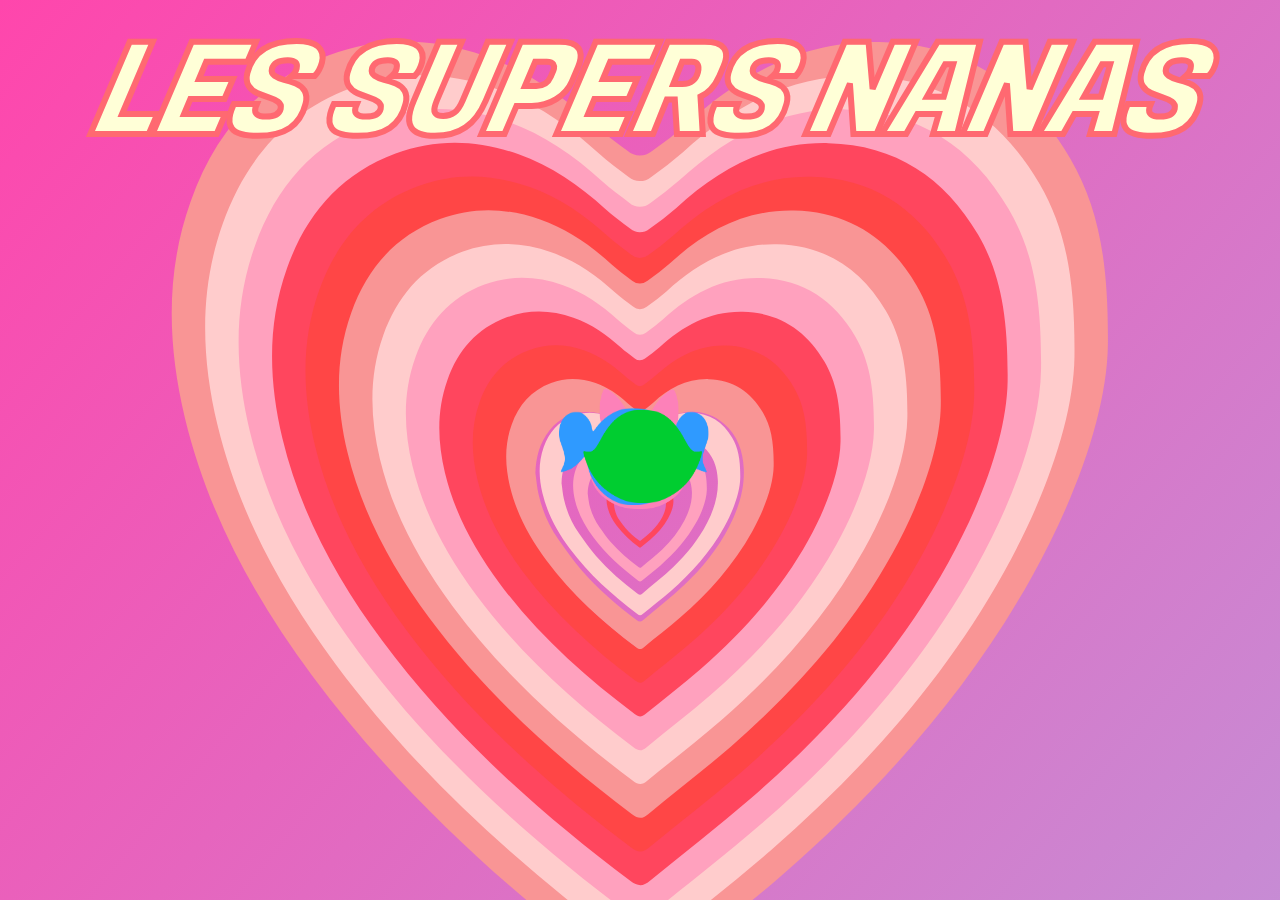
<file: index.html>
<html lang="fr">
  <head>
    <meta charset="UTF-8" />
    <meta http-equiv="X-UA-Compatible" content="IE=edge" />
    <meta name="viewport" content="width=device-width, initial-scale=1.0" />
    <title>Les Supers Nanas</title>
    <link rel="icon" type="image/x-icon" href="/favicon.ico" />
    <link rel="stylesheet" href="css/colors.css" />
    <link rel="stylesheet" href="css/supergirls.css" />
    <link rel="stylesheet" href="css/accueil.css" />
    <!-- <link rel="stylesheet" href="css/tout.css" /> -->
    <link rel="preconnect" href="https://fonts.googleapis.com" />
    <link rel="preconnect" href="https://fonts.gstatic.com" crossorigin />
    <link
      href="https://fonts.googleapis.com/css2?family=Cherish&family=Fugaz+One&display=swap"
      rel="stylesheet"
    />

    
    <script src="js/lib/jquery-3.5.1.min.js"></script>
  </head>
  <body class="noselect">
 
    <!-- TITRE -->
    <div id=titleIndex>
<h1 class="titre">LES SUPERS NANAS</h1>
  </div>

    <!-- Les boutons de direction  -->
    <div class="buttonbelle">
      <img class="png-size-belle" src="img/anims/belle-f.png" />
    </div>

    <div class="buttonbulle">
      <img class="png-size-bulle" src="img/anims/bulle-f.png" />
    </div>

    <div class="buttonrebelle">
      <img class="png-size-rebelle" src="img/anims/rebelle-f.png" />
    </div>

    <div id="svgcontainerIndex">
      
      <svg id="alls" class="heartpos" viewBox="0 0 382.7898 386.3813 ">   
        <g id="Layer_1" data-name="Layer 1">
          <path
            id="cls-0"
            d="M382.7,124.1c-.4,26.8-12.6,61.5-30.9,94.4-26.3,47.4-61.9,87.1-102.5,122.5-17.1,14.9-35.2,28.6-52.7,43.1-3.8,3.2-6.4,2.9-10.3,0-48.2-36.3-92.8-76.2-129-124.9-23.7-32-42.6-66.4-52-105.4-7.1-29.7-8-59.4,2.4-88.5,10-28.1,28-49.1,56.5-59.7,21.1-7.8,42.4-7.2,63.7.3,17.3,6.1,31.9,16.2,45.3,28.5,4.1,3.8,8.8,7,13.2,10.4a7.6935,7.6935,0,0,0,9.8.1,166.6189,166.6189,0,0,0,14.1-11C232.7,13.3,258.2-.5,289.4.2c34.9.8,60.6,17.9,77.9,47.6C378.9,67.8,383,89.8,382.7,124.1Zm-341,10.4c1.5,10.4,2.3,21,4.7,31.2,5.5,23.3,14.8,45.2,28.8,64.7,10.5,14.6,20.6,29.5,32.3,43,23.5,27.1,50.6,50.4,79.4,71.8,3.2,2.4,5.6,2.7,8.7.1,19.8-16.9,40.5-32.8,59.4-50.8,25.7-24.5,48-52,64.3-83.9,13.2-25.8,21.8-52.8,20.6-82-1-25.3-9-47.9-28.7-64.8C292,47.3,269.5,43.2,245.3,50.1c-15.7,4.5-28.9,13.5-40.8,24.6-11.8,11.1-14.2,11.1-26.4.1-9-8-18.3-15.3-29.4-20.4-29.6-13.6-65.1-8.3-86.9,19.2C47.7,91.5,42.4,112,41.7,134.5Z"
            transform="translate(0.0746 -0.0076)"
            class= "heart"
          />
        </g>
    </svg>
    </div>

    <!-- BULLE -->
    <div class="panel panel-1">
      <div>
      <h1 class="name" id="bulleN">Bulle</h1>
     
      <!-- <div class="bullepage-butt">
        <img class="bullepage" src="img/bulle/heart/face-heart.png" />
      </div> -->
      
    </div>
      <div>
       
        <svg class="toutblue" class="bulle-h" viewBox="0 0 382.7898 386.3813">
         
          <g id="bulle_2" data-name="Layer 2">
            <path
              class="cls-1"
              d="M347.7749,140.5342c-.327,21.9051-10.2987,50.2673-25.2562,77.1582-21.4964,38.7426-50.5942,71.1915-83.7788,100.1258-13.9767,12.1786-28.7708,23.3763-43.0745,35.228-3.106,2.6155-5.2311,2.37-8.4188,0-39.3964-29.67-75.85-62.2824-105.4386-102.0875-19.3712-26.1553-34.8192-54.2722-42.5023-86.149-5.8033-24.2754-6.5389-48.5508,1.9616-72.3358,8.1735-22.9677,22.8859-40.1321,46.1805-48.796,17.2461-6.3754,34.6558-5.885,52.0654.2452,14.14,4.9858,26.0736,13.2411,37.0261,23.2946,3.3512,3.1059,7.1927,5.7214,10.7891,8.5a6.2882,6.2882,0,0,0,8.01.0818,136.1728,136.1728,0,0,0,11.5247-8.9909c18.3088-16.8375,39.1513-28.117,64.6527-27.5448,28.5256.6538,49.5316,14.6306,63.6718,38.906C344.6689,94.5173,348.02,112.499,347.7749,140.5342Zm-278.7176,8.5c1.226,8.5005,1.88,17.1645,3.8416,25.5015,4.4954,19.0443,12.0968,36.9443,23.54,52.8827,8.5823,11.9334,16.8375,24.112,26.4006,35.1462,19.2078,22.15,41.3581,41.1946,64.8978,58.686,2.6156,1.9617,4.5772,2.2069,7.111.0818,16.1836-13.8133,33.1028-26.8092,48.5508-41.5216,21.006-20.0251,39.233-42.5024,52.5558-68.5759,10.7891-21.0878,17.8183-43.1563,16.8375-67.023-.8173-20.6791-7.3562-39.1513-23.458-52.9645C273.6409,77.7615,255.25,74.41,235.4705,80.05c-12.8325,3.6781-23.6215,11.0343-33.3481,20.1069-9.6447,9.0726-11.6064,9.0726-21.5781.0817-7.3562-6.5388-14.9576-12.5055-24.03-16.674-24.1936-11.116-53.21-6.784-71.028,15.6932C73.9614,113.8885,69.63,130.6443,69.0573,149.0347Z"
              transform="translate(0.0746 -0.0076)"
            />
          </g>
          <g id="bulle_3" data-name="Layer 3">
            <path
              class="cls-2"
              d="M318.3438,154.0991c-.2665,17.8529-8.3936,40.9684-20.5841,62.8848-17.52,31.5756-41.2349,58.0219-68.2807,81.6037-11.3912,9.9257-23.4485,19.052-35.1062,28.7112-2.5314,2.1317-4.2634,1.9318-6.8614,0-32.1085-24.1814-61.8189-50.7608-85.9337-83.2025C85.79,222.7794,73.2,199.8638,66.9378,173.8839c-4.73-19.7848-5.3292-39.57,1.5988-58.9545C75.1981,96.2105,87.1889,82.2213,106.1742,75.16c14.0558-5.196,28.2449-4.7963,42.4339.2,11.5245,4.0635,21.25,10.7917,30.1767,18.9853,2.7313,2.5314,5.8622,4.6631,8.7932,6.928a5.125,5.125,0,0,0,6.5283.0666,110.9824,110.9824,0,0,0,9.3928-7.3276c14.9218-13.7228,31.9087-22.9157,52.6926-22.4494,23.2487.5329,40.3689,11.9242,51.8933,31.7089C315.8124,116.5947,318.5436,131.25,318.3438,154.0991Zm-227.158,6.928c.9992,6.928,1.5321,13.9892,3.1309,20.784a120.7764,120.7764,0,0,0,19.1852,43.1c6.9946,9.7259,13.7227,19.6515,21.5167,28.6446,15.6546,18.0527,33.7073,33.5741,52.8925,47.83,2.1317,1.5988,3.7305,1.7987,5.7955.0667,13.19-11.258,26.9792-21.85,39.57-33.8406,17.12-16.3207,31.9753-34.64,42.8336-55.89,8.7932-17.1867,14.5221-35.1728,13.7227-54.6245-.6661-16.8536-5.9953-31.9087-19.1186-43.1667-12.79-10.9915-27.7785-13.7227-43.8994-9.1262-10.4586,2.9976-19.2518,8.993-27.179,16.3873-7.8606,7.3943-9.4594,7.3943-17.5864.0666-5.9954-5.3292-12.1906-10.1921-19.5849-13.59-19.7181-9.06-43.3666-5.5291-57.8887,12.79C95.1827,132.3825,91.6521,146.0387,91.1858,161.0271Z"
              transform="translate(0.0746 -0.0076)"
            />
          </g>
          <g id="bulle_4" data-name="Layer 4">
            <path
              class="cls-3"
              d="M302.1144,170.4672c-.2341,15.6864-7.3749,35.9968-18.0861,55.2536-15.3938,27.7439-36.2309,50.9808-59.9947,71.7009-10.0088,8.7212-20.603,16.74-30.846,25.227-2.2242,1.873-3.746,1.6974-6.0287,0-28.2121-21.2469-54.3171-44.6009-75.5054-73.1056-13.8719-18.73-24.9344-38.8648-30.4363-61.6921-4.1557-17.3838-4.6825-34.7676,1.4047-51.8,5.8532-16.4473,16.3888-28.7389,33.07-34.9432,12.35-4.5654,24.8173-4.2142,37.2845.1756,10.1259,3.57,18.6715,9.4821,26.5147,16.6814,2.4,2.2242,5.1508,4.0972,7.7261,6.0873a4.5033,4.5033,0,0,0,5.7361.0585,97.5186,97.5186,0,0,0,8.2529-6.4384c13.111-12.0575,28.0365-20.1348,46.2983-19.7251,20.4274.4683,35.47,10.4771,45.5959,27.8609C299.89,137.5141,302.29,150.391,302.1144,170.4672Zm-199.5918,6.0873c.8779,6.0872,1.3462,12.2916,2.751,18.2618a106.12,106.12,0,0,0,16.857,37.87c6.1458,8.5456,12.0574,17.2668,18.9056,25.1685,13.7549,15.862,29.6169,29.5,46.4739,42.0255,1.873,1.4048,3.2777,1.58,5.0922.0585,11.5892-9.8917,23.7052-19.1982,34.7676-29.7339,15.0426-14.34,28.095-30.4363,37.6356-49.1077,7.7262-15.1011,12.76-30.9046,12.0575-47.9957-.5853-14.8085-5.2678-28.0366-16.7985-37.9283-11.238-9.6577-24.4076-12.0575-38.5721-8.0188-9.1895,2.6339-16.9156,7.9017-23.8808,14.3987-6.9067,6.4969-8.3115,6.4969-15.4523.0585-5.2678-4.6825-10.7112-8.9553-17.2082-11.94-17.3253-7.96-38.1039-4.8581-50.8637,11.238C106.0345,151.386,102.9323,163.3849,102.5226,176.5545Z"
              transform="translate(0.0746 -0.0076)"
            />
          </g>
          <g id="bulle_5" data-name="Layer 5">
            <path
              class="cls-4"
              d="M281.64,180.3657c-.19,12.713-5.977,29.1735-14.6579,44.78-12.4758,22.485-29.3632,41.3173-48.6225,58.11-8.1117,7.068-16.6977,13.5668-24.9991,20.4451-1.8026,1.518-3.0359,1.3757-4.886,0-22.8644-17.2194-44.0211-36.1466-61.1931-59.2483-11.2425-15.18-20.208-31.4978-24.6671-49.9981-3.368-14.0887-3.7949-28.1773,1.1385-41.9814,4.7437-13.33,13.2822-23.2914,26.8017-28.32,10.0091-3.7,20.1131-3.4155,30.2171.1423,8.2065,2.8936,15.1323,7.6847,21.4888,13.5194,1.9449,1.8026,4.1744,3.3206,6.2616,4.9334a3.65,3.65,0,0,0,4.6488.0474,79.0251,79.0251,0,0,0,6.6885-5.218c10.6258-9.7719,22.7222-16.3182,37.5224-15.9861,16.5553.3795,28.7465,8.4911,36.9531,22.58C279.8371,153.6589,281.782,164.095,281.64,180.3657Zm-161.7588,4.9334c.7116,4.9334,1.0911,9.9617,2.23,14.8a86.005,86.005,0,0,0,13.6617,30.6915c4.9808,6.9257,9.7719,13.9938,15.322,20.3977,11.1476,12.8554,24.0029,23.9081,37.6647,34.0595,1.5179,1.1385,2.6564,1.2808,4.1269.0474,9.3925-8.0167,19.2119-15.5591,28.1774-24.0977,12.1912-11.622,22.7695-24.6671,30.5017-39.7993,6.2616-12.2387,10.3412-25.0465,9.7719-38.898-.4743-12.0015-4.2693-22.7222-13.6143-30.7389-9.1078-7.8271-19.781-9.772-31.2607-6.4988-7.4475,2.1346-13.7092,6.4039-19.3541,11.6694-5.5975,5.2654-6.736,5.2654-12.5233.0474a56.8828,56.8828,0,0,0-13.9463-9.6771c-14.0412-6.4513-30.8812-3.9372-41.2224,9.1079C122.7271,164.9014,120.213,174.6259,119.8809,185.2991Z"
              transform="translate(0.0746 -0.0076)"
            />
          </g>
          <g id="bulle_6" data-name="Layer 6">
            <path
              class="cls-5"
              d="M263.6485,188.2986c-.1542,10.3378-4.86,23.7231-11.9194,36.414-10.145,18.2842-23.8774,33.5981-39.5385,47.2534-6.5962,5.7475-13.5781,11.0322-20.3286,16.6254-1.4658,1.2344-2.4687,1.1187-3.9731,0-18.5928-14.0024-35.7969-29.3935-49.7607-48.1791-9.1421-12.3437-16.4326-25.6133-20.0586-40.6572-2.7388-11.4565-3.0859-22.9131.9258-34.1381,3.8574-10.8394,10.8007-18.94,21.7944-23.0288a35.21,35.21,0,0,1,24.5717.1157,50.8109,50.8109,0,0,1,17.4741,10.9936c1.5816,1.4659,3.3946,2.7,5.0918,4.0118a2.9679,2.9679,0,0,0,3.78.0385,64.2813,64.2813,0,0,0,5.439-4.2431c8.6406-7.9463,18.477-13.27,30.5121-13,13.4624.3086,23.376,6.9047,30.0493,18.3613C262.1827,166.5813,263.7643,175.0676,263.6485,188.2986ZM132.1106,192.31c.5786,4.0117.8872,8.1006,1.813,12.0351a69.9386,69.9386,0,0,0,11.1093,24.9575c4.05,5.6319,7.9463,11.3794,12.4595,16.5869,9.0649,10.4536,19.5185,19.4414,30.6279,27.6963,1.2344.9258,2.16,1.0415,3.3559.0386,7.6377-6.5191,15.6226-12.6524,22.9131-19.5957,9.9136-9.4507,18.5156-20.0586,24.8032-32.3638,5.0918-9.9521,8.4092-20.3671,7.9463-31.6308-.3858-9.7592-3.4717-18.477-11.0708-24.996-7.4063-6.3648-16.0854-7.9463-25.42-5.2847-6.0561,1.7358-11.1479,5.2075-15.7383,9.4892-4.5517,4.2818-5.4775,4.2818-10.1835.0386a46.2556,46.2556,0,0,0-11.3408-7.8691c-11.418-5.2461-25.1118-3.2017-33.521,7.4062C134.425,175.7234,132.3806,183.6311,132.1106,192.31Z"
              transform="translate(0.0746 -0.0076)"
            />
          </g>
          <g id="bulle_7" data-name="Layer 7">
            <path
              class="cls-6"
              d="M246.2916,195.9717c-.1184,7.9324-3.7294,18.2031-9.1459,27.941-7.7844,14.03-18.3215,25.78-30.3384,36.2581-5.0614,4.41-10.4187,8.4651-15.5984,12.7569-1.1248.9472-1.8943.8584-3.0487,0-14.2664-10.7442-27.4673-22.554-38.182-36.9684-7.0148-9.4716-12.6089-19.6534-15.3912-31.1968-2.1014-8.7908-2.3678-17.5815.71-26.1946,2.96-8.3172,8.2876-14.5329,16.7231-17.67a27.0172,27.0172,0,0,1,18.8543.0888,38.989,38.989,0,0,1,13.4081,8.4355c1.2135,1.1248,2.6046,2.0719,3.9069,3.0783a2.2774,2.2774,0,0,0,2.9007.03,49.3151,49.3151,0,0,0,4.1734-3.2559c6.63-6.0972,14.1776-10.1818,23.4124-9.9746,10.33.2367,17.9366,5.2981,23.0571,14.0888C245.1669,179.3078,246.38,185.82,246.2916,195.9717ZM145.3609,199.05c.444,3.0782.6807,6.2157,1.3911,9.2347a53.6638,53.6638,0,0,0,8.5244,19.15c3.1078,4.3214,6.0972,8.7315,9.56,12.7273a145.7089,145.7089,0,0,0,23.5011,21.2517,1.7714,1.7714,0,0,0,2.5751.03c5.8605-5.0021,11.9874-9.7083,17.5815-15.036a92.8223,92.8223,0,0,0,19.0318-24.8331c3.907-7.6364,6.4524-15.628,6.0973-24.2707-.296-7.4884-2.6639-14.1777-8.4948-19.18-5.6829-4.8838-12.3426-6.0973-19.5054-4.055a29.8334,29.8334,0,0,0-12.0761,7.2812c-3.4927,3.2854-4.203,3.2854-7.814.03a35.4912,35.4912,0,0,0-8.702-6.0381c-8.7611-4.0254-19.2686-2.4566-25.721,5.6829C147.1368,186.3226,145.5681,192.39,145.3609,199.05Z"
              transform="translate(0.0746 -0.0076)"
            />
          </g>
          <g id="bulle_8" data-name="Layer 8">
            <path
              class="cls-7"
              d="M240.3066,199.5765c-.1038,6.9512-3.2681,15.9515-8.0147,24.4849-6.8215,12.2943-16.0552,22.5914-26.5858,31.7732-4.4352,3.8647-9.13,7.4181-13.6689,11.179a1.8,1.8,0,0,1-2.6716,0c-12.5018-9.4152-24.07-19.7642-33.4592-32.3957-6.1471-8.3-11.0493-17.2224-13.4874-27.338-1.8415-7.7034-2.075-15.4068.6225-22.9546,2.5937-7.2884,7.2625-12.7352,14.6546-15.4846a23.6754,23.6754,0,0,1,16.5221.0779,34.1643,34.1643,0,0,1,11.75,7.3921c1.0635.9856,2.2825,1.8156,3.4238,2.6975a1.9954,1.9954,0,0,0,2.5418.0259,43.2016,43.2016,0,0,0,3.6572-2.8531c5.81-5.3431,12.424-8.9224,20.5164-8.7409,9.0521.2075,15.7181,4.6428,20.2052,12.3462C239.3209,184.9738,240.3844,190.68,240.3066,199.5765ZM151.86,202.274c.3891,2.6975.5966,5.4468,1.2191,8.0924a47.0259,47.0259,0,0,0,7.47,16.7815c2.7234,3.7869,5.3431,7.6515,8.3778,11.1531a127.6892,127.6892,0,0,0,20.5942,18.623,1.5523,1.5523,0,0,0,2.2566.0259c5.1356-4.3834,10.5046-8.5074,15.4068-13.1761a81.3416,81.3416,0,0,0,16.6777-21.7615c3.4237-6.6918,5.6543-13.6949,5.3431-21.2686-.2594-6.5622-2.3344-12.424-7.444-16.8074-4.98-4.28-10.8159-5.3431-17.0928-3.5534a26.1418,26.1418,0,0,0-10.5824,6.3806c-3.0606,2.879-3.6831,2.879-6.8475.0259a31.1,31.1,0,0,0-7.6255-5.2912c-7.6775-3.5275-16.8853-2.1528-22.54,4.98C153.4164,191.1209,152.0418,196.4381,151.86,202.274Z"
              transform="translate(0.0746 -0.0076)"
            />
          </g>
          <g id="bulle_9" data-name="Layer 9">
            <path
              class="cls-8"
              d="M231.0327,203.914c-.0843,5.6526-2.6575,12.9713-6.5173,19.9105-5.547,9.9974-13.0556,18.3707-21.6188,25.8371-3.6067,3.1427-7.4243,6.0322-11.1153,9.09a1.4639,1.4639,0,0,1-2.1724,0c-10.1661-7.6562-19.573-16.0718-27.2081-26.3434-4.9987-6.7493-8.985-14.0048-10.9677-22.2305-1.4975-6.2642-1.6873-12.5284.5062-18.666,2.1092-5.9267,5.9057-10.356,11.9168-12.5917a19.2521,19.2521,0,0,1,13.4353.0633,27.7825,27.7825,0,0,1,9.5545,6.0111c.8647.8015,1.8561,1.4764,2.7841,2.1935a1.6227,1.6227,0,0,0,2.067.0211,35.1606,35.1606,0,0,0,2.9739-2.32c4.7245-4.3448,10.1028-7.2555,16.6834-7.1078,7.3609.1687,12.7815,3.7754,16.43,10.04C230.2312,192.04,231.096,196.68,231.0327,203.914Zm-71.9222,2.1935c.3163,2.1936.4851,4.4293.9913,6.5806a38.2408,38.2408,0,0,0,6.0743,13.6463c2.2147,3.0793,4.3449,6.222,6.8126,9.0693a103.8335,103.8335,0,0,0,16.7467,15.1438,1.2623,1.2623,0,0,0,1.835.0211c4.1761-3.5645,8.5421-6.9181,12.5284-10.7145a66.1474,66.1474,0,0,0,13.5619-17.6959c2.7841-5.4416,4.5979-11.1363,4.3448-17.2951-.2109-5.3361-1.8982-10.1028-6.0533-13.6673a14.2577,14.2577,0,0,0-13.8993-2.8895,21.2583,21.2583,0,0,0-8.6054,5.1885c-2.4888,2.3412-2.995,2.3412-5.5681.0211a25.2941,25.2941,0,0,0-6.2009-4.3027c-6.2432-2.8684-13.7307-1.7506-18.3286,4.05C160.376,197.0382,159.2581,201.3619,159.1105,206.1075Z"
              transform="translate(0.0746 -0.0076)"
            />
          </g>
          <g id="bulle_10" data-name="Layer 10">
            <path
              class="cls-9"
              d="M222.3324,207.4412c-.0686,4.5965-2.161,10.5479-5.3,16.1906a78.7312,78.7312,0,0,1-17.58,21.01c-2.9328,2.5555-6.0372,4.9052-9.0386,7.3922a1.1906,1.1906,0,0,1-1.7666,0c-8.2668-6.2259-15.9162-13.0692-22.1249-21.4218a50.1122,50.1122,0,0,1-8.9186-18.0772,26.1543,26.1543,0,0,1,.4117-15.1788c1.7151-4.8194,4.8023-8.4212,9.69-10.2392a15.655,15.655,0,0,1,10.9253.0515,22.593,22.593,0,0,1,7.7694,4.888c.7032.6518,1.5093,1.2006,2.264,1.7838a1.32,1.32,0,0,0,1.6808.0171,28.5683,28.5683,0,0,0,2.4183-1.8866c3.8418-3.5331,8.2154-5.9,13.5665-5.78,5.9857.1372,10.3936,3.07,13.3607,8.1639C221.6807,197.7851,222.3838,201.5584,222.3324,207.4412Zm-58.4853,1.7837c.2573,1.7837.3945,3.6017.8061,5.3511a31.0973,31.0973,0,0,0,4.94,11.0968c1.8009,2.5041,3.5332,5.06,5.54,7.375a84.437,84.437,0,0,0,13.6179,12.3145,1.0265,1.0265,0,0,0,1.4922.0171c3.3959-2.8985,6.9462-5.6255,10.1877-8.7127a53.7858,53.7858,0,0,0,11.0282-14.39,28.1,28.1,0,0,0,3.5331-14.0639c-.1715-4.3392-1.5436-8.2154-4.9223-11.1139a11.5939,11.5939,0,0,0-11.3026-2.35,17.2877,17.2877,0,0,0-6.9977,4.2191c-2.0238,1.9038-2.4354,1.9038-4.5279.0172a20.5642,20.5642,0,0,0-5.0424-3.4988,12.1724,12.1724,0,0,0-14.9043,3.293A17.0533,17.0533,0,0,0,163.8471,209.2249Z"
              transform="translate(0.0746 -0.0076)"
            />
          </g>
          <g id="bulle_11" data-name="Layer 11">
            <path
              class="cls-10"
              d="M216.4224,210.2c-.0564,3.78-1.7772,8.6744-4.3583,13.3148a64.75,64.75,0,0,1-14.4573,17.2782c-2.4119,2.1016-4.9648,4.0339-7.4331,6.0791a.9791.9791,0,0,1-1.4528,0,88.3,88.3,0,0,1-18.195-17.6167,41.2108,41.2108,0,0,1-7.3344-14.8663,21.5089,21.5089,0,0,1,.3385-12.4826,13.1474,13.1474,0,0,1,7.9691-8.4205,12.8753,12.8753,0,0,1,8.9847.0423,18.5793,18.5793,0,0,1,6.3894,4.02c.5783.5359,1.2412.9873,1.8618,1.4669a1.0851,1.0851,0,0,0,1.3822.0141,23.4944,23.4944,0,0,0,1.9888-1.5516c3.1594-2.9055,6.7561-4.8519,11.1568-4.7532,4.9225.1128,8.5474,2.5247,10.9875,6.7138C215.8864,202.2594,216.4647,205.3624,216.4224,210.2Zm-48.0968,1.4669c.2115,1.4669.3244,2.962.6629,4.4007a25.5731,25.5731,0,0,0,4.0621,9.1257c1.481,2.0592,2.9056,4.1608,4.5558,6.065a69.44,69.44,0,0,0,11.1991,10.1271.8441.8441,0,0,0,1.2271.0141c2.7927-2.3837,5.7124-4.6263,8.3782-7.1652a44.23,44.23,0,0,0,9.0692-11.8338,23.1066,23.1066,0,0,0,2.9056-11.5658,12.0616,12.0616,0,0,0-4.048-9.14,9.535,9.535,0,0,0-9.295-1.9323,14.2171,14.2171,0,0,0-5.7547,3.47c-1.6643,1.5657-2.0028,1.5657-3.7236.0141a16.9134,16.9134,0,0,0-4.1468-2.8773,10.01,10.01,0,0,0-12.2569,2.7081A14.0241,14.0241,0,0,0,168.3256,211.6672Z"
              transform="translate(0.0746 -0.0076)"
            />
          </g>
          <g id="bulle_12" data-name="Layer 12">
            <path
              class="cls-11"
              d="M211.3138,212.5591c-.0459,3.0738-1.4452,7.0537-3.5441,10.8272a52.65,52.65,0,0,1-11.7563,14.05c-1.9613,1.709-4.0372,3.28-6.0444,4.9434a.7962.7962,0,0,1-1.1814,0,71.8027,71.8027,0,0,1-14.7956-14.3254,33.5117,33.5117,0,0,1-5.9642-12.0889,17.49,17.49,0,0,1,.2753-10.15,10.69,10.69,0,0,1,6.48-6.8473,10.4692,10.4692,0,0,1,7.306.0344,15.1061,15.1061,0,0,1,5.1957,3.2688c.47.4358,1.0094.8029,1.514,1.1928a.8824.8824,0,0,0,1.124.0115,19.1161,19.1161,0,0,0,1.6172-1.2616c2.5692-2.3628,5.4939-3.9456,9.0724-3.8653a10.1445,10.1445,0,0,1,8.9348,5.4595C210.8779,206.1017,211.3482,208.625,211.3138,212.5591Zm-39.1111,1.1928c.1721,1.1928.2638,2.4086.5391,3.5785a20.7955,20.7955,0,0,0,3.3032,7.4208c1.2043,1.6745,2.3627,3.3835,3.7047,4.9318a56.4564,56.4564,0,0,0,9.1068,8.2352.6864.6864,0,0,0,.9978.0114c2.271-1.9383,4.6452-3.762,6.8129-5.8265a35.9663,35.9663,0,0,0,7.3749-9.6229,18.79,18.79,0,0,0,2.3627-9.405,9.8083,9.8083,0,0,0-3.2917-7.4323,7.7535,7.7535,0,0,0-7.5584-1.5713,11.56,11.56,0,0,0-4.68,2.8215c-1.3534,1.2731-1.6287,1.2731-3.028.0115a13.7523,13.7523,0,0,0-3.372-2.34,8.14,8.14,0,0,0-9.967,2.2022A11.4038,11.4038,0,0,0,172.2027,213.7519Z"
              transform="translate(0.0746 -0.0076)"
            />
          </g>
          <g id="bulle_13" data-name="Layer 13">
            <path
              class="cls-12"
              d="M206.4586,214.73a19.6124,19.6124,0,0,1-2.7688,8.4586,41.1312,41.1312,0,0,1-9.1844,10.9765c-1.5323,1.3351-3.1541,2.5627-4.7222,3.862a.622.622,0,0,1-.9229,0,56.0946,56.0946,0,0,1-11.5589-11.1916,26.1812,26.1812,0,0,1-4.6594-9.4442,13.6648,13.6648,0,0,1,.215-7.93,8.3522,8.3522,0,0,1,5.0627-5.3494,8.179,8.179,0,0,1,5.7077.0269,11.8035,11.8035,0,0,1,4.0591,2.5537c.3674.34.7885.6273,1.1828.9319a.6893.6893,0,0,0,.8781.009,14.9212,14.9212,0,0,0,1.2634-.9857,9.9687,9.9687,0,0,1,7.0877-3.02,7.9249,7.9249,0,0,1,6.98,4.2651C206.1181,209.6855,206.4854,211.6568,206.4586,214.73Zm-30.555.9319c.1344.9319.2061,1.8817.4211,2.7957a16.2443,16.2443,0,0,0,2.5806,5.7973c.9408,1.3083,1.8458,2.6434,2.8942,3.853a44.1084,44.1084,0,0,0,7.1146,6.4336.5362.5362,0,0,0,.78.0089c1.7742-1.5143,3.629-2.939,5.3225-4.5518a28.103,28.103,0,0,0,5.7616-7.5178,14.6812,14.6812,0,0,0,1.8458-7.3476,7.6625,7.6625,0,0,0-2.5716-5.8063A6.0573,6.0573,0,0,0,194.147,208.1a9.0316,9.0316,0,0,0-3.6559,2.2043c-1.0573.9946-1.2724.9946-2.3655.0089a10.747,10.747,0,0,0-2.6344-1.8279,6.3594,6.3594,0,0,0-7.7866,1.72A8.9091,8.9091,0,0,0,175.9036,215.6621Z"
              transform="translate(0.0746 -0.0076)"
            />
          </g>
          <g id="bulle_14" data-name="Layer 14">
            <path
              class="cls-13"
              d="M203.7763,216.0253a16.591,16.591,0,0,1-2.3424,7.1562,34.8007,34.8007,0,0,1-7.77,9.2863c-1.2963,1.1295-2.6684,2.168-3.995,3.2672a.5261.5261,0,0,1-.7808,0,47.4578,47.4578,0,0,1-9.7791-9.4682,22.15,22.15,0,0,1-3.9419-7.99,11.56,11.56,0,0,1,.1819-6.7089,7.0661,7.0661,0,0,1,4.2831-4.5256,6.92,6.92,0,0,1,4.8289.0227,9.986,9.986,0,0,1,3.434,2.1605c.3108.2881.6671.5306,1.0006.7884a.5833.5833,0,0,0,.7429.0076,12.64,12.64,0,0,0,1.0689-.8339,8.4338,8.4338,0,0,1,5.9963-2.5547,6.7049,6.7049,0,0,1,5.9053,3.6084A10.64,10.64,0,0,1,203.7763,216.0253Zm-25.85.7884c.1137.7884.1744,1.592.3563,2.3652a13.7459,13.7459,0,0,0,2.1833,4.9047c.7959,1.1067,1.5616,2.2363,2.4485,3.26a37.3163,37.3163,0,0,0,6.019,5.4429.4537.4537,0,0,0,.66.0076c1.5009-1.2811,3.07-2.4864,4.5029-3.8509a23.7737,23.7737,0,0,0,4.8743-6.36,12.4187,12.4187,0,0,0,1.5616-6.2161,6.4825,6.4825,0,0,0-2.1756-4.9123,5.1245,5.1245,0,0,0-4.9957-1.0385,7.64,7.64,0,0,0-3.0929,1.8648c-.8945.8415-1.0764.8415-2.0013.0076a9.0862,9.0862,0,0,0-2.2287-1.5465,5.38,5.38,0,0,0-6.5876,1.4555A7.538,7.538,0,0,0,177.9263,216.8137Z"
              transform="translate(0.0746 -0.0076)"
            />
          </g>
          <g id="bulle_15" data-name="Layer 15">
            <path
              class="cls-14"
              d="M201.8993,217.37a14.4856,14.4856,0,0,1-2.045,6.2476,30.38,30.38,0,0,1-6.7838,8.1074c-1.1317.9861-2.33,1.8928-3.4878,2.8525a.4594.4594,0,0,1-.6817,0,41.4343,41.4343,0,0,1-8.5375-8.2662,19.3376,19.3376,0,0,1-3.4415-6.9757,10.0922,10.0922,0,0,1,.1588-5.8571,6.1693,6.1693,0,0,1,3.7394-3.9511,6.0415,6.0415,0,0,1,4.2158.02,8.7211,8.7211,0,0,1,2.9981,1.8862c.2713.2515.5824.4633.8736.6883a.5091.5091,0,0,0,.6486.0067,11.0371,11.0371,0,0,0,.9331-.7281,7.3632,7.3632,0,0,1,5.2351-2.23,5.8536,5.8536,0,0,1,5.1556,3.15A9.29,9.29,0,0,1,201.8993,217.37Zm-22.5682.6883c.0992.6883.1522,1.39.311,2.0649a11.9977,11.9977,0,0,0,1.9061,4.282c.6949.9663,1.3633,1.9524,2.1377,2.8459a32.581,32.581,0,0,0,5.2549,4.7519.396.396,0,0,0,.5757.0066c1.31-1.1185,2.68-2.1708,3.9313-3.3621a20.7559,20.7559,0,0,0,4.2555-5.5527,10.8431,10.8431,0,0,0,1.3634-5.427,5.66,5.66,0,0,0-1.8995-4.2886,4.4738,4.4738,0,0,0-4.3614-.9067,6.6706,6.6706,0,0,0-2.7,1.6281c-.781.7346-.94.7346-1.7473.0066a7.9358,7.9358,0,0,0-1.9457-1.35,4.6972,4.6972,0,0,0-5.7513,1.2707A6.58,6.58,0,0,0,179.3311,218.0587Z"
              transform="translate(0.0746 -0.0076)"
            />
          </g>
          <g id="bulle_16" data-name="Layer 16">
            <path
              class="cls-15"
              d="M199.9335,218.432a11.922,11.922,0,0,1-1.6832,5.1422,25.0055,25.0055,0,0,1-5.5834,6.6728c-.9314.8116-1.9174,1.5579-2.8706,2.3477a.3781.3781,0,0,1-.5611,0,34.1,34.1,0,0,1-7.0269-6.8035,15.9169,15.9169,0,0,1-2.8326-5.7414,8.3073,8.3073,0,0,1,.1308-4.8208,5.0775,5.0775,0,0,1,3.0777-3.252,4.9721,4.9721,0,0,1,3.47.0164,7.1751,7.1751,0,0,1,2.4676,1.5524c.2233.207.4794.3813.719.5665a.4191.4191,0,0,0,.5339.0055,9.0809,9.0809,0,0,0,.768-.5992,6.06,6.06,0,0,1,4.3088-1.8357,4.8179,4.8179,0,0,1,4.2434,2.5929A7.6462,7.6462,0,0,1,199.9335,218.432Zm-18.575.5665c.0817.5665.1253,1.1439.256,1.7a9.8766,9.8766,0,0,0,1.5688,3.5244c.572.7953,1.1222,1.6069,1.76,2.3423a26.8155,26.8155,0,0,0,4.3251,3.9111.326.326,0,0,0,.4739.0054c1.0785-.9206,2.2061-1.7867,3.2356-2.7672a17.08,17.08,0,0,0,3.5026-4.57,8.9243,8.9243,0,0,0,1.1221-4.4667,4.6584,4.6584,0,0,0-1.5633-3.53,3.6824,3.6824,0,0,0-3.59-.7463,5.49,5.49,0,0,0-2.2225,1.34c-.6428.6046-.7735.6046-1.4381.0054a6.5287,6.5287,0,0,0-1.6015-1.1112,3.8661,3.8661,0,0,0-4.7336,1.0458A5.4172,5.4172,0,0,0,181.3585,218.9985Z"
              transform="translate(0.0746 -0.0076)"
            />
          </g>
          <g id="bulle_17" data-name="Layer 17">
            <path
              class="cls-16"
              d="M198.5149,218.6039a10.4476,10.4476,0,0,1-1.475,4.5061,21.913,21.913,0,0,1-4.8928,5.8475c-.8163.7112-1.68,1.3652-2.5156,2.0573a.3313.3313,0,0,1-.4917,0,29.8814,29.8814,0,0,1-6.1577-5.962,13.9475,13.9475,0,0,1-2.4822-5.0312,7.2789,7.2789,0,0,1,.1146-4.2245,4.4492,4.4492,0,0,1,2.697-2.85,4.3568,4.3568,0,0,1,3.0407.0143,6.2879,6.2879,0,0,1,2.1623,1.36c.1957.1814.42.3342.63.4965a.3673.3673,0,0,0,.4678.0047,7.966,7.966,0,0,0,.6731-.525,5.31,5.31,0,0,1,3.7757-1.6087,4.2221,4.2221,0,0,1,3.7186,2.2722A6.7006,6.7006,0,0,1,198.5149,218.6039Zm-16.2774.4964c.0716.4965.11,1.0025.2243,1.4893a8.654,8.654,0,0,0,1.3748,3.0885c.5012.6969.9833,1.4081,1.5418,2.0525a23.4986,23.4986,0,0,0,3.79,3.4274.2857.2857,0,0,0,.4153.0047c.9451-.8067,1.9332-1.5657,2.8354-2.4249a14.97,14.97,0,0,0,3.0693-4.0049,7.82,7.82,0,0,0,.9833-3.9142,4.082,4.082,0,0,0-1.37-3.0932,3.2268,3.2268,0,0,0-3.1457-.6539,4.8111,4.8111,0,0,0-1.9476,1.1742c-.5633.53-.6778.53-1.26.0048a5.7235,5.7235,0,0,0-1.4034-.9738,3.3878,3.3878,0,0,0-4.1481.9165A4.7465,4.7465,0,0,0,182.2375,219.1Z"
              transform="translate(0.0746 -0.0076)"
            />
          </g>
          <g id="bulle_18" data-name="Layer 18">
            <path
              class="cls-17"
              d="M196.9405,219.51a8.6729,8.6729,0,0,1-1.2244,3.74,18.1877,18.1877,0,0,1-4.0614,4.8539c-.6776.59-1.3948,1.1333-2.0882,1.7078a.275.275,0,0,1-.4081,0,24.8043,24.8043,0,0,1-5.1115-4.949,11.5787,11.5787,0,0,1-2.06-4.1763,6.0425,6.0425,0,0,1,.0951-3.5067,3.6934,3.6934,0,0,1,2.2387-2.3655,3.6167,3.6167,0,0,1,2.5241.0119,5.22,5.22,0,0,1,1.7949,1.1292c.1625.1506.3487.2774.523.4121a.305.305,0,0,0,.3884.004,6.591,6.591,0,0,0,.5586-.4359,4.4086,4.4086,0,0,1,3.1343-1.3353,3.5044,3.5044,0,0,1,3.0866,1.8861A5.5621,5.5621,0,0,1,196.9405,219.51Zm-13.5117.4121c.0594.412.0911.832.1862,1.2362a7.1866,7.1866,0,0,0,1.1412,2.5637c.416.5785.8162,1.1689,1.28,1.7038a19.5042,19.5042,0,0,0,3.1462,2.8449.2371.2371,0,0,0,.3447.004c.7845-.67,1.6047-1.3,2.3536-2.0129a12.4238,12.4238,0,0,0,2.5478-3.3244,6.4925,6.4925,0,0,0,.8163-3.2491,3.3885,3.3885,0,0,0-1.1372-2.5676,2.6786,2.6786,0,0,0-2.6112-.5429,3.993,3.993,0,0,0-1.6167.9748c-.4675.44-.5626.44-1.046.0039a4.75,4.75,0,0,0-1.165-.8083,2.8121,2.8121,0,0,0-3.4433.7608A3.9392,3.9392,0,0,0,183.4288,219.9219Z"
              transform="translate(0.0746 -0.0076)"
            />
          </g>
          <g id="bulle_19" data-name="Layer 19">
            <path
              class="cls-18"
              d="M195.3512,220.1837a7.0312,7.0312,0,0,1-.9927,3.0328,14.7483,14.7483,0,0,1-3.2932,3.9357c-.5494.4788-1.1309.9189-1.6931,1.3848a.223.223,0,0,1-.3309,0,20.1172,20.1172,0,0,1-4.1446-4.0128,9.3876,9.3876,0,0,1-1.6706-3.3863,4.8991,4.8991,0,0,1,.0771-2.8434,2.9946,2.9946,0,0,1,1.8152-1.918,2.9325,2.9325,0,0,1,2.0466.01,4.2321,4.2321,0,0,1,1.4554.9157c.1317.122.2827.2249.4241.3341a.2471.2471,0,0,0,.3148.0032,5.322,5.322,0,0,0,.453-.3534,3.5745,3.5745,0,0,1,2.5414-1.0827,2.8418,2.8418,0,0,1,2.5028,1.5293A4.51,4.51,0,0,1,195.3512,220.1837Zm-10.9557.3341c.0482.3341.0739.6747.151,1.0024a5.8248,5.8248,0,0,0,.9253,2.0787c.3374.469.6619.9478,1.0378,1.3815a15.8161,15.8161,0,0,0,2.5509,2.3068.1924.1924,0,0,0,.28.0032c.6361-.543,1.3011-1.0538,1.9084-1.6321a10.0764,10.0764,0,0,0,2.0658-2.6956,5.2628,5.2628,0,0,0,.6618-2.6345,2.7475,2.7475,0,0,0-.922-2.0819,2.1719,2.1719,0,0,0-2.1173-.44,3.2374,3.2374,0,0,0-1.3108.79c-.3791.3566-.4562.3566-.8482.0032a3.852,3.852,0,0,0-.9446-.6554,2.28,2.28,0,0,0-2.7919.6169A3.1946,3.1946,0,0,0,184.3955,220.5178Z"
              transform="translate(0.0746 -0.0076)"
            />
          </g>
          <g id="bulle_20" data-name="Layer 20">
            <path
              class="cls-19"
              d="M194.7813,220.9471a6.3444,6.3444,0,0,1-.8958,2.7366,13.3062,13.3062,0,0,1-2.9714,3.5512c-.4957.432-1.02.8291-1.5277,1.2495a.2013.2013,0,0,1-.2986,0,18.15,18.15,0,0,1-3.74-3.6208,8.4711,8.4711,0,0,1-1.5074-3.0555,4.4206,4.4206,0,0,1,.07-2.5655,2.7023,2.7023,0,0,1,1.6379-1.7307,2.6463,2.6463,0,0,1,1.8466.0087,3.8181,3.8181,0,0,1,1.3132.8262c.1189.11.2551.2029.3827.3015a.223.223,0,0,0,.2841.0029,4.8279,4.8279,0,0,0,.4087-.3189,3.225,3.225,0,0,1,2.2931-.9769,2.5638,2.5638,0,0,1,2.2582,1.38A4.069,4.069,0,0,1,194.7813,220.9471Zm-9.8854.3015c.0435.3015.0667.6088.1363.9045a5.2563,5.2563,0,0,0,.8348,1.8756c.3044.4233.5972.8552.9364,1.2466a14.2747,14.2747,0,0,0,2.3018,2.0814.1734.1734,0,0,0,.2522.0029c.574-.49,1.174-.9509,1.7219-1.4727a9.09,9.09,0,0,0,1.8641-2.4322,4.75,4.75,0,0,0,.5971-2.3771,2.479,2.479,0,0,0-.832-1.8785,1.96,1.96,0,0,0-1.91-.3972,2.9219,2.9219,0,0,0-1.1827.7132c-.3421.3217-.4117.3217-.7653.0029a3.4741,3.4741,0,0,0-.8523-.5914,2.0574,2.0574,0,0,0-2.5192.5566A2.8821,2.8821,0,0,0,184.8959,221.2486Z"
              transform="translate(0.0746 -0.0076)"
            />
          </g>
          <g id="bulle_21" data-name="Layer 21">
            <path
              class="cls-20"
              d="M194.2985,221.14a5.2569,5.2569,0,0,1-.8252,2.3669,11.7183,11.7183,0,0,1-2.7373,3.0714c-.4567.3736-.94.7171-1.4074,1.0807a.1935.1935,0,0,1-.275,0,16.2986,16.2986,0,0,1-3.445-3.1316,7.1587,7.1587,0,0,1-1.3887-2.6428,3.6008,3.6008,0,0,1,.0641-2.2189,2.4067,2.4067,0,0,1,1.5089-1.4969,2.5867,2.5867,0,0,1,1.7011.0075,3.5575,3.5575,0,0,1,1.21.7146c.1095.0953.235.1755.3525.2608a.2161.2161,0,0,0,.2617.0025,4.4518,4.4518,0,0,0,.3766-.2758,3.0679,3.0679,0,0,1,2.1124-.845,2.3844,2.3844,0,0,1,2.08,1.1935A3.341,3.341,0,0,1,194.2985,221.14Zm-9.1065.2607c.04.2608.0614.5266.1255.7823a4.4143,4.4143,0,0,0,.7691,1.6222c.28.3661.55.74.8626,1.0782a12.9,12.9,0,0,0,2.12,1.8.1671.1671,0,0,0,.2323.0025c.5288-.4238,1.0816-.8224,1.5863-1.2738a7.9405,7.9405,0,0,0,1.7171-2.1036,3.91,3.91,0,0,0,.55-2.056,2.0881,2.0881,0,0,0-.7665-1.6248,1.8945,1.8945,0,0,0-1.76-.3435,2.7308,2.7308,0,0,0-1.09.6168c-.3151.2784-.3792.2784-.705.0026a3.2121,3.2121,0,0,0-.7852-.5115,1.978,1.978,0,0,0-2.3206.4814A2.3935,2.3935,0,0,0,185.192,221.4007Z"
              transform="translate(0.0746 -0.0076)"
            />
          </g>
          <g id="bulle_22" data-name="Layer 22">
            <path
              class="cls-21"
              d="M193.3505,221.6606a4.2488,4.2488,0,0,1-.667,1.9129,9.4671,9.4671,0,0,1-2.2123,2.4824c-.369.302-.76.58-1.1374.8734a.1564.1564,0,0,1-.2223,0,13.1707,13.1707,0,0,1-2.7843-2.531,5.7853,5.7853,0,0,1-1.1223-2.1359,2.91,2.91,0,0,1,.0518-1.7934,1.9449,1.9449,0,0,1,1.22-1.21,2.0906,2.0906,0,0,1,1.3748.0061,2.8739,2.8739,0,0,1,.9777.5776c.0885.077.19.1418.2849.2107a.1746.1746,0,0,0,.2116.002,3.5656,3.5656,0,0,0,.3043-.2229,2.48,2.48,0,0,1,1.7072-.6829,1.9272,1.9272,0,0,1,1.6814.9646A2.7015,2.7015,0,0,1,193.3505,221.6606Zm-7.36.2107c.0324.2108.05.4256.1015.6323a3.5682,3.5682,0,0,0,.6216,1.3111c.2266.2958.4446.5978.6971.8714a10.4227,10.4227,0,0,0,1.7137,1.4549.135.135,0,0,0,.1878.0021c.4274-.3425.8741-.6647,1.2821-1.03a6.4159,6.4159,0,0,0,1.3878-1.7,3.16,3.16,0,0,0,.4446-1.6616,1.6877,1.6877,0,0,0-.62-1.3132,1.5314,1.5314,0,0,0-1.4223-.2776,2.2062,2.2062,0,0,0-.8806.4985c-.2547.2249-.3065.2249-.57.002a2.6008,2.6008,0,0,0-.6346-.4134,1.5986,1.5986,0,0,0-1.8755.3891A1.9345,1.9345,0,0,0,185.9905,221.8713Z"
              transform="translate(0.0746 -0.0076)"
            />
          </g>
          <g id="bulle_23" data-name="Layer 23">
            <path
              class="cls-22"
              d="M192.6,221.9772a3.5225,3.5225,0,0,1-.553,1.586,7.8508,7.8508,0,0,1-1.8341,2.058c-.306.25-.63.4805-.943.7241a.13.13,0,0,1-.1843,0,10.9181,10.9181,0,0,1-2.3083-2.0983,4.7963,4.7963,0,0,1-.93-1.7708,2.4125,2.4125,0,0,1,.0429-1.4869,1.6126,1.6126,0,0,1,1.011-1.003,1.7336,1.7336,0,0,1,1.14.0051,2.3838,2.3838,0,0,1,.8106.4788c.0733.0638.1574.1176.2362.1747a.1446.1446,0,0,0,.1753.0017,2.9575,2.9575,0,0,0,.2523-.1848,2.0563,2.0563,0,0,1,1.4155-.5662,1.5978,1.5978,0,0,1,1.3939.8A2.239,2.239,0,0,1,192.6,221.9772Zm-6.1019.1747c.0269.1748.0412.3528.0841.5242a2.9563,2.9563,0,0,0,.5154,1.087c.1878.2453.3686.4956.5779.7224a8.6417,8.6417,0,0,0,1.4208,1.2063.112.112,0,0,0,.1557.0017c.3543-.2839.7247-.5511,1.0629-.8535a5.3216,5.3216,0,0,0,1.1506-1.41,2.62,2.62,0,0,0,.3686-1.3777,1.3993,1.3993,0,0,0-.5135-1.0887,1.2694,1.2694,0,0,0-1.1793-.23,1.8286,1.8286,0,0,0-.73.4133c-.2112.1864-.2541.1864-.4724.0016a2.156,2.156,0,0,0-.5261-.3427,1.3255,1.3255,0,0,0-1.555.3226A1.6037,1.6037,0,0,0,186.4979,222.1519Z"
              transform="translate(0.0746 -0.0076)"
            />
          </g>
          <g id="bulle_24" data-name="Layer 24">
            <path
              class="cls-23"
              d="M192.1312,222.2889a3.0484,3.0484,0,0,1-.4786,1.3729,6.7976,6.7976,0,0,1-1.5876,1.7814c-.2649.2167-.5453.416-.8163.6268a.1123.1123,0,0,1-.16,0,9.4521,9.4521,0,0,1-1.9981-1.8164,4.15,4.15,0,0,1-.8054-1.5328,2.0881,2.0881,0,0,1,.0372-1.287,1.3961,1.3961,0,0,1,.8751-.8682,1.5,1.5,0,0,1,.9867.0044,2.0639,2.0639,0,0,1,.7016.4144c.0635.0553.1363.1018.2045.1513a.1251.1251,0,0,0,.1518.0014,2.5584,2.5584,0,0,0,.2184-.16,1.7791,1.7791,0,0,1,1.2252-.49,1.383,1.383,0,0,1,1.2066.6922A1.9374,1.9374,0,0,1,192.1312,222.2889Zm-5.2818.1513c.0232.1512.0356.3054.0728.4537a2.56,2.56,0,0,0,.4461.9409c.1626.2123.3191.429.5.6253a7.4788,7.4788,0,0,0,1.23,1.0442.097.097,0,0,0,.1348.0015c.3067-.2458.6273-.477.92-.7388a4.608,4.608,0,0,0,.9959-1.22,2.2678,2.2678,0,0,0,.3191-1.1925,1.2109,1.2109,0,0,0-.4446-.9424,1.0988,1.0988,0,0,0-1.0207-.1992,1.5835,1.5835,0,0,0-.632.3577c-.1827.1614-.22.1614-.4089.0015a1.8638,1.8638,0,0,0-.4553-.2967,1.1475,1.1475,0,0,0-1.3461.2792A1.3883,1.3883,0,0,0,186.8494,222.44Z"
              transform="translate(0.0746 -0.0076)"
            />
          </g>
          <g id="bulle_25" data-name="Layer 25">
            <path
              class="cls-24"
              d="M191.7574,222.6164a2.6724,2.6724,0,0,1-.4195,1.203,5.9522,5.9522,0,0,1-1.3912,1.5611c-.2321.19-.4778.3645-.7153.5493a.0983.0983,0,0,1-.14,0,8.2834,8.2834,0,0,1-1.751-1.5917,3.6376,3.6376,0,0,1-.7058-1.3432,1.83,1.83,0,0,1,.0326-1.1278,1.2228,1.2228,0,0,1,.7669-.7608,1.3145,1.3145,0,0,1,.8646.0038,1.8071,1.8071,0,0,1,.6149.3632c.0556.0484.1194.0892.1791.1325a.11.11,0,0,0,.133.0013,2.2318,2.2318,0,0,0,.1914-.14,1.56,1.56,0,0,1,1.0737-.43,1.2121,1.2121,0,0,1,1.0573.6066A1.6986,1.6986,0,0,1,191.7574,222.6164Zm-4.6285.1325c.02.1326.0312.2677.0638.3976a2.2416,2.2416,0,0,0,.3909.8246c.1425.186.28.3759.4384.548a6.5584,6.5584,0,0,0,1.0777.915.0848.0848,0,0,0,.1181.0012c.2688-.2153.55-.418.8063-.6473a4.0365,4.0365,0,0,0,.8727-1.0693,1.9867,1.9867,0,0,0,.28-1.0449,1.0607,1.0607,0,0,0-.3895-.8258.9627.9627,0,0,0-.8945-.1746,1.3863,1.3863,0,0,0-.5538.3135c-.16.1414-.1927.1414-.3583.0012a1.6356,1.6356,0,0,0-.3991-.26,1.0053,1.0053,0,0,0-1.1795.2446A1.2168,1.2168,0,0,0,187.1289,222.7489Z"
              transform="translate(0.0746 -0.0076)"
            />
          </g>
          <g id="bulle_26" data-name="Layer 26">
            <path
              class="cls-25"
              d="M191.2718,222.7789a2.1789,2.1789,0,0,1-.342.981,4.8552,4.8552,0,0,1-1.1346,1.2731c-.1893.1549-.39.2973-.5834.448a.08.08,0,0,1-.114,0,6.7576,6.7576,0,0,1-1.4279-1.2981,2.9675,2.9675,0,0,1-.5756-1.0954,1.4924,1.4924,0,0,1,.0266-.92.9975.9975,0,0,1,.6254-.62,1.0728,1.0728,0,0,1,.7051.0031,1.4746,1.4746,0,0,1,.5014.2962c.0454.04.0974.0728.1461.1081a.0894.0894,0,0,0,.1085.0011,1.8227,1.8227,0,0,0,.1561-.1144,1.2718,1.2718,0,0,1,.8756-.35.9882.9882,0,0,1,.8622.4947A1.3852,1.3852,0,0,1,191.2718,222.7789Zm-3.7746.108c.0166.1081.0255.2183.0521.3243a1.8273,1.8273,0,0,0,.3188.6724c.1162.1517.228.3066.3575.4469a5.3463,5.3463,0,0,0,.8789.7462.0692.0692,0,0,0,.0963.001c.2191-.1756.4483-.3408.6575-.5279a3.2893,3.2893,0,0,0,.7117-.872,1.6217,1.6217,0,0,0,.2281-.8522.8656.8656,0,0,0-.3177-.6734.7854.7854,0,0,0-.73-.1424,1.1311,1.1311,0,0,0-.4516.2557c-.1306.1153-.1572.1153-.2922.001a1.3348,1.3348,0,0,0-.3255-.212.82.82,0,0,0-.9619.2A.9931.9931,0,0,0,187.4972,222.8869Z"
              transform="translate(0.0746 -0.0076)"
            />
          </g>
          <g id="bulle_27" data-name="Layer 27">
            <path
              class="cls-26"
              d="M190.9953,223.0154a1.88,1.88,0,0,1-.2952.8468,4.1945,4.1945,0,0,1-.9793,1.0988c-.1633.1336-.3363.2565-.5035.3866a.0693.0693,0,0,1-.0984,0,5.8269,5.8269,0,0,1-1.2324-1.12,2.56,2.56,0,0,1-.4968-.9454,1.2891,1.2891,0,0,1,.0229-.7939.8612.8612,0,0,1,.54-.5355.9257.9257,0,0,1,.6086.0027,1.2711,1.2711,0,0,1,.4328.2557c.0392.034.0841.0627.1261.0932a.077.077,0,0,0,.0936.0009,1.582,1.582,0,0,0,.1347-.0986,1.0976,1.0976,0,0,1,.7558-.3023.853.853,0,0,1,.7442.427A1.1951,1.1951,0,0,1,190.9953,223.0154Zm-3.2579.0933c.0144.0933.022.1883.0449.28a1.58,1.58,0,0,0,.2752.58c.1.131.1968.2646.3086.3857a4.6131,4.6131,0,0,0,.7586.6441.06.06,0,0,0,.0831.0009c.1892-.1516.3869-.2943.5675-.4557a2.8425,2.8425,0,0,0,.6143-.7526,1.3988,1.3988,0,0,0,.1968-.7356.7468.7468,0,0,0-.2742-.5812.6778.6778,0,0,0-.63-.1229.9767.9767,0,0,0-.39.2207c-.1127.0995-.1356.0995-.2522.0008a1.15,1.15,0,0,0-.2809-.1829.7076.7076,0,0,0-.83.1722A.8564.8564,0,0,0,187.7374,223.1087Z"
              transform="translate(0.0746 -0.0076)"
            />
          </g>
          <g id="bulle_28" data-name="Layer 28">
            <path
              class="cls-27"
              d="M190.6306,223.1687a1.52,1.52,0,0,1-.2385.6841,3.3856,3.3856,0,0,1-.7912.8877c-.132.108-.2717.2072-.4067.3123a.056.056,0,0,1-.0795,0,4.7072,4.7072,0,0,1-.9957-.9051,2.0684,2.0684,0,0,1-.4014-.7638,1.0414,1.0414,0,0,1,.0185-.6414.6958.6958,0,0,1,.4361-.4326.7475.7475,0,0,1,.4917.0022,1.0284,1.0284,0,0,1,.35.2065c.0317.0276.068.0507.1019.0754a.0624.0624,0,0,0,.0757.0007,1.26,1.26,0,0,0,.1088-.08.8865.8865,0,0,1,.6105-.2442.6892.6892,0,0,1,.6013.3449A.9664.9664,0,0,1,190.6306,223.1687Zm-2.632.0753c.0115.0754.0177.1522.0362.2261a1.2774,1.2774,0,0,0,.2223.4689c.0811.1058.159.2138.2493.3116a3.7284,3.7284,0,0,0,.6129.52.0483.0483,0,0,0,.0671.0008c.1529-.1225.3126-.2377.4585-.3682a2.2932,2.2932,0,0,0,.4963-.608,1.13,1.13,0,0,0,.159-.5942.6034.6034,0,0,0-.2215-.47.5476.5476,0,0,0-.5087-.0993.789.789,0,0,0-.3149.1783c-.091.08-.11.08-.2037.0007a.9271.9271,0,0,0-.227-.1478.5716.5716,0,0,0-.6707.1391A.692.692,0,0,0,187.9986,223.244Z"
              transform="translate(0.0746 -0.0076)"
            />
          </g>
          <g id="bulle_29" data-name="Layer 29">
            <path
              class="cls-28"
              d="M190.3739,223.2816a1.261,1.261,0,0,1-.1979.5676,2.8085,2.8085,0,0,1-.6564.7365c-.1095.09-.2255.172-.3375.2592a.0465.0465,0,0,1-.066,0,3.9083,3.9083,0,0,1-.8261-.751,1.7161,1.7161,0,0,1-.333-.6338.8632.8632,0,0,1,.0153-.5321.5773.5773,0,0,1,.3619-.359.62.62,0,0,1,.4079.0018.8542.8542,0,0,1,.29.1714c.0263.0229.0564.0421.0846.0625a.0515.0515,0,0,0,.0627.0006,1.0348,1.0348,0,0,0,.09-.0661.7358.7358,0,0,1,.5066-.2026.5718.5718,0,0,1,.4989.2862A.8012.8012,0,0,1,190.3739,223.2816Zm-2.1838.0625c.01.0625.0147.1263.03.1876a1.0571,1.0571,0,0,0,.1844.389c.0672.0878.1319.1774.2069.2586a3.0939,3.0939,0,0,0,.5085.4317.04.04,0,0,0,.0557.0006c.1268-.1016.2593-.1972.38-.3055a1.9041,1.9041,0,0,0,.4118-.5044.9382.9382,0,0,0,.1319-.4931.5.5,0,0,0-.1838-.39.4544.4544,0,0,0-.422-.0824.6552.6552,0,0,0-.2613.1479c-.0756.0668-.091.0668-.1691.0006a.768.768,0,0,0-.1883-.1226.4744.4744,0,0,0-.5565.1154A.5735.5735,0,0,0,188.19,223.3441Z"
              transform="translate(0.0746 -0.0076)"
            />
          </g>
          <g id="bulle_30" data-name="Layer 30">
            <path
              class="cls-29"
              d="M190.2338,223.352a1.1169,1.1169,0,0,1-.1753.5027,2.4892,2.4892,0,0,1-.5814.6524c-.097.0793-.2.1523-.2989.23a.0412.0412,0,0,1-.0584,0,3.4612,3.4612,0,0,1-.7317-.6651,1.5215,1.5215,0,0,1-.2949-.5613.7645.7645,0,0,1,.0136-.4713.5112.5112,0,0,1,.32-.318.55.55,0,0,1,.3613.0016.7554.7554,0,0,1,.257.1518c.0232.02.05.0373.0749.0554a.0456.0456,0,0,0,.0555.0005.9274.9274,0,0,0,.08-.0586.6514.6514,0,0,1,.4487-.1794.5062.5062,0,0,1,.4418.2535A.7094.7094,0,0,1,190.2338,223.352Zm-1.9342.0554c.0085.0554.0131.1118.0267.1661a.9382.9382,0,0,0,.1633.3446c.06.0777.1169.1571.1832.229a2.7354,2.7354,0,0,0,.45.3823.0355.0355,0,0,0,.0493.0006c.1123-.09.23-.1747.337-.2706a1.6875,1.6875,0,0,0,.3647-.4468.831.831,0,0,0,.1168-.4366.4433.4433,0,0,0-.1628-.3451.4025.4025,0,0,0-.3738-.073.5806.5806,0,0,0-.2314.131c-.0669.0591-.0805.0591-.15.0006a.6818.6818,0,0,0-.1668-.1087.42.42,0,0,0-.4929.1023A.5084.5084,0,0,0,188.3,223.4074Z"
              transform="translate(0.0746 -0.0076)"
            />
          </g>
          <g id="bulle_31" data-name="Layer 31">
            <path
              class="cls-30"
              d="M190.0361,223.4411a.9069.9069,0,0,1-.1425.4087,2.0226,2.0226,0,0,1-.4728.5305c-.0788.0646-.1623.1239-.243.1867a.0336.0336,0,0,1-.0476,0,2.8129,2.8129,0,0,1-.5949-.5409,1.2356,1.2356,0,0,1-.24-.4564.6222.6222,0,0,1,.0111-.3833.4154.4154,0,0,1,.2606-.2585.4464.4464,0,0,1,.2938.0013.6132.6132,0,0,1,.2089.1234c.0189.0165.0406.03.0609.045a.0374.0374,0,0,0,.0452,0,.7483.7483,0,0,0,.065-.0477.53.53,0,0,1,.3649-.1459.4119.4119,0,0,1,.3593.2061A.5771.5771,0,0,1,190.0361,223.4411Zm-1.5728.045c.0069.045.0106.0909.0217.1351a.763.763,0,0,0,.1328.28c.0484.0632.095.1277.149.1862a2.2331,2.2331,0,0,0,.3662.3109.0289.0289,0,0,0,.04,0c.0914-.0732.1868-.1421.274-.22a1.37,1.37,0,0,0,.2966-.3634.6754.6754,0,0,0,.095-.3551.3606.3606,0,0,0-.1324-.2806.3272.3272,0,0,0-.3039-.0593.4726.4726,0,0,0-.1882.1065c-.0544.0481-.0655.0481-.1218,0a.5539.5539,0,0,0-.1356-.0884.3416.3416,0,0,0-.4008.0832A.4134.4134,0,0,0,188.4633,223.4861Z"
              transform="translate(0.0746 -0.0076)"
            />
          </g>
          <g id="bulle_32" data-name="Layer 32">
            <path
              class="cls-31"
              d="M189.8874,223.5324a.7633.7633,0,0,1-.12.3436,1.7,1.7,0,0,1-.3974.446c-.0663.0542-.1365.1041-.2043.1569a.0282.0282,0,0,1-.04,0,2.3681,2.3681,0,0,1-.5-.4547,1.0381,1.0381,0,0,1-.2016-.3837.5233.5233,0,0,1,.0093-.3222.3493.3493,0,0,1,.2191-.2173.3749.3749,0,0,1,.247.0011.515.515,0,0,1,.1756.1037c.0159.0138.0341.0255.0512.0379a.0314.0314,0,0,0,.038,0,.6332.6332,0,0,0,.0547-.04.4455.4455,0,0,1,.3067-.1227.3461.3461,0,0,1,.302.1733A.4854.4854,0,0,1,189.8874,223.5324Zm-1.3223.0378c.0059.0379.009.0765.0183.1136a.64.64,0,0,0,.1116.2355c.0407.0532.08.1074.1253.1566a1.8767,1.8767,0,0,0,.3078.2614.0243.0243,0,0,0,.0338,0c.0768-.0615.157-.1194.23-.1849a1.1525,1.1525,0,0,0,.2493-.3054.5686.5686,0,0,0,.08-.2986.3033.3033,0,0,0-.1113-.2359.275.275,0,0,0-.2555-.05.3949.3949,0,0,0-.1582.0895c-.0458.04-.0551.04-.1024,0a.4675.4675,0,0,0-.114-.0743.2872.2872,0,0,0-.3369.07A.348.348,0,0,0,188.5651,223.57Z"
              transform="translate(0.0746 -0.0076)"
            />
          </g>
          <g id="bulle_33" data-name="Layer 33">
            <path
              class="cls-32"
              d="M189.7288,223.5994a.6018.6018,0,0,1-.0945.2711,1.34,1.34,0,0,1-.3135.3517c-.0523.0428-.1076.0822-.1612.1238a.0222.0222,0,0,1-.0315,0,1.8639,1.8639,0,0,1-.3945-.3587.82.82,0,0,1-.1591-.3026.4128.4128,0,0,1,.0074-.2542.2754.2754,0,0,1,.1728-.1714.2964.2964,0,0,1,.1948.0008.41.41,0,0,1,.1386.0819c.0125.0109.0269.02.04.03a.0248.0248,0,0,0,.03,0,.4816.4816,0,0,0,.0431-.0316.3516.3516,0,0,1,.242-.0967.273.273,0,0,1,.2382.1367A.3817.3817,0,0,1,189.7288,223.5994Zm-1.0429.03c.0045.03.007.06.0143.09a.5073.5073,0,0,0,.0881.1858c.0321.042.063.0847.0988.1235a1.4813,1.4813,0,0,0,.2429.2062.0192.0192,0,0,0,.0266,0c.06-.0485.1238-.0942.1817-.1459a.909.909,0,0,0,.1966-.2409.4476.4476,0,0,0,.063-.2355.2387.2387,0,0,0-.0878-.1861.2168.2168,0,0,0-.2015-.0393.3122.3122,0,0,0-.1248.0706c-.0361.0319-.0434.0319-.0808,0a.3674.3674,0,0,0-.09-.0586.2266.2266,0,0,0-.2658.0552A.2738.2738,0,0,0,188.6859,223.6292Z"
              transform="translate(0.0746 -0.0076)"
            />
          </g>
          <g id="bulle_34" data-name="Layer 34">
            <path
              class="cls-33"
              d="M189.6429,223.63a.53.53,0,0,1-.0831.2382,1.1787,1.1787,0,0,1-.2754.309c-.046.0376-.0946.0722-.1417.1088a.0194.0194,0,0,1-.0276,0,1.6388,1.6388,0,0,1-.3467-.3152.72.72,0,0,1-.14-.2659.3626.3626,0,0,1,.0065-.2233.242.242,0,0,1,.1518-.1506.26.26,0,0,1,.1712.0007.36.36,0,0,1,.1218.0719c.011.01.0236.0177.0354.0263a.0219.0219,0,0,0,.0264,0,.4483.4483,0,0,0,.0379-.0277.3089.3089,0,0,1,.2125-.0851.24.24,0,0,1,.2094.12A.3363.3363,0,0,1,189.6429,223.63Zm-.9164.0262c.004.0262.0061.053.0126.0787a.4451.4451,0,0,0,.0774.1633c.0282.0368.0553.0744.0868.1085a1.2944,1.2944,0,0,0,.2134.1811.0168.0168,0,0,0,.0234,0c.0532-.0426.1088-.0828.16-.1282a.798.798,0,0,0,.1728-.2117.3925.3925,0,0,0,.0553-.2069.21.21,0,0,0-.0771-.1635.19.19,0,0,0-.1771-.0345.2732.2732,0,0,0-.11.062c-.0317.028-.0382.028-.071,0a.3249.3249,0,0,0-.079-.0515.1992.1992,0,0,0-.2335.0484A.24.24,0,0,0,188.7265,223.6564Z"
              transform="translate(0.0746 -0.0076)"
            />
          </g>
          <g id="bulle_35" data-name="Layer 35">
            <path
              class="cls-34"
              d="M189.5328,223.6767a.4177.4177,0,0,1-.0655.1878.9271.9271,0,0,1-.2172.2436c-.0362.03-.0745.0569-.1116.0858a.0155.0155,0,0,1-.0218,0,1.29,1.29,0,0,1-.2733-.2485.5663.5663,0,0,1-.11-.21.2849.2849,0,0,1,.0051-.1761.1909.1909,0,0,1,.12-.1187.2046.2046,0,0,1,.1349.0006.2809.2809,0,0,1,.096.0567c.0087.0075.0187.0139.028.0206a.017.017,0,0,0,.0207,0,.3413.3413,0,0,0,.03-.0218.2434.2434,0,0,1,.1676-.0671.1891.1891,0,0,1,.165.0947A.2653.2653,0,0,1,189.5328,223.6767Zm-.4958-.1387"
              transform="translate(0.0746 -0.0076)"
            />
          </g> 
        </svg>
      </div>
  
    </div>

    <!-- BELLE -->
    <div class="panel panel-2">
      <h1 class="name" id="belleN">Belle</h1>
      <div>
      
      </div>
      <div>

        <svg id="tout" viewBox="0 0 382.7898 386.3813">
          
      <g id="Layer_2" data-name="Layer 2">
        <text id="moving-typo" >
          <textPath xlink:href="#bel-1">
          Pink, Rangement, organisation, livres, jeux vidéos, Sciences
          </textPath>
          <animate
            attributeName="font-size"
            dur="20s"
            values="8;31"
            repeatCount="indefinite"
            ></animate>
        <path
          id="bel-1"
          d="M347.7749,140.5342c-.327,21.9051-10.2987,50.2673-25.2562,77.1582-21.4964,38.7426-50.5942,71.1915-83.7788,100.1258-13.9767,12.1786-28.7708,23.3763-43.0745,35.228-3.106,2.6155-5.2311,2.37-8.4188,0-39.3964-29.67-75.85-62.2824-105.4386-102.0875-19.3712-26.1553-34.8192-54.2722-42.5023-86.149-5.8033-24.2754-6.5389-48.5508,1.9616-72.3358,8.1735-22.9677,22.8859-40.1321,46.1805-48.796,17.2461-6.3754,34.6558-5.885,52.0654.2452,14.14,4.9858,26.0736,13.2411,37.0261,23.2946,3.3512,3.1059,7.1927,5.7214,10.7891,8.5a6.2882,6.2882,0,0,0,8.01.0818,136.1728,136.1728,0,0,0,11.5247-8.9909c18.3088-16.8375,39.1513-28.117,64.6527-27.5448,28.5256.6538,49.5316,14.6306,63.6718,38.906C344.6689,94.5173,348.02,112.499,347.7749,140.5342Zm-278.7176,8.5c1.226,8.5005,1.88,17.1645,3.8416,25.5015,4.4954,19.0443,12.0968,36.9443,23.54,52.8827,8.5823,11.9334,16.8375,24.112,26.4006,35.1462,19.2078,22.15,41.3581,41.1946,64.8978,58.686,2.6156,1.9617,4.5772,2.2069,7.111.0818,16.1836-13.8133,33.1028-26.8092,48.5508-41.5216,21.006-20.0251,39.233-42.5024,52.5558-68.5759,10.7891-21.0878,17.8183-43.1563,16.8375-67.023-.8173-20.6791-7.3562-39.1513-23.458-52.9645C273.6409,77.7615,255.25,74.41,235.4705,80.05c-12.8325,3.6781-23.6215,11.0343-33.3481,20.1069-9.6447,9.0726-11.6064,9.0726-21.5781.0817-7.3562-6.5388-14.9576-12.5055-24.03-16.674-24.1936-11.116-53.21-6.784-71.028,15.6932C73.9614,113.8885,69.63,130.6443,69.0573,149.0347Z"
          transform="translate(0.0746 -0.0076)"/>
      </text>
      </g>

      <g id="Layer_3" data-name="Layer 3">
        <path
         id="bel-2"
          d="M318.3438,154.0991c-.2665,17.8529-8.3936,40.9684-20.5841,62.8848-17.52,31.5756-41.2349,58.0219-68.2807,81.6037-11.3912,9.9257-23.4485,19.052-35.1062,28.7112-2.5314,2.1317-4.2634,1.9318-6.8614,0-32.1085-24.1814-61.8189-50.7608-85.9337-83.2025C85.79,222.7794,73.2,199.8638,66.9378,173.8839c-4.73-19.7848-5.3292-39.57,1.5988-58.9545C75.1981,96.2105,87.1889,82.2213,106.1742,75.16c14.0558-5.196,28.2449-4.7963,42.4339.2,11.5245,4.0635,21.25,10.7917,30.1767,18.9853,2.7313,2.5314,5.8622,4.6631,8.7932,6.928a5.125,5.125,0,0,0,6.5283.0666,110.9824,110.9824,0,0,0,9.3928-7.3276c14.9218-13.7228,31.9087-22.9157,52.6926-22.4494,23.2487.5329,40.3689,11.9242,51.8933,31.7089C315.8124,116.5947,318.5436,131.25,318.3438,154.0991Zm-227.158,6.928c.9992,6.928,1.5321,13.9892,3.1309,20.784a120.7764,120.7764,0,0,0,19.1852,43.1c6.9946,9.7259,13.7227,19.6515,21.5167,28.6446,15.6546,18.0527,33.7073,33.5741,52.8925,47.83,2.1317,1.5988,3.7305,1.7987,5.7955.0667,13.19-11.258,26.9792-21.85,39.57-33.8406,17.12-16.3207,31.9753-34.64,42.8336-55.89,8.7932-17.1867,14.5221-35.1728,13.7227-54.6245-.6661-16.8536-5.9953-31.9087-19.1186-43.1667-12.79-10.9915-27.7785-13.7227-43.8994-9.1262-10.4586,2.9976-19.2518,8.993-27.179,16.3873-7.8606,7.3943-9.4594,7.3943-17.5864.0666-5.9954-5.3292-12.1906-10.1921-19.5849-13.59-19.7181-9.06-43.3666-5.5291-57.8887,12.79C95.1827,132.3825,91.6521,146.0387,91.1858,161.0271Z"
          transform="translate(0.0746 -0.0076)"/>
      </g>

      <g id="Layer_4" data-name="Layer 4">
        <path
          id="bel-3"
          d="M302.1144,170.4672c-.2341,15.6864-7.3749,35.9968-18.0861,55.2536-15.3938,27.7439-36.2309,50.9808-59.9947,71.7009-10.0088,8.7212-20.603,16.74-30.846,25.227-2.2242,1.873-3.746,1.6974-6.0287,0-28.2121-21.2469-54.3171-44.6009-75.5054-73.1056-13.8719-18.73-24.9344-38.8648-30.4363-61.6921-4.1557-17.3838-4.6825-34.7676,1.4047-51.8,5.8532-16.4473,16.3888-28.7389,33.07-34.9432,12.35-4.5654,24.8173-4.2142,37.2845.1756,10.1259,3.57,18.6715,9.4821,26.5147,16.6814,2.4,2.2242,5.1508,4.0972,7.7261,6.0873a4.5033,4.5033,0,0,0,5.7361.0585,97.5186,97.5186,0,0,0,8.2529-6.4384c13.111-12.0575,28.0365-20.1348,46.2983-19.7251,20.4274.4683,35.47,10.4771,45.5959,27.8609C299.89,137.5141,302.29,150.391,302.1144,170.4672Zm-199.5918,6.0873c.8779,6.0872,1.3462,12.2916,2.751,18.2618a106.12,106.12,0,0,0,16.857,37.87c6.1458,8.5456,12.0574,17.2668,18.9056,25.1685,13.7549,15.862,29.6169,29.5,46.4739,42.0255,1.873,1.4048,3.2777,1.58,5.0922.0585,11.5892-9.8917,23.7052-19.1982,34.7676-29.7339,15.0426-14.34,28.095-30.4363,37.6356-49.1077,7.7262-15.1011,12.76-30.9046,12.0575-47.9957-.5853-14.8085-5.2678-28.0366-16.7985-37.9283-11.238-9.6577-24.4076-12.0575-38.5721-8.0188-9.1895,2.6339-16.9156,7.9017-23.8808,14.3987-6.9067,6.4969-8.3115,6.4969-15.4523.0585-5.2678-4.6825-10.7112-8.9553-17.2082-11.94-17.3253-7.96-38.1039-4.8581-50.8637,11.238C106.0345,151.386,102.9323,163.3849,102.5226,176.5545Z"
          transform="translate(0.0746 -0.0076)"
        />
      </g>
      <g id="Layer_5" data-name="Layer 5">
        <path
          class="bel-4"
          d="M281.64,180.3657c-.19,12.713-5.977,29.1735-14.6579,44.78-12.4758,22.485-29.3632,41.3173-48.6225,58.11-8.1117,7.068-16.6977,13.5668-24.9991,20.4451-1.8026,1.518-3.0359,1.3757-4.886,0-22.8644-17.2194-44.0211-36.1466-61.1931-59.2483-11.2425-15.18-20.208-31.4978-24.6671-49.9981-3.368-14.0887-3.7949-28.1773,1.1385-41.9814,4.7437-13.33,13.2822-23.2914,26.8017-28.32,10.0091-3.7,20.1131-3.4155,30.2171.1423,8.2065,2.8936,15.1323,7.6847,21.4888,13.5194,1.9449,1.8026,4.1744,3.3206,6.2616,4.9334a3.65,3.65,0,0,0,4.6488.0474,79.0251,79.0251,0,0,0,6.6885-5.218c10.6258-9.7719,22.7222-16.3182,37.5224-15.9861,16.5553.3795,28.7465,8.4911,36.9531,22.58C279.8371,153.6589,281.782,164.095,281.64,180.3657Zm-161.7588,4.9334c.7116,4.9334,1.0911,9.9617,2.23,14.8a86.005,86.005,0,0,0,13.6617,30.6915c4.9808,6.9257,9.7719,13.9938,15.322,20.3977,11.1476,12.8554,24.0029,23.9081,37.6647,34.0595,1.5179,1.1385,2.6564,1.2808,4.1269.0474,9.3925-8.0167,19.2119-15.5591,28.1774-24.0977,12.1912-11.622,22.7695-24.6671,30.5017-39.7993,6.2616-12.2387,10.3412-25.0465,9.7719-38.898-.4743-12.0015-4.2693-22.7222-13.6143-30.7389-9.1078-7.8271-19.781-9.772-31.2607-6.4988-7.4475,2.1346-13.7092,6.4039-19.3541,11.6694-5.5975,5.2654-6.736,5.2654-12.5233.0474a56.8828,56.8828,0,0,0-13.9463-9.6771c-14.0412-6.4513-30.8812-3.9372-41.2224,9.1079C122.7271,164.9014,120.213,174.6259,119.8809,185.2991Z"
          transform="translate(0.0746 -0.0076)"
        />
      </g>
      <g id="Layer_6" data-name="Layer 6">
        <path
          class="bel-5"
          d="M263.6485,188.2986c-.1542,10.3378-4.86,23.7231-11.9194,36.414-10.145,18.2842-23.8774,33.5981-39.5385,47.2534-6.5962,5.7475-13.5781,11.0322-20.3286,16.6254-1.4658,1.2344-2.4687,1.1187-3.9731,0-18.5928-14.0024-35.7969-29.3935-49.7607-48.1791-9.1421-12.3437-16.4326-25.6133-20.0586-40.6572-2.7388-11.4565-3.0859-22.9131.9258-34.1381,3.8574-10.8394,10.8007-18.94,21.7944-23.0288a35.21,35.21,0,0,1,24.5717.1157,50.8109,50.8109,0,0,1,17.4741,10.9936c1.5816,1.4659,3.3946,2.7,5.0918,4.0118a2.9679,2.9679,0,0,0,3.78.0385,64.2813,64.2813,0,0,0,5.439-4.2431c8.6406-7.9463,18.477-13.27,30.5121-13,13.4624.3086,23.376,6.9047,30.0493,18.3613C262.1827,166.5813,263.7643,175.0676,263.6485,188.2986ZM132.1106,192.31c.5786,4.0117.8872,8.1006,1.813,12.0351a69.9386,69.9386,0,0,0,11.1093,24.9575c4.05,5.6319,7.9463,11.3794,12.4595,16.5869,9.0649,10.4536,19.5185,19.4414,30.6279,27.6963,1.2344.9258,2.16,1.0415,3.3559.0386,7.6377-6.5191,15.6226-12.6524,22.9131-19.5957,9.9136-9.4507,18.5156-20.0586,24.8032-32.3638,5.0918-9.9521,8.4092-20.3671,7.9463-31.6308-.3858-9.7592-3.4717-18.477-11.0708-24.996-7.4063-6.3648-16.0854-7.9463-25.42-5.2847-6.0561,1.7358-11.1479,5.2075-15.7383,9.4892-4.5517,4.2818-5.4775,4.2818-10.1835.0386a46.2556,46.2556,0,0,0-11.3408-7.8691c-11.418-5.2461-25.1118-3.2017-33.521,7.4062C134.425,175.7234,132.3806,183.6311,132.1106,192.31Z"
          transform="translate(0.0746 -0.0076)"
        />
      </g>
      <g id="Layer_7" data-name="Layer 7">
        <path
          class="bel-6"
          d="M246.2916,195.9717c-.1184,7.9324-3.7294,18.2031-9.1459,27.941-7.7844,14.03-18.3215,25.78-30.3384,36.2581-5.0614,4.41-10.4187,8.4651-15.5984,12.7569-1.1248.9472-1.8943.8584-3.0487,0-14.2664-10.7442-27.4673-22.554-38.182-36.9684-7.0148-9.4716-12.6089-19.6534-15.3912-31.1968-2.1014-8.7908-2.3678-17.5815.71-26.1946,2.96-8.3172,8.2876-14.5329,16.7231-17.67a27.0172,27.0172,0,0,1,18.8543.0888,38.989,38.989,0,0,1,13.4081,8.4355c1.2135,1.1248,2.6046,2.0719,3.9069,3.0783a2.2774,2.2774,0,0,0,2.9007.03,49.3151,49.3151,0,0,0,4.1734-3.2559c6.63-6.0972,14.1776-10.1818,23.4124-9.9746,10.33.2367,17.9366,5.2981,23.0571,14.0888C245.1669,179.3078,246.38,185.82,246.2916,195.9717ZM145.3609,199.05c.444,3.0782.6807,6.2157,1.3911,9.2347a53.6638,53.6638,0,0,0,8.5244,19.15c3.1078,4.3214,6.0972,8.7315,9.56,12.7273a145.7089,145.7089,0,0,0,23.5011,21.2517,1.7714,1.7714,0,0,0,2.5751.03c5.8605-5.0021,11.9874-9.7083,17.5815-15.036a92.8223,92.8223,0,0,0,19.0318-24.8331c3.907-7.6364,6.4524-15.628,6.0973-24.2707-.296-7.4884-2.6639-14.1777-8.4948-19.18-5.6829-4.8838-12.3426-6.0973-19.5054-4.055a29.8334,29.8334,0,0,0-12.0761,7.2812c-3.4927,3.2854-4.203,3.2854-7.814.03a35.4912,35.4912,0,0,0-8.702-6.0381c-8.7611-4.0254-19.2686-2.4566-25.721,5.6829C147.1368,186.3226,145.5681,192.39,145.3609,199.05Z"
          transform="translate(0.0746 -0.0076)"
        />
      </g>
      <g id="Layer_8" data-name="Layer 8">
        <path
          class="bel-7"
          d="M240.3066,199.5765c-.1038,6.9512-3.2681,15.9515-8.0147,24.4849-6.8215,12.2943-16.0552,22.5914-26.5858,31.7732-4.4352,3.8647-9.13,7.4181-13.6689,11.179a1.8,1.8,0,0,1-2.6716,0c-12.5018-9.4152-24.07-19.7642-33.4592-32.3957-6.1471-8.3-11.0493-17.2224-13.4874-27.338-1.8415-7.7034-2.075-15.4068.6225-22.9546,2.5937-7.2884,7.2625-12.7352,14.6546-15.4846a23.6754,23.6754,0,0,1,16.5221.0779,34.1643,34.1643,0,0,1,11.75,7.3921c1.0635.9856,2.2825,1.8156,3.4238,2.6975a1.9954,1.9954,0,0,0,2.5418.0259,43.2016,43.2016,0,0,0,3.6572-2.8531c5.81-5.3431,12.424-8.9224,20.5164-8.7409,9.0521.2075,15.7181,4.6428,20.2052,12.3462C239.3209,184.9738,240.3844,190.68,240.3066,199.5765ZM151.86,202.274c.3891,2.6975.5966,5.4468,1.2191,8.0924a47.0259,47.0259,0,0,0,7.47,16.7815c2.7234,3.7869,5.3431,7.6515,8.3778,11.1531a127.6892,127.6892,0,0,0,20.5942,18.623,1.5523,1.5523,0,0,0,2.2566.0259c5.1356-4.3834,10.5046-8.5074,15.4068-13.1761a81.3416,81.3416,0,0,0,16.6777-21.7615c3.4237-6.6918,5.6543-13.6949,5.3431-21.2686-.2594-6.5622-2.3344-12.424-7.444-16.8074-4.98-4.28-10.8159-5.3431-17.0928-3.5534a26.1418,26.1418,0,0,0-10.5824,6.3806c-3.0606,2.879-3.6831,2.879-6.8475.0259a31.1,31.1,0,0,0-7.6255-5.2912c-7.6775-3.5275-16.8853-2.1528-22.54,4.98C153.4164,191.1209,152.0418,196.4381,151.86,202.274Z"
          transform="translate(0.0746 -0.0076)"
        />
      </g>
      <g id="Layer_9" data-name="Layer 9">
        <path
          class="bel-8"
          d="M231.0327,203.914c-.0843,5.6526-2.6575,12.9713-6.5173,19.9105-5.547,9.9974-13.0556,18.3707-21.6188,25.8371-3.6067,3.1427-7.4243,6.0322-11.1153,9.09a1.4639,1.4639,0,0,1-2.1724,0c-10.1661-7.6562-19.573-16.0718-27.2081-26.3434-4.9987-6.7493-8.985-14.0048-10.9677-22.2305-1.4975-6.2642-1.6873-12.5284.5062-18.666,2.1092-5.9267,5.9057-10.356,11.9168-12.5917a19.2521,19.2521,0,0,1,13.4353.0633,27.7825,27.7825,0,0,1,9.5545,6.0111c.8647.8015,1.8561,1.4764,2.7841,2.1935a1.6227,1.6227,0,0,0,2.067.0211,35.1606,35.1606,0,0,0,2.9739-2.32c4.7245-4.3448,10.1028-7.2555,16.6834-7.1078,7.3609.1687,12.7815,3.7754,16.43,10.04C230.2312,192.04,231.096,196.68,231.0327,203.914Zm-71.9222,2.1935c.3163,2.1936.4851,4.4293.9913,6.5806a38.2408,38.2408,0,0,0,6.0743,13.6463c2.2147,3.0793,4.3449,6.222,6.8126,9.0693a103.8335,103.8335,0,0,0,16.7467,15.1438,1.2623,1.2623,0,0,0,1.835.0211c4.1761-3.5645,8.5421-6.9181,12.5284-10.7145a66.1474,66.1474,0,0,0,13.5619-17.6959c2.7841-5.4416,4.5979-11.1363,4.3448-17.2951-.2109-5.3361-1.8982-10.1028-6.0533-13.6673a14.2577,14.2577,0,0,0-13.8993-2.8895,21.2583,21.2583,0,0,0-8.6054,5.1885c-2.4888,2.3412-2.995,2.3412-5.5681.0211a25.2941,25.2941,0,0,0-6.2009-4.3027c-6.2432-2.8684-13.7307-1.7506-18.3286,4.05C160.376,197.0382,159.2581,201.3619,159.1105,206.1075Z"
          transform="translate(0.0746 -0.0076)"
        />
      </g>
      <g id="Layer_10" data-name="Layer 10">
        <path
          class="bel-9"
          d="M222.3324,207.4412c-.0686,4.5965-2.161,10.5479-5.3,16.1906a78.7312,78.7312,0,0,1-17.58,21.01c-2.9328,2.5555-6.0372,4.9052-9.0386,7.3922a1.1906,1.1906,0,0,1-1.7666,0c-8.2668-6.2259-15.9162-13.0692-22.1249-21.4218a50.1122,50.1122,0,0,1-8.9186-18.0772,26.1543,26.1543,0,0,1,.4117-15.1788c1.7151-4.8194,4.8023-8.4212,9.69-10.2392a15.655,15.655,0,0,1,10.9253.0515,22.593,22.593,0,0,1,7.7694,4.888c.7032.6518,1.5093,1.2006,2.264,1.7838a1.32,1.32,0,0,0,1.6808.0171,28.5683,28.5683,0,0,0,2.4183-1.8866c3.8418-3.5331,8.2154-5.9,13.5665-5.78,5.9857.1372,10.3936,3.07,13.3607,8.1639C221.6807,197.7851,222.3838,201.5584,222.3324,207.4412Zm-58.4853,1.7837c.2573,1.7837.3945,3.6017.8061,5.3511a31.0973,31.0973,0,0,0,4.94,11.0968c1.8009,2.5041,3.5332,5.06,5.54,7.375a84.437,84.437,0,0,0,13.6179,12.3145,1.0265,1.0265,0,0,0,1.4922.0171c3.3959-2.8985,6.9462-5.6255,10.1877-8.7127a53.7858,53.7858,0,0,0,11.0282-14.39,28.1,28.1,0,0,0,3.5331-14.0639c-.1715-4.3392-1.5436-8.2154-4.9223-11.1139a11.5939,11.5939,0,0,0-11.3026-2.35,17.2877,17.2877,0,0,0-6.9977,4.2191c-2.0238,1.9038-2.4354,1.9038-4.5279.0172a20.5642,20.5642,0,0,0-5.0424-3.4988,12.1724,12.1724,0,0,0-14.9043,3.293A17.0533,17.0533,0,0,0,163.8471,209.2249Z"
          transform="translate(0.0746 -0.0076)"
        />
      </g>
      <g id="Layer_11" data-name="Layer 11">
        <path
          class="bel-10"
          d="M216.4224,210.2c-.0564,3.78-1.7772,8.6744-4.3583,13.3148a64.75,64.75,0,0,1-14.4573,17.2782c-2.4119,2.1016-4.9648,4.0339-7.4331,6.0791a.9791.9791,0,0,1-1.4528,0,88.3,88.3,0,0,1-18.195-17.6167,41.2108,41.2108,0,0,1-7.3344-14.8663,21.5089,21.5089,0,0,1,.3385-12.4826,13.1474,13.1474,0,0,1,7.9691-8.4205,12.8753,12.8753,0,0,1,8.9847.0423,18.5793,18.5793,0,0,1,6.3894,4.02c.5783.5359,1.2412.9873,1.8618,1.4669a1.0851,1.0851,0,0,0,1.3822.0141,23.4944,23.4944,0,0,0,1.9888-1.5516c3.1594-2.9055,6.7561-4.8519,11.1568-4.7532,4.9225.1128,8.5474,2.5247,10.9875,6.7138C215.8864,202.2594,216.4647,205.3624,216.4224,210.2Zm-48.0968,1.4669c.2115,1.4669.3244,2.962.6629,4.4007a25.5731,25.5731,0,0,0,4.0621,9.1257c1.481,2.0592,2.9056,4.1608,4.5558,6.065a69.44,69.44,0,0,0,11.1991,10.1271.8441.8441,0,0,0,1.2271.0141c2.7927-2.3837,5.7124-4.6263,8.3782-7.1652a44.23,44.23,0,0,0,9.0692-11.8338,23.1066,23.1066,0,0,0,2.9056-11.5658,12.0616,12.0616,0,0,0-4.048-9.14,9.535,9.535,0,0,0-9.295-1.9323,14.2171,14.2171,0,0,0-5.7547,3.47c-1.6643,1.5657-2.0028,1.5657-3.7236.0141a16.9134,16.9134,0,0,0-4.1468-2.8773,10.01,10.01,0,0,0-12.2569,2.7081A14.0241,14.0241,0,0,0,168.3256,211.6672Z"
          transform="translate(0.0746 -0.0076)"
        />
      </g>
      <g id="Layer_12" data-name="Layer 12">
        <path
          class="bel-11"
          d="M211.3138,212.5591c-.0459,3.0738-1.4452,7.0537-3.5441,10.8272a52.65,52.65,0,0,1-11.7563,14.05c-1.9613,1.709-4.0372,3.28-6.0444,4.9434a.7962.7962,0,0,1-1.1814,0,71.8027,71.8027,0,0,1-14.7956-14.3254,33.5117,33.5117,0,0,1-5.9642-12.0889,17.49,17.49,0,0,1,.2753-10.15,10.69,10.69,0,0,1,6.48-6.8473,10.4692,10.4692,0,0,1,7.306.0344,15.1061,15.1061,0,0,1,5.1957,3.2688c.47.4358,1.0094.8029,1.514,1.1928a.8824.8824,0,0,0,1.124.0115,19.1161,19.1161,0,0,0,1.6172-1.2616c2.5692-2.3628,5.4939-3.9456,9.0724-3.8653a10.1445,10.1445,0,0,1,8.9348,5.4595C210.8779,206.1017,211.3482,208.625,211.3138,212.5591Zm-39.1111,1.1928c.1721,1.1928.2638,2.4086.5391,3.5785a20.7955,20.7955,0,0,0,3.3032,7.4208c1.2043,1.6745,2.3627,3.3835,3.7047,4.9318a56.4564,56.4564,0,0,0,9.1068,8.2352.6864.6864,0,0,0,.9978.0114c2.271-1.9383,4.6452-3.762,6.8129-5.8265a35.9663,35.9663,0,0,0,7.3749-9.6229,18.79,18.79,0,0,0,2.3627-9.405,9.8083,9.8083,0,0,0-3.2917-7.4323,7.7535,7.7535,0,0,0-7.5584-1.5713,11.56,11.56,0,0,0-4.68,2.8215c-1.3534,1.2731-1.6287,1.2731-3.028.0115a13.7523,13.7523,0,0,0-3.372-2.34,8.14,8.14,0,0,0-9.967,2.2022A11.4038,11.4038,0,0,0,172.2027,213.7519Z"
          transform="translate(0.0746 -0.0076)"
        />
      </g>
      <g id="Layer_13" data-name="Layer 13">
        <path
          class="bel-12"
          d="M206.4586,214.73a19.6124,19.6124,0,0,1-2.7688,8.4586,41.1312,41.1312,0,0,1-9.1844,10.9765c-1.5323,1.3351-3.1541,2.5627-4.7222,3.862a.622.622,0,0,1-.9229,0,56.0946,56.0946,0,0,1-11.5589-11.1916,26.1812,26.1812,0,0,1-4.6594-9.4442,13.6648,13.6648,0,0,1,.215-7.93,8.3522,8.3522,0,0,1,5.0627-5.3494,8.179,8.179,0,0,1,5.7077.0269,11.8035,11.8035,0,0,1,4.0591,2.5537c.3674.34.7885.6273,1.1828.9319a.6893.6893,0,0,0,.8781.009,14.9212,14.9212,0,0,0,1.2634-.9857,9.9687,9.9687,0,0,1,7.0877-3.02,7.9249,7.9249,0,0,1,6.98,4.2651C206.1181,209.6855,206.4854,211.6568,206.4586,214.73Zm-30.555.9319c.1344.9319.2061,1.8817.4211,2.7957a16.2443,16.2443,0,0,0,2.5806,5.7973c.9408,1.3083,1.8458,2.6434,2.8942,3.853a44.1084,44.1084,0,0,0,7.1146,6.4336.5362.5362,0,0,0,.78.0089c1.7742-1.5143,3.629-2.939,5.3225-4.5518a28.103,28.103,0,0,0,5.7616-7.5178,14.6812,14.6812,0,0,0,1.8458-7.3476,7.6625,7.6625,0,0,0-2.5716-5.8063A6.0573,6.0573,0,0,0,194.147,208.1a9.0316,9.0316,0,0,0-3.6559,2.2043c-1.0573.9946-1.2724.9946-2.3655.0089a10.747,10.747,0,0,0-2.6344-1.8279,6.3594,6.3594,0,0,0-7.7866,1.72A8.9091,8.9091,0,0,0,175.9036,215.6621Z"
          transform="translate(0.0746 -0.0076)"
        />
      </g>
      <g id="Layer_14" data-name="Layer 14">
        <path
          class="bel-13"
          d="M203.7763,216.0253a16.591,16.591,0,0,1-2.3424,7.1562,34.8007,34.8007,0,0,1-7.77,9.2863c-1.2963,1.1295-2.6684,2.168-3.995,3.2672a.5261.5261,0,0,1-.7808,0,47.4578,47.4578,0,0,1-9.7791-9.4682,22.15,22.15,0,0,1-3.9419-7.99,11.56,11.56,0,0,1,.1819-6.7089,7.0661,7.0661,0,0,1,4.2831-4.5256,6.92,6.92,0,0,1,4.8289.0227,9.986,9.986,0,0,1,3.434,2.1605c.3108.2881.6671.5306,1.0006.7884a.5833.5833,0,0,0,.7429.0076,12.64,12.64,0,0,0,1.0689-.8339,8.4338,8.4338,0,0,1,5.9963-2.5547,6.7049,6.7049,0,0,1,5.9053,3.6084A10.64,10.64,0,0,1,203.7763,216.0253Zm-25.85.7884c.1137.7884.1744,1.592.3563,2.3652a13.7459,13.7459,0,0,0,2.1833,4.9047c.7959,1.1067,1.5616,2.2363,2.4485,3.26a37.3163,37.3163,0,0,0,6.019,5.4429.4537.4537,0,0,0,.66.0076c1.5009-1.2811,3.07-2.4864,4.5029-3.8509a23.7737,23.7737,0,0,0,4.8743-6.36,12.4187,12.4187,0,0,0,1.5616-6.2161,6.4825,6.4825,0,0,0-2.1756-4.9123,5.1245,5.1245,0,0,0-4.9957-1.0385,7.64,7.64,0,0,0-3.0929,1.8648c-.8945.8415-1.0764.8415-2.0013.0076a9.0862,9.0862,0,0,0-2.2287-1.5465,5.38,5.38,0,0,0-6.5876,1.4555A7.538,7.538,0,0,0,177.9263,216.8137Z"
          transform="translate(0.0746 -0.0076)"
        />
      </g>
      <g id="Layer_15" data-name="Layer 15">
        <path
          class="bel-14"
          d="M201.8993,217.37a14.4856,14.4856,0,0,1-2.045,6.2476,30.38,30.38,0,0,1-6.7838,8.1074c-1.1317.9861-2.33,1.8928-3.4878,2.8525a.4594.4594,0,0,1-.6817,0,41.4343,41.4343,0,0,1-8.5375-8.2662,19.3376,19.3376,0,0,1-3.4415-6.9757,10.0922,10.0922,0,0,1,.1588-5.8571,6.1693,6.1693,0,0,1,3.7394-3.9511,6.0415,6.0415,0,0,1,4.2158.02,8.7211,8.7211,0,0,1,2.9981,1.8862c.2713.2515.5824.4633.8736.6883a.5091.5091,0,0,0,.6486.0067,11.0371,11.0371,0,0,0,.9331-.7281,7.3632,7.3632,0,0,1,5.2351-2.23,5.8536,5.8536,0,0,1,5.1556,3.15A9.29,9.29,0,0,1,201.8993,217.37Zm-22.5682.6883c.0992.6883.1522,1.39.311,2.0649a11.9977,11.9977,0,0,0,1.9061,4.282c.6949.9663,1.3633,1.9524,2.1377,2.8459a32.581,32.581,0,0,0,5.2549,4.7519.396.396,0,0,0,.5757.0066c1.31-1.1185,2.68-2.1708,3.9313-3.3621a20.7559,20.7559,0,0,0,4.2555-5.5527,10.8431,10.8431,0,0,0,1.3634-5.427,5.66,5.66,0,0,0-1.8995-4.2886,4.4738,4.4738,0,0,0-4.3614-.9067,6.6706,6.6706,0,0,0-2.7,1.6281c-.781.7346-.94.7346-1.7473.0066a7.9358,7.9358,0,0,0-1.9457-1.35,4.6972,4.6972,0,0,0-5.7513,1.2707A6.58,6.58,0,0,0,179.3311,218.0587Z"
          transform="translate(0.0746 -0.0076)"
        />
      </g>
      <g id="Layer_16" data-name="Layer 16">
        <path
          class="bel-15"
          d="M199.9335,218.432a11.922,11.922,0,0,1-1.6832,5.1422,25.0055,25.0055,0,0,1-5.5834,6.6728c-.9314.8116-1.9174,1.5579-2.8706,2.3477a.3781.3781,0,0,1-.5611,0,34.1,34.1,0,0,1-7.0269-6.8035,15.9169,15.9169,0,0,1-2.8326-5.7414,8.3073,8.3073,0,0,1,.1308-4.8208,5.0775,5.0775,0,0,1,3.0777-3.252,4.9721,4.9721,0,0,1,3.47.0164,7.1751,7.1751,0,0,1,2.4676,1.5524c.2233.207.4794.3813.719.5665a.4191.4191,0,0,0,.5339.0055,9.0809,9.0809,0,0,0,.768-.5992,6.06,6.06,0,0,1,4.3088-1.8357,4.8179,4.8179,0,0,1,4.2434,2.5929A7.6462,7.6462,0,0,1,199.9335,218.432Zm-18.575.5665c.0817.5665.1253,1.1439.256,1.7a9.8766,9.8766,0,0,0,1.5688,3.5244c.572.7953,1.1222,1.6069,1.76,2.3423a26.8155,26.8155,0,0,0,4.3251,3.9111.326.326,0,0,0,.4739.0054c1.0785-.9206,2.2061-1.7867,3.2356-2.7672a17.08,17.08,0,0,0,3.5026-4.57,8.9243,8.9243,0,0,0,1.1221-4.4667,4.6584,4.6584,0,0,0-1.5633-3.53,3.6824,3.6824,0,0,0-3.59-.7463,5.49,5.49,0,0,0-2.2225,1.34c-.6428.6046-.7735.6046-1.4381.0054a6.5287,6.5287,0,0,0-1.6015-1.1112,3.8661,3.8661,0,0,0-4.7336,1.0458A5.4172,5.4172,0,0,0,181.3585,218.9985Z"
          transform="translate(0.0746 -0.0076)"
        />
      </g>
      <g id="Layer_17" data-name="Layer 17">
        <path
          class="bel-16"
          d="M198.5149,218.6039a10.4476,10.4476,0,0,1-1.475,4.5061,21.913,21.913,0,0,1-4.8928,5.8475c-.8163.7112-1.68,1.3652-2.5156,2.0573a.3313.3313,0,0,1-.4917,0,29.8814,29.8814,0,0,1-6.1577-5.962,13.9475,13.9475,0,0,1-2.4822-5.0312,7.2789,7.2789,0,0,1,.1146-4.2245,4.4492,4.4492,0,0,1,2.697-2.85,4.3568,4.3568,0,0,1,3.0407.0143,6.2879,6.2879,0,0,1,2.1623,1.36c.1957.1814.42.3342.63.4965a.3673.3673,0,0,0,.4678.0047,7.966,7.966,0,0,0,.6731-.525,5.31,5.31,0,0,1,3.7757-1.6087,4.2221,4.2221,0,0,1,3.7186,2.2722A6.7006,6.7006,0,0,1,198.5149,218.6039Zm-16.2774.4964c.0716.4965.11,1.0025.2243,1.4893a8.654,8.654,0,0,0,1.3748,3.0885c.5012.6969.9833,1.4081,1.5418,2.0525a23.4986,23.4986,0,0,0,3.79,3.4274.2857.2857,0,0,0,.4153.0047c.9451-.8067,1.9332-1.5657,2.8354-2.4249a14.97,14.97,0,0,0,3.0693-4.0049,7.82,7.82,0,0,0,.9833-3.9142,4.082,4.082,0,0,0-1.37-3.0932,3.2268,3.2268,0,0,0-3.1457-.6539,4.8111,4.8111,0,0,0-1.9476,1.1742c-.5633.53-.6778.53-1.26.0048a5.7235,5.7235,0,0,0-1.4034-.9738,3.3878,3.3878,0,0,0-4.1481.9165A4.7465,4.7465,0,0,0,182.2375,219.1Z"
          transform="translate(0.0746 -0.0076)"
        />
      </g>
      <g id="Layer_18" data-name="Layer 18">
        <path
          class="bel-17"
          d="M196.9405,219.51a8.6729,8.6729,0,0,1-1.2244,3.74,18.1877,18.1877,0,0,1-4.0614,4.8539c-.6776.59-1.3948,1.1333-2.0882,1.7078a.275.275,0,0,1-.4081,0,24.8043,24.8043,0,0,1-5.1115-4.949,11.5787,11.5787,0,0,1-2.06-4.1763,6.0425,6.0425,0,0,1,.0951-3.5067,3.6934,3.6934,0,0,1,2.2387-2.3655,3.6167,3.6167,0,0,1,2.5241.0119,5.22,5.22,0,0,1,1.7949,1.1292c.1625.1506.3487.2774.523.4121a.305.305,0,0,0,.3884.004,6.591,6.591,0,0,0,.5586-.4359,4.4086,4.4086,0,0,1,3.1343-1.3353,3.5044,3.5044,0,0,1,3.0866,1.8861A5.5621,5.5621,0,0,1,196.9405,219.51Zm-13.5117.4121c.0594.412.0911.832.1862,1.2362a7.1866,7.1866,0,0,0,1.1412,2.5637c.416.5785.8162,1.1689,1.28,1.7038a19.5042,19.5042,0,0,0,3.1462,2.8449.2371.2371,0,0,0,.3447.004c.7845-.67,1.6047-1.3,2.3536-2.0129a12.4238,12.4238,0,0,0,2.5478-3.3244,6.4925,6.4925,0,0,0,.8163-3.2491,3.3885,3.3885,0,0,0-1.1372-2.5676,2.6786,2.6786,0,0,0-2.6112-.5429,3.993,3.993,0,0,0-1.6167.9748c-.4675.44-.5626.44-1.046.0039a4.75,4.75,0,0,0-1.165-.8083,2.8121,2.8121,0,0,0-3.4433.7608A3.9392,3.9392,0,0,0,183.4288,219.9219Z"
          transform="translate(0.0746 -0.0076)"
        />
      </g>
      <g id="Layer_19" data-name="Layer 19">
        <path
          class="bel-18"
          d="M195.3512,220.1837a7.0312,7.0312,0,0,1-.9927,3.0328,14.7483,14.7483,0,0,1-3.2932,3.9357c-.5494.4788-1.1309.9189-1.6931,1.3848a.223.223,0,0,1-.3309,0,20.1172,20.1172,0,0,1-4.1446-4.0128,9.3876,9.3876,0,0,1-1.6706-3.3863,4.8991,4.8991,0,0,1,.0771-2.8434,2.9946,2.9946,0,0,1,1.8152-1.918,2.9325,2.9325,0,0,1,2.0466.01,4.2321,4.2321,0,0,1,1.4554.9157c.1317.122.2827.2249.4241.3341a.2471.2471,0,0,0,.3148.0032,5.322,5.322,0,0,0,.453-.3534,3.5745,3.5745,0,0,1,2.5414-1.0827,2.8418,2.8418,0,0,1,2.5028,1.5293A4.51,4.51,0,0,1,195.3512,220.1837Zm-10.9557.3341c.0482.3341.0739.6747.151,1.0024a5.8248,5.8248,0,0,0,.9253,2.0787c.3374.469.6619.9478,1.0378,1.3815a15.8161,15.8161,0,0,0,2.5509,2.3068.1924.1924,0,0,0,.28.0032c.6361-.543,1.3011-1.0538,1.9084-1.6321a10.0764,10.0764,0,0,0,2.0658-2.6956,5.2628,5.2628,0,0,0,.6618-2.6345,2.7475,2.7475,0,0,0-.922-2.0819,2.1719,2.1719,0,0,0-2.1173-.44,3.2374,3.2374,0,0,0-1.3108.79c-.3791.3566-.4562.3566-.8482.0032a3.852,3.852,0,0,0-.9446-.6554,2.28,2.28,0,0,0-2.7919.6169A3.1946,3.1946,0,0,0,184.3955,220.5178Z"
          transform="translate(0.0746 -0.0076)"
        />
      </g>
      <g id="Layer_20" data-name="Layer 20">
        <path
          class="bel-19"
          d="M194.7813,220.9471a6.3444,6.3444,0,0,1-.8958,2.7366,13.3062,13.3062,0,0,1-2.9714,3.5512c-.4957.432-1.02.8291-1.5277,1.2495a.2013.2013,0,0,1-.2986,0,18.15,18.15,0,0,1-3.74-3.6208,8.4711,8.4711,0,0,1-1.5074-3.0555,4.4206,4.4206,0,0,1,.07-2.5655,2.7023,2.7023,0,0,1,1.6379-1.7307,2.6463,2.6463,0,0,1,1.8466.0087,3.8181,3.8181,0,0,1,1.3132.8262c.1189.11.2551.2029.3827.3015a.223.223,0,0,0,.2841.0029,4.8279,4.8279,0,0,0,.4087-.3189,3.225,3.225,0,0,1,2.2931-.9769,2.5638,2.5638,0,0,1,2.2582,1.38A4.069,4.069,0,0,1,194.7813,220.9471Zm-9.8854.3015c.0435.3015.0667.6088.1363.9045a5.2563,5.2563,0,0,0,.8348,1.8756c.3044.4233.5972.8552.9364,1.2466a14.2747,14.2747,0,0,0,2.3018,2.0814.1734.1734,0,0,0,.2522.0029c.574-.49,1.174-.9509,1.7219-1.4727a9.09,9.09,0,0,0,1.8641-2.4322,4.75,4.75,0,0,0,.5971-2.3771,2.479,2.479,0,0,0-.832-1.8785,1.96,1.96,0,0,0-1.91-.3972,2.9219,2.9219,0,0,0-1.1827.7132c-.3421.3217-.4117.3217-.7653.0029a3.4741,3.4741,0,0,0-.8523-.5914,2.0574,2.0574,0,0,0-2.5192.5566A2.8821,2.8821,0,0,0,184.8959,221.2486Z"
          transform="translate(0.0746 -0.0076)"
        />
      </g>
      <g id="Layer_21" data-name="Layer 21">
        <path
          class="bel-20"
          d="M194.2985,221.14a5.2569,5.2569,0,0,1-.8252,2.3669,11.7183,11.7183,0,0,1-2.7373,3.0714c-.4567.3736-.94.7171-1.4074,1.0807a.1935.1935,0,0,1-.275,0,16.2986,16.2986,0,0,1-3.445-3.1316,7.1587,7.1587,0,0,1-1.3887-2.6428,3.6008,3.6008,0,0,1,.0641-2.2189,2.4067,2.4067,0,0,1,1.5089-1.4969,2.5867,2.5867,0,0,1,1.7011.0075,3.5575,3.5575,0,0,1,1.21.7146c.1095.0953.235.1755.3525.2608a.2161.2161,0,0,0,.2617.0025,4.4518,4.4518,0,0,0,.3766-.2758,3.0679,3.0679,0,0,1,2.1124-.845,2.3844,2.3844,0,0,1,2.08,1.1935A3.341,3.341,0,0,1,194.2985,221.14Zm-9.1065.2607c.04.2608.0614.5266.1255.7823a4.4143,4.4143,0,0,0,.7691,1.6222c.28.3661.55.74.8626,1.0782a12.9,12.9,0,0,0,2.12,1.8.1671.1671,0,0,0,.2323.0025c.5288-.4238,1.0816-.8224,1.5863-1.2738a7.9405,7.9405,0,0,0,1.7171-2.1036,3.91,3.91,0,0,0,.55-2.056,2.0881,2.0881,0,0,0-.7665-1.6248,1.8945,1.8945,0,0,0-1.76-.3435,2.7308,2.7308,0,0,0-1.09.6168c-.3151.2784-.3792.2784-.705.0026a3.2121,3.2121,0,0,0-.7852-.5115,1.978,1.978,0,0,0-2.3206.4814A2.3935,2.3935,0,0,0,185.192,221.4007Z"
          transform="translate(0.0746 -0.0076)"
        />
      </g>
      <g id="Layer_22" data-name="Layer 22">
        <path
          class="bel-21"
          d="M193.3505,221.6606a4.2488,4.2488,0,0,1-.667,1.9129,9.4671,9.4671,0,0,1-2.2123,2.4824c-.369.302-.76.58-1.1374.8734a.1564.1564,0,0,1-.2223,0,13.1707,13.1707,0,0,1-2.7843-2.531,5.7853,5.7853,0,0,1-1.1223-2.1359,2.91,2.91,0,0,1,.0518-1.7934,1.9449,1.9449,0,0,1,1.22-1.21,2.0906,2.0906,0,0,1,1.3748.0061,2.8739,2.8739,0,0,1,.9777.5776c.0885.077.19.1418.2849.2107a.1746.1746,0,0,0,.2116.002,3.5656,3.5656,0,0,0,.3043-.2229,2.48,2.48,0,0,1,1.7072-.6829,1.9272,1.9272,0,0,1,1.6814.9646A2.7015,2.7015,0,0,1,193.3505,221.6606Zm-7.36.2107c.0324.2108.05.4256.1015.6323a3.5682,3.5682,0,0,0,.6216,1.3111c.2266.2958.4446.5978.6971.8714a10.4227,10.4227,0,0,0,1.7137,1.4549.135.135,0,0,0,.1878.0021c.4274-.3425.8741-.6647,1.2821-1.03a6.4159,6.4159,0,0,0,1.3878-1.7,3.16,3.16,0,0,0,.4446-1.6616,1.6877,1.6877,0,0,0-.62-1.3132,1.5314,1.5314,0,0,0-1.4223-.2776,2.2062,2.2062,0,0,0-.8806.4985c-.2547.2249-.3065.2249-.57.002a2.6008,2.6008,0,0,0-.6346-.4134,1.5986,1.5986,0,0,0-1.8755.3891A1.9345,1.9345,0,0,0,185.9905,221.8713Z"
          transform="translate(0.0746 -0.0076)"
        />
      </g>
      <g id="Layer_23" data-name="Layer 23">
        <path
          class="bel-22"
          d="M192.6,221.9772a3.5225,3.5225,0,0,1-.553,1.586,7.8508,7.8508,0,0,1-1.8341,2.058c-.306.25-.63.4805-.943.7241a.13.13,0,0,1-.1843,0,10.9181,10.9181,0,0,1-2.3083-2.0983,4.7963,4.7963,0,0,1-.93-1.7708,2.4125,2.4125,0,0,1,.0429-1.4869,1.6126,1.6126,0,0,1,1.011-1.003,1.7336,1.7336,0,0,1,1.14.0051,2.3838,2.3838,0,0,1,.8106.4788c.0733.0638.1574.1176.2362.1747a.1446.1446,0,0,0,.1753.0017,2.9575,2.9575,0,0,0,.2523-.1848,2.0563,2.0563,0,0,1,1.4155-.5662,1.5978,1.5978,0,0,1,1.3939.8A2.239,2.239,0,0,1,192.6,221.9772Zm-6.1019.1747c.0269.1748.0412.3528.0841.5242a2.9563,2.9563,0,0,0,.5154,1.087c.1878.2453.3686.4956.5779.7224a8.6417,8.6417,0,0,0,1.4208,1.2063.112.112,0,0,0,.1557.0017c.3543-.2839.7247-.5511,1.0629-.8535a5.3216,5.3216,0,0,0,1.1506-1.41,2.62,2.62,0,0,0,.3686-1.3777,1.3993,1.3993,0,0,0-.5135-1.0887,1.2694,1.2694,0,0,0-1.1793-.23,1.8286,1.8286,0,0,0-.73.4133c-.2112.1864-.2541.1864-.4724.0016a2.156,2.156,0,0,0-.5261-.3427,1.3255,1.3255,0,0,0-1.555.3226A1.6037,1.6037,0,0,0,186.4979,222.1519Z"
          transform="translate(0.0746 -0.0076)"
        />
      </g>
      <g id="Layer_24" data-name="Layer 24">
        <path
          class="bel-23"
          d="M192.1312,222.2889a3.0484,3.0484,0,0,1-.4786,1.3729,6.7976,6.7976,0,0,1-1.5876,1.7814c-.2649.2167-.5453.416-.8163.6268a.1123.1123,0,0,1-.16,0,9.4521,9.4521,0,0,1-1.9981-1.8164,4.15,4.15,0,0,1-.8054-1.5328,2.0881,2.0881,0,0,1,.0372-1.287,1.3961,1.3961,0,0,1,.8751-.8682,1.5,1.5,0,0,1,.9867.0044,2.0639,2.0639,0,0,1,.7016.4144c.0635.0553.1363.1018.2045.1513a.1251.1251,0,0,0,.1518.0014,2.5584,2.5584,0,0,0,.2184-.16,1.7791,1.7791,0,0,1,1.2252-.49,1.383,1.383,0,0,1,1.2066.6922A1.9374,1.9374,0,0,1,192.1312,222.2889Zm-5.2818.1513c.0232.1512.0356.3054.0728.4537a2.56,2.56,0,0,0,.4461.9409c.1626.2123.3191.429.5.6253a7.4788,7.4788,0,0,0,1.23,1.0442.097.097,0,0,0,.1348.0015c.3067-.2458.6273-.477.92-.7388a4.608,4.608,0,0,0,.9959-1.22,2.2678,2.2678,0,0,0,.3191-1.1925,1.2109,1.2109,0,0,0-.4446-.9424,1.0988,1.0988,0,0,0-1.0207-.1992,1.5835,1.5835,0,0,0-.632.3577c-.1827.1614-.22.1614-.4089.0015a1.8638,1.8638,0,0,0-.4553-.2967,1.1475,1.1475,0,0,0-1.3461.2792A1.3883,1.3883,0,0,0,186.8494,222.44Z"
          transform="translate(0.0746 -0.0076)"
        />
      </g>
      <g id="Layer_25" data-name="Layer 25">
        <path
          class="bel-24"
          d="M191.7574,222.6164a2.6724,2.6724,0,0,1-.4195,1.203,5.9522,5.9522,0,0,1-1.3912,1.5611c-.2321.19-.4778.3645-.7153.5493a.0983.0983,0,0,1-.14,0,8.2834,8.2834,0,0,1-1.751-1.5917,3.6376,3.6376,0,0,1-.7058-1.3432,1.83,1.83,0,0,1,.0326-1.1278,1.2228,1.2228,0,0,1,.7669-.7608,1.3145,1.3145,0,0,1,.8646.0038,1.8071,1.8071,0,0,1,.6149.3632c.0556.0484.1194.0892.1791.1325a.11.11,0,0,0,.133.0013,2.2318,2.2318,0,0,0,.1914-.14,1.56,1.56,0,0,1,1.0737-.43,1.2121,1.2121,0,0,1,1.0573.6066A1.6986,1.6986,0,0,1,191.7574,222.6164Zm-4.6285.1325c.02.1326.0312.2677.0638.3976a2.2416,2.2416,0,0,0,.3909.8246c.1425.186.28.3759.4384.548a6.5584,6.5584,0,0,0,1.0777.915.0848.0848,0,0,0,.1181.0012c.2688-.2153.55-.418.8063-.6473a4.0365,4.0365,0,0,0,.8727-1.0693,1.9867,1.9867,0,0,0,.28-1.0449,1.0607,1.0607,0,0,0-.3895-.8258.9627.9627,0,0,0-.8945-.1746,1.3863,1.3863,0,0,0-.5538.3135c-.16.1414-.1927.1414-.3583.0012a1.6356,1.6356,0,0,0-.3991-.26,1.0053,1.0053,0,0,0-1.1795.2446A1.2168,1.2168,0,0,0,187.1289,222.7489Z"
          transform="translate(0.0746 -0.0076)"
        />
      </g>
      <g id="Layer_26" data-name="Layer 26">
        <path
          class="bel-25"
          d="M191.2718,222.7789a2.1789,2.1789,0,0,1-.342.981,4.8552,4.8552,0,0,1-1.1346,1.2731c-.1893.1549-.39.2973-.5834.448a.08.08,0,0,1-.114,0,6.7576,6.7576,0,0,1-1.4279-1.2981,2.9675,2.9675,0,0,1-.5756-1.0954,1.4924,1.4924,0,0,1,.0266-.92.9975.9975,0,0,1,.6254-.62,1.0728,1.0728,0,0,1,.7051.0031,1.4746,1.4746,0,0,1,.5014.2962c.0454.04.0974.0728.1461.1081a.0894.0894,0,0,0,.1085.0011,1.8227,1.8227,0,0,0,.1561-.1144,1.2718,1.2718,0,0,1,.8756-.35.9882.9882,0,0,1,.8622.4947A1.3852,1.3852,0,0,1,191.2718,222.7789Zm-3.7746.108c.0166.1081.0255.2183.0521.3243a1.8273,1.8273,0,0,0,.3188.6724c.1162.1517.228.3066.3575.4469a5.3463,5.3463,0,0,0,.8789.7462.0692.0692,0,0,0,.0963.001c.2191-.1756.4483-.3408.6575-.5279a3.2893,3.2893,0,0,0,.7117-.872,1.6217,1.6217,0,0,0,.2281-.8522.8656.8656,0,0,0-.3177-.6734.7854.7854,0,0,0-.73-.1424,1.1311,1.1311,0,0,0-.4516.2557c-.1306.1153-.1572.1153-.2922.001a1.3348,1.3348,0,0,0-.3255-.212.82.82,0,0,0-.9619.2A.9931.9931,0,0,0,187.4972,222.8869Z"
          transform="translate(0.0746 -0.0076)"
        />
      </g>
      <g id="Layer_27" data-name="Layer 27">
        <path
          class="bel-26"
          d="M190.9953,223.0154a1.88,1.88,0,0,1-.2952.8468,4.1945,4.1945,0,0,1-.9793,1.0988c-.1633.1336-.3363.2565-.5035.3866a.0693.0693,0,0,1-.0984,0,5.8269,5.8269,0,0,1-1.2324-1.12,2.56,2.56,0,0,1-.4968-.9454,1.2891,1.2891,0,0,1,.0229-.7939.8612.8612,0,0,1,.54-.5355.9257.9257,0,0,1,.6086.0027,1.2711,1.2711,0,0,1,.4328.2557c.0392.034.0841.0627.1261.0932a.077.077,0,0,0,.0936.0009,1.582,1.582,0,0,0,.1347-.0986,1.0976,1.0976,0,0,1,.7558-.3023.853.853,0,0,1,.7442.427A1.1951,1.1951,0,0,1,190.9953,223.0154Zm-3.2579.0933c.0144.0933.022.1883.0449.28a1.58,1.58,0,0,0,.2752.58c.1.131.1968.2646.3086.3857a4.6131,4.6131,0,0,0,.7586.6441.06.06,0,0,0,.0831.0009c.1892-.1516.3869-.2943.5675-.4557a2.8425,2.8425,0,0,0,.6143-.7526,1.3988,1.3988,0,0,0,.1968-.7356.7468.7468,0,0,0-.2742-.5812.6778.6778,0,0,0-.63-.1229.9767.9767,0,0,0-.39.2207c-.1127.0995-.1356.0995-.2522.0008a1.15,1.15,0,0,0-.2809-.1829.7076.7076,0,0,0-.83.1722A.8564.8564,0,0,0,187.7374,223.1087Z"
          transform="translate(0.0746 -0.0076)"
        />
      </g>
      <g id="Layer_28" data-name="Layer 28">
        <path
          class="bel-27"
          d="M190.6306,223.1687a1.52,1.52,0,0,1-.2385.6841,3.3856,3.3856,0,0,1-.7912.8877c-.132.108-.2717.2072-.4067.3123a.056.056,0,0,1-.0795,0,4.7072,4.7072,0,0,1-.9957-.9051,2.0684,2.0684,0,0,1-.4014-.7638,1.0414,1.0414,0,0,1,.0185-.6414.6958.6958,0,0,1,.4361-.4326.7475.7475,0,0,1,.4917.0022,1.0284,1.0284,0,0,1,.35.2065c.0317.0276.068.0507.1019.0754a.0624.0624,0,0,0,.0757.0007,1.26,1.26,0,0,0,.1088-.08.8865.8865,0,0,1,.6105-.2442.6892.6892,0,0,1,.6013.3449A.9664.9664,0,0,1,190.6306,223.1687Zm-2.632.0753c.0115.0754.0177.1522.0362.2261a1.2774,1.2774,0,0,0,.2223.4689c.0811.1058.159.2138.2493.3116a3.7284,3.7284,0,0,0,.6129.52.0483.0483,0,0,0,.0671.0008c.1529-.1225.3126-.2377.4585-.3682a2.2932,2.2932,0,0,0,.4963-.608,1.13,1.13,0,0,0,.159-.5942.6034.6034,0,0,0-.2215-.47.5476.5476,0,0,0-.5087-.0993.789.789,0,0,0-.3149.1783c-.091.08-.11.08-.2037.0007a.9271.9271,0,0,0-.227-.1478.5716.5716,0,0,0-.6707.1391A.692.692,0,0,0,187.9986,223.244Z"
          transform="translate(0.0746 -0.0076)"
        />
      </g>
      <g id="Layer_29" data-name="Layer 29">
        <path
          class="bel-28"
          d="M190.3739,223.2816a1.261,1.261,0,0,1-.1979.5676,2.8085,2.8085,0,0,1-.6564.7365c-.1095.09-.2255.172-.3375.2592a.0465.0465,0,0,1-.066,0,3.9083,3.9083,0,0,1-.8261-.751,1.7161,1.7161,0,0,1-.333-.6338.8632.8632,0,0,1,.0153-.5321.5773.5773,0,0,1,.3619-.359.62.62,0,0,1,.4079.0018.8542.8542,0,0,1,.29.1714c.0263.0229.0564.0421.0846.0625a.0515.0515,0,0,0,.0627.0006,1.0348,1.0348,0,0,0,.09-.0661.7358.7358,0,0,1,.5066-.2026.5718.5718,0,0,1,.4989.2862A.8012.8012,0,0,1,190.3739,223.2816Zm-2.1838.0625c.01.0625.0147.1263.03.1876a1.0571,1.0571,0,0,0,.1844.389c.0672.0878.1319.1774.2069.2586a3.0939,3.0939,0,0,0,.5085.4317.04.04,0,0,0,.0557.0006c.1268-.1016.2593-.1972.38-.3055a1.9041,1.9041,0,0,0,.4118-.5044.9382.9382,0,0,0,.1319-.4931.5.5,0,0,0-.1838-.39.4544.4544,0,0,0-.422-.0824.6552.6552,0,0,0-.2613.1479c-.0756.0668-.091.0668-.1691.0006a.768.768,0,0,0-.1883-.1226.4744.4744,0,0,0-.5565.1154A.5735.5735,0,0,0,188.19,223.3441Z"
          transform="translate(0.0746 -0.0076)"
        />
      </g>
      <g id="Layer_30" data-name="Layer 30">
        <path
          class="bel-29"
          d="M190.2338,223.352a1.1169,1.1169,0,0,1-.1753.5027,2.4892,2.4892,0,0,1-.5814.6524c-.097.0793-.2.1523-.2989.23a.0412.0412,0,0,1-.0584,0,3.4612,3.4612,0,0,1-.7317-.6651,1.5215,1.5215,0,0,1-.2949-.5613.7645.7645,0,0,1,.0136-.4713.5112.5112,0,0,1,.32-.318.55.55,0,0,1,.3613.0016.7554.7554,0,0,1,.257.1518c.0232.02.05.0373.0749.0554a.0456.0456,0,0,0,.0555.0005.9274.9274,0,0,0,.08-.0586.6514.6514,0,0,1,.4487-.1794.5062.5062,0,0,1,.4418.2535A.7094.7094,0,0,1,190.2338,223.352Zm-1.9342.0554c.0085.0554.0131.1118.0267.1661a.9382.9382,0,0,0,.1633.3446c.06.0777.1169.1571.1832.229a2.7354,2.7354,0,0,0,.45.3823.0355.0355,0,0,0,.0493.0006c.1123-.09.23-.1747.337-.2706a1.6875,1.6875,0,0,0,.3647-.4468.831.831,0,0,0,.1168-.4366.4433.4433,0,0,0-.1628-.3451.4025.4025,0,0,0-.3738-.073.5806.5806,0,0,0-.2314.131c-.0669.0591-.0805.0591-.15.0006a.6818.6818,0,0,0-.1668-.1087.42.42,0,0,0-.4929.1023A.5084.5084,0,0,0,188.3,223.4074Z"
          transform="translate(0.0746 -0.0076)"
        />
      </g>
      <g id="Layer_31" data-name="Layer 31">
        <path
          class="bel-30"
          d="M190.0361,223.4411a.9069.9069,0,0,1-.1425.4087,2.0226,2.0226,0,0,1-.4728.5305c-.0788.0646-.1623.1239-.243.1867a.0336.0336,0,0,1-.0476,0,2.8129,2.8129,0,0,1-.5949-.5409,1.2356,1.2356,0,0,1-.24-.4564.6222.6222,0,0,1,.0111-.3833.4154.4154,0,0,1,.2606-.2585.4464.4464,0,0,1,.2938.0013.6132.6132,0,0,1,.2089.1234c.0189.0165.0406.03.0609.045a.0374.0374,0,0,0,.0452,0,.7483.7483,0,0,0,.065-.0477.53.53,0,0,1,.3649-.1459.4119.4119,0,0,1,.3593.2061A.5771.5771,0,0,1,190.0361,223.4411Zm-1.5728.045c.0069.045.0106.0909.0217.1351a.763.763,0,0,0,.1328.28c.0484.0632.095.1277.149.1862a2.2331,2.2331,0,0,0,.3662.3109.0289.0289,0,0,0,.04,0c.0914-.0732.1868-.1421.274-.22a1.37,1.37,0,0,0,.2966-.3634.6754.6754,0,0,0,.095-.3551.3606.3606,0,0,0-.1324-.2806.3272.3272,0,0,0-.3039-.0593.4726.4726,0,0,0-.1882.1065c-.0544.0481-.0655.0481-.1218,0a.5539.5539,0,0,0-.1356-.0884.3416.3416,0,0,0-.4008.0832A.4134.4134,0,0,0,188.4633,223.4861Z"
          transform="translate(0.0746 -0.0076)"
        />
      </g>
      <g id="Layer_32" data-name="Layer 32">
        <path
          class="bel-31"
          d="M189.8874,223.5324a.7633.7633,0,0,1-.12.3436,1.7,1.7,0,0,1-.3974.446c-.0663.0542-.1365.1041-.2043.1569a.0282.0282,0,0,1-.04,0,2.3681,2.3681,0,0,1-.5-.4547,1.0381,1.0381,0,0,1-.2016-.3837.5233.5233,0,0,1,.0093-.3222.3493.3493,0,0,1,.2191-.2173.3749.3749,0,0,1,.247.0011.515.515,0,0,1,.1756.1037c.0159.0138.0341.0255.0512.0379a.0314.0314,0,0,0,.038,0,.6332.6332,0,0,0,.0547-.04.4455.4455,0,0,1,.3067-.1227.3461.3461,0,0,1,.302.1733A.4854.4854,0,0,1,189.8874,223.5324Zm-1.3223.0378c.0059.0379.009.0765.0183.1136a.64.64,0,0,0,.1116.2355c.0407.0532.08.1074.1253.1566a1.8767,1.8767,0,0,0,.3078.2614.0243.0243,0,0,0,.0338,0c.0768-.0615.157-.1194.23-.1849a1.1525,1.1525,0,0,0,.2493-.3054.5686.5686,0,0,0,.08-.2986.3033.3033,0,0,0-.1113-.2359.275.275,0,0,0-.2555-.05.3949.3949,0,0,0-.1582.0895c-.0458.04-.0551.04-.1024,0a.4675.4675,0,0,0-.114-.0743.2872.2872,0,0,0-.3369.07A.348.348,0,0,0,188.5651,223.57Z"
          transform="translate(0.0746 -0.0076)"
        />
      </g>
      <g id="Layer_33" data-name="Layer 33">
        <path
          class="bel-32"
          d="M189.7288,223.5994a.6018.6018,0,0,1-.0945.2711,1.34,1.34,0,0,1-.3135.3517c-.0523.0428-.1076.0822-.1612.1238a.0222.0222,0,0,1-.0315,0,1.8639,1.8639,0,0,1-.3945-.3587.82.82,0,0,1-.1591-.3026.4128.4128,0,0,1,.0074-.2542.2754.2754,0,0,1,.1728-.1714.2964.2964,0,0,1,.1948.0008.41.41,0,0,1,.1386.0819c.0125.0109.0269.02.04.03a.0248.0248,0,0,0,.03,0,.4816.4816,0,0,0,.0431-.0316.3516.3516,0,0,1,.242-.0967.273.273,0,0,1,.2382.1367A.3817.3817,0,0,1,189.7288,223.5994Zm-1.0429.03c.0045.03.007.06.0143.09a.5073.5073,0,0,0,.0881.1858c.0321.042.063.0847.0988.1235a1.4813,1.4813,0,0,0,.2429.2062.0192.0192,0,0,0,.0266,0c.06-.0485.1238-.0942.1817-.1459a.909.909,0,0,0,.1966-.2409.4476.4476,0,0,0,.063-.2355.2387.2387,0,0,0-.0878-.1861.2168.2168,0,0,0-.2015-.0393.3122.3122,0,0,0-.1248.0706c-.0361.0319-.0434.0319-.0808,0a.3674.3674,0,0,0-.09-.0586.2266.2266,0,0,0-.2658.0552A.2738.2738,0,0,0,188.6859,223.6292Z"
          transform="translate(0.0746 -0.0076)"
        />
      </g>
      <g id="Layer_34" data-name="Layer 34">
        <path
          class="bel-33"
          d="M189.6429,223.63a.53.53,0,0,1-.0831.2382,1.1787,1.1787,0,0,1-.2754.309c-.046.0376-.0946.0722-.1417.1088a.0194.0194,0,0,1-.0276,0,1.6388,1.6388,0,0,1-.3467-.3152.72.72,0,0,1-.14-.2659.3626.3626,0,0,1,.0065-.2233.242.242,0,0,1,.1518-.1506.26.26,0,0,1,.1712.0007.36.36,0,0,1,.1218.0719c.011.01.0236.0177.0354.0263a.0219.0219,0,0,0,.0264,0,.4483.4483,0,0,0,.0379-.0277.3089.3089,0,0,1,.2125-.0851.24.24,0,0,1,.2094.12A.3363.3363,0,0,1,189.6429,223.63Zm-.9164.0262c.004.0262.0061.053.0126.0787a.4451.4451,0,0,0,.0774.1633c.0282.0368.0553.0744.0868.1085a1.2944,1.2944,0,0,0,.2134.1811.0168.0168,0,0,0,.0234,0c.0532-.0426.1088-.0828.16-.1282a.798.798,0,0,0,.1728-.2117.3925.3925,0,0,0,.0553-.2069.21.21,0,0,0-.0771-.1635.19.19,0,0,0-.1771-.0345.2732.2732,0,0,0-.11.062c-.0317.028-.0382.028-.071,0a.3249.3249,0,0,0-.079-.0515.1992.1992,0,0,0-.2335.0484A.24.24,0,0,0,188.7265,223.6564Z"
          transform="translate(0.0746 -0.0076)"
        />
      </g>
      <g id="Layer_35" data-name="Layer 35">
        <path
          class="bel-34"
          d="M189.5328,223.6767a.4177.4177,0,0,1-.0655.1878.9271.9271,0,0,1-.2172.2436c-.0362.03-.0745.0569-.1116.0858a.0155.0155,0,0,1-.0218,0,1.29,1.29,0,0,1-.2733-.2485.5663.5663,0,0,1-.11-.21.2849.2849,0,0,1,.0051-.1761.1909.1909,0,0,1,.12-.1187.2046.2046,0,0,1,.1349.0006.2809.2809,0,0,1,.096.0567c.0087.0075.0187.0139.028.0206a.017.017,0,0,0,.0207,0,.3413.3413,0,0,0,.03-.0218.2434.2434,0,0,1,.1676-.0671.1891.1891,0,0,1,.165.0947A.2653.2653,0,0,1,189.5328,223.6767Zm-.4958-.1387"
          transform="translate(0.0746 -0.0076)"
        />
      </g>     
    </svg>
        
      </div>
    </div>

    <!-- REBELLE -->
    <div class="panel panel-3" >
      <h1 class="name" id="rebelleN" >Rebelle</h1>
      <div>
       
      </div>
      <div>
        <svg  id="rebH" viewBox="0 0 382.7898 386.3813">
        
          <g id="rebelle_2" data-name="Layer 2">
            <path
              class="reb-1"
              d="M347.7749,140.5342c-.327,21.9051-10.2987,50.2673-25.2562,77.1582-21.4964,38.7426-50.5942,71.1915-83.7788,100.1258-13.9767,12.1786-28.7708,23.3763-43.0745,35.228-3.106,2.6155-5.2311,2.37-8.4188,0-39.3964-29.67-75.85-62.2824-105.4386-102.0875-19.3712-26.1553-34.8192-54.2722-42.5023-86.149-5.8033-24.2754-6.5389-48.5508,1.9616-72.3358,8.1735-22.9677,22.8859-40.1321,46.1805-48.796,17.2461-6.3754,34.6558-5.885,52.0654.2452,14.14,4.9858,26.0736,13.2411,37.0261,23.2946,3.3512,3.1059,7.1927,5.7214,10.7891,8.5a6.2882,6.2882,0,0,0,8.01.0818,136.1728,136.1728,0,0,0,11.5247-8.9909c18.3088-16.8375,39.1513-28.117,64.6527-27.5448,28.5256.6538,49.5316,14.6306,63.6718,38.906C344.6689,94.5173,348.02,112.499,347.7749,140.5342Zm-278.7176,8.5c1.226,8.5005,1.88,17.1645,3.8416,25.5015,4.4954,19.0443,12.0968,36.9443,23.54,52.8827,8.5823,11.9334,16.8375,24.112,26.4006,35.1462,19.2078,22.15,41.3581,41.1946,64.8978,58.686,2.6156,1.9617,4.5772,2.2069,7.111.0818,16.1836-13.8133,33.1028-26.8092,48.5508-41.5216,21.006-20.0251,39.233-42.5024,52.5558-68.5759,10.7891-21.0878,17.8183-43.1563,16.8375-67.023-.8173-20.6791-7.3562-39.1513-23.458-52.9645C273.6409,77.7615,255.25,74.41,235.4705,80.05c-12.8325,3.6781-23.6215,11.0343-33.3481,20.1069-9.6447,9.0726-11.6064,9.0726-21.5781.0817-7.3562-6.5388-14.9576-12.5055-24.03-16.674-24.1936-11.116-53.21-6.784-71.028,15.6932C73.9614,113.8885,69.63,130.6443,69.0573,149.0347Z"
              transform="translate(0.0746 -0.0076)"
            />
          </g>
          <g id="rebelle_3" data-name="Layer 3">
            <path
              class="reb-2"
              d="M318.3438,154.0991c-.2665,17.8529-8.3936,40.9684-20.5841,62.8848-17.52,31.5756-41.2349,58.0219-68.2807,81.6037-11.3912,9.9257-23.4485,19.052-35.1062,28.7112-2.5314,2.1317-4.2634,1.9318-6.8614,0-32.1085-24.1814-61.8189-50.7608-85.9337-83.2025C85.79,222.7794,73.2,199.8638,66.9378,173.8839c-4.73-19.7848-5.3292-39.57,1.5988-58.9545C75.1981,96.2105,87.1889,82.2213,106.1742,75.16c14.0558-5.196,28.2449-4.7963,42.4339.2,11.5245,4.0635,21.25,10.7917,30.1767,18.9853,2.7313,2.5314,5.8622,4.6631,8.7932,6.928a5.125,5.125,0,0,0,6.5283.0666,110.9824,110.9824,0,0,0,9.3928-7.3276c14.9218-13.7228,31.9087-22.9157,52.6926-22.4494,23.2487.5329,40.3689,11.9242,51.8933,31.7089C315.8124,116.5947,318.5436,131.25,318.3438,154.0991Zm-227.158,6.928c.9992,6.928,1.5321,13.9892,3.1309,20.784a120.7764,120.7764,0,0,0,19.1852,43.1c6.9946,9.7259,13.7227,19.6515,21.5167,28.6446,15.6546,18.0527,33.7073,33.5741,52.8925,47.83,2.1317,1.5988,3.7305,1.7987,5.7955.0667,13.19-11.258,26.9792-21.85,39.57-33.8406,17.12-16.3207,31.9753-34.64,42.8336-55.89,8.7932-17.1867,14.5221-35.1728,13.7227-54.6245-.6661-16.8536-5.9953-31.9087-19.1186-43.1667-12.79-10.9915-27.7785-13.7227-43.8994-9.1262-10.4586,2.9976-19.2518,8.993-27.179,16.3873-7.8606,7.3943-9.4594,7.3943-17.5864.0666-5.9954-5.3292-12.1906-10.1921-19.5849-13.59-19.7181-9.06-43.3666-5.5291-57.8887,12.79C95.1827,132.3825,91.6521,146.0387,91.1858,161.0271Z"
              transform="translate(0.0746 -0.0076)"
            />
          </g>
          <g id="rebelle_4" data-name="Layer 4">
            <path
              class="reb-3"
              d="M302.1144,170.4672c-.2341,15.6864-7.3749,35.9968-18.0861,55.2536-15.3938,27.7439-36.2309,50.9808-59.9947,71.7009-10.0088,8.7212-20.603,16.74-30.846,25.227-2.2242,1.873-3.746,1.6974-6.0287,0-28.2121-21.2469-54.3171-44.6009-75.5054-73.1056-13.8719-18.73-24.9344-38.8648-30.4363-61.6921-4.1557-17.3838-4.6825-34.7676,1.4047-51.8,5.8532-16.4473,16.3888-28.7389,33.07-34.9432,12.35-4.5654,24.8173-4.2142,37.2845.1756,10.1259,3.57,18.6715,9.4821,26.5147,16.6814,2.4,2.2242,5.1508,4.0972,7.7261,6.0873a4.5033,4.5033,0,0,0,5.7361.0585,97.5186,97.5186,0,0,0,8.2529-6.4384c13.111-12.0575,28.0365-20.1348,46.2983-19.7251,20.4274.4683,35.47,10.4771,45.5959,27.8609C299.89,137.5141,302.29,150.391,302.1144,170.4672Zm-199.5918,6.0873c.8779,6.0872,1.3462,12.2916,2.751,18.2618a106.12,106.12,0,0,0,16.857,37.87c6.1458,8.5456,12.0574,17.2668,18.9056,25.1685,13.7549,15.862,29.6169,29.5,46.4739,42.0255,1.873,1.4048,3.2777,1.58,5.0922.0585,11.5892-9.8917,23.7052-19.1982,34.7676-29.7339,15.0426-14.34,28.095-30.4363,37.6356-49.1077,7.7262-15.1011,12.76-30.9046,12.0575-47.9957-.5853-14.8085-5.2678-28.0366-16.7985-37.9283-11.238-9.6577-24.4076-12.0575-38.5721-8.0188-9.1895,2.6339-16.9156,7.9017-23.8808,14.3987-6.9067,6.4969-8.3115,6.4969-15.4523.0585-5.2678-4.6825-10.7112-8.9553-17.2082-11.94-17.3253-7.96-38.1039-4.8581-50.8637,11.238C106.0345,151.386,102.9323,163.3849,102.5226,176.5545Z"
              transform="translate(0.0746 -0.0076)"
            />
          </g>
          <g id="rebelle_5" data-name="Layer 5">
            <path
              class="reb-4"
              d="M281.64,180.3657c-.19,12.713-5.977,29.1735-14.6579,44.78-12.4758,22.485-29.3632,41.3173-48.6225,58.11-8.1117,7.068-16.6977,13.5668-24.9991,20.4451-1.8026,1.518-3.0359,1.3757-4.886,0-22.8644-17.2194-44.0211-36.1466-61.1931-59.2483-11.2425-15.18-20.208-31.4978-24.6671-49.9981-3.368-14.0887-3.7949-28.1773,1.1385-41.9814,4.7437-13.33,13.2822-23.2914,26.8017-28.32,10.0091-3.7,20.1131-3.4155,30.2171.1423,8.2065,2.8936,15.1323,7.6847,21.4888,13.5194,1.9449,1.8026,4.1744,3.3206,6.2616,4.9334a3.65,3.65,0,0,0,4.6488.0474,79.0251,79.0251,0,0,0,6.6885-5.218c10.6258-9.7719,22.7222-16.3182,37.5224-15.9861,16.5553.3795,28.7465,8.4911,36.9531,22.58C279.8371,153.6589,281.782,164.095,281.64,180.3657Zm-161.7588,4.9334c.7116,4.9334,1.0911,9.9617,2.23,14.8a86.005,86.005,0,0,0,13.6617,30.6915c4.9808,6.9257,9.7719,13.9938,15.322,20.3977,11.1476,12.8554,24.0029,23.9081,37.6647,34.0595,1.5179,1.1385,2.6564,1.2808,4.1269.0474,9.3925-8.0167,19.2119-15.5591,28.1774-24.0977,12.1912-11.622,22.7695-24.6671,30.5017-39.7993,6.2616-12.2387,10.3412-25.0465,9.7719-38.898-.4743-12.0015-4.2693-22.7222-13.6143-30.7389-9.1078-7.8271-19.781-9.772-31.2607-6.4988-7.4475,2.1346-13.7092,6.4039-19.3541,11.6694-5.5975,5.2654-6.736,5.2654-12.5233.0474a56.8828,56.8828,0,0,0-13.9463-9.6771c-14.0412-6.4513-30.8812-3.9372-41.2224,9.1079C122.7271,164.9014,120.213,174.6259,119.8809,185.2991Z"
              transform="translate(0.0746 -0.0076)"
            />
          </g>
          <g id="rebelle_6" data-name="Layer 6">
            <path
              class="reb-5"
              d="M263.6485,188.2986c-.1542,10.3378-4.86,23.7231-11.9194,36.414-10.145,18.2842-23.8774,33.5981-39.5385,47.2534-6.5962,5.7475-13.5781,11.0322-20.3286,16.6254-1.4658,1.2344-2.4687,1.1187-3.9731,0-18.5928-14.0024-35.7969-29.3935-49.7607-48.1791-9.1421-12.3437-16.4326-25.6133-20.0586-40.6572-2.7388-11.4565-3.0859-22.9131.9258-34.1381,3.8574-10.8394,10.8007-18.94,21.7944-23.0288a35.21,35.21,0,0,1,24.5717.1157,50.8109,50.8109,0,0,1,17.4741,10.9936c1.5816,1.4659,3.3946,2.7,5.0918,4.0118a2.9679,2.9679,0,0,0,3.78.0385,64.2813,64.2813,0,0,0,5.439-4.2431c8.6406-7.9463,18.477-13.27,30.5121-13,13.4624.3086,23.376,6.9047,30.0493,18.3613C262.1827,166.5813,263.7643,175.0676,263.6485,188.2986ZM132.1106,192.31c.5786,4.0117.8872,8.1006,1.813,12.0351a69.9386,69.9386,0,0,0,11.1093,24.9575c4.05,5.6319,7.9463,11.3794,12.4595,16.5869,9.0649,10.4536,19.5185,19.4414,30.6279,27.6963,1.2344.9258,2.16,1.0415,3.3559.0386,7.6377-6.5191,15.6226-12.6524,22.9131-19.5957,9.9136-9.4507,18.5156-20.0586,24.8032-32.3638,5.0918-9.9521,8.4092-20.3671,7.9463-31.6308-.3858-9.7592-3.4717-18.477-11.0708-24.996-7.4063-6.3648-16.0854-7.9463-25.42-5.2847-6.0561,1.7358-11.1479,5.2075-15.7383,9.4892-4.5517,4.2818-5.4775,4.2818-10.1835.0386a46.2556,46.2556,0,0,0-11.3408-7.8691c-11.418-5.2461-25.1118-3.2017-33.521,7.4062C134.425,175.7234,132.3806,183.6311,132.1106,192.31Z"
              transform="translate(0.0746 -0.0076)"
            />
          </g>
          <g id="rebelle_7" data-name="Layer 7">
            <path
              class="reb-6"
              d="M246.2916,195.9717c-.1184,7.9324-3.7294,18.2031-9.1459,27.941-7.7844,14.03-18.3215,25.78-30.3384,36.2581-5.0614,4.41-10.4187,8.4651-15.5984,12.7569-1.1248.9472-1.8943.8584-3.0487,0-14.2664-10.7442-27.4673-22.554-38.182-36.9684-7.0148-9.4716-12.6089-19.6534-15.3912-31.1968-2.1014-8.7908-2.3678-17.5815.71-26.1946,2.96-8.3172,8.2876-14.5329,16.7231-17.67a27.0172,27.0172,0,0,1,18.8543.0888,38.989,38.989,0,0,1,13.4081,8.4355c1.2135,1.1248,2.6046,2.0719,3.9069,3.0783a2.2774,2.2774,0,0,0,2.9007.03,49.3151,49.3151,0,0,0,4.1734-3.2559c6.63-6.0972,14.1776-10.1818,23.4124-9.9746,10.33.2367,17.9366,5.2981,23.0571,14.0888C245.1669,179.3078,246.38,185.82,246.2916,195.9717ZM145.3609,199.05c.444,3.0782.6807,6.2157,1.3911,9.2347a53.6638,53.6638,0,0,0,8.5244,19.15c3.1078,4.3214,6.0972,8.7315,9.56,12.7273a145.7089,145.7089,0,0,0,23.5011,21.2517,1.7714,1.7714,0,0,0,2.5751.03c5.8605-5.0021,11.9874-9.7083,17.5815-15.036a92.8223,92.8223,0,0,0,19.0318-24.8331c3.907-7.6364,6.4524-15.628,6.0973-24.2707-.296-7.4884-2.6639-14.1777-8.4948-19.18-5.6829-4.8838-12.3426-6.0973-19.5054-4.055a29.8334,29.8334,0,0,0-12.0761,7.2812c-3.4927,3.2854-4.203,3.2854-7.814.03a35.4912,35.4912,0,0,0-8.702-6.0381c-8.7611-4.0254-19.2686-2.4566-25.721,5.6829C147.1368,186.3226,145.5681,192.39,145.3609,199.05Z"
              transform="translate(0.0746 -0.0076)"
            />
          </g>
          <g id="rebelle_8" data-name="Layer 8">
            <path
              class="reb-7"
              d="M240.3066,199.5765c-.1038,6.9512-3.2681,15.9515-8.0147,24.4849-6.8215,12.2943-16.0552,22.5914-26.5858,31.7732-4.4352,3.8647-9.13,7.4181-13.6689,11.179a1.8,1.8,0,0,1-2.6716,0c-12.5018-9.4152-24.07-19.7642-33.4592-32.3957-6.1471-8.3-11.0493-17.2224-13.4874-27.338-1.8415-7.7034-2.075-15.4068.6225-22.9546,2.5937-7.2884,7.2625-12.7352,14.6546-15.4846a23.6754,23.6754,0,0,1,16.5221.0779,34.1643,34.1643,0,0,1,11.75,7.3921c1.0635.9856,2.2825,1.8156,3.4238,2.6975a1.9954,1.9954,0,0,0,2.5418.0259,43.2016,43.2016,0,0,0,3.6572-2.8531c5.81-5.3431,12.424-8.9224,20.5164-8.7409,9.0521.2075,15.7181,4.6428,20.2052,12.3462C239.3209,184.9738,240.3844,190.68,240.3066,199.5765ZM151.86,202.274c.3891,2.6975.5966,5.4468,1.2191,8.0924a47.0259,47.0259,0,0,0,7.47,16.7815c2.7234,3.7869,5.3431,7.6515,8.3778,11.1531a127.6892,127.6892,0,0,0,20.5942,18.623,1.5523,1.5523,0,0,0,2.2566.0259c5.1356-4.3834,10.5046-8.5074,15.4068-13.1761a81.3416,81.3416,0,0,0,16.6777-21.7615c3.4237-6.6918,5.6543-13.6949,5.3431-21.2686-.2594-6.5622-2.3344-12.424-7.444-16.8074-4.98-4.28-10.8159-5.3431-17.0928-3.5534a26.1418,26.1418,0,0,0-10.5824,6.3806c-3.0606,2.879-3.6831,2.879-6.8475.0259a31.1,31.1,0,0,0-7.6255-5.2912c-7.6775-3.5275-16.8853-2.1528-22.54,4.98C153.4164,191.1209,152.0418,196.4381,151.86,202.274Z"
              transform="translate(0.0746 -0.0076)"
            />
          </g>
          <g id="rebelle_9" data-name="Layer 9">
            <path
              class="reb-8"
              d="M231.0327,203.914c-.0843,5.6526-2.6575,12.9713-6.5173,19.9105-5.547,9.9974-13.0556,18.3707-21.6188,25.8371-3.6067,3.1427-7.4243,6.0322-11.1153,9.09a1.4639,1.4639,0,0,1-2.1724,0c-10.1661-7.6562-19.573-16.0718-27.2081-26.3434-4.9987-6.7493-8.985-14.0048-10.9677-22.2305-1.4975-6.2642-1.6873-12.5284.5062-18.666,2.1092-5.9267,5.9057-10.356,11.9168-12.5917a19.2521,19.2521,0,0,1,13.4353.0633,27.7825,27.7825,0,0,1,9.5545,6.0111c.8647.8015,1.8561,1.4764,2.7841,2.1935a1.6227,1.6227,0,0,0,2.067.0211,35.1606,35.1606,0,0,0,2.9739-2.32c4.7245-4.3448,10.1028-7.2555,16.6834-7.1078,7.3609.1687,12.7815,3.7754,16.43,10.04C230.2312,192.04,231.096,196.68,231.0327,203.914Zm-71.9222,2.1935c.3163,2.1936.4851,4.4293.9913,6.5806a38.2408,38.2408,0,0,0,6.0743,13.6463c2.2147,3.0793,4.3449,6.222,6.8126,9.0693a103.8335,103.8335,0,0,0,16.7467,15.1438,1.2623,1.2623,0,0,0,1.835.0211c4.1761-3.5645,8.5421-6.9181,12.5284-10.7145a66.1474,66.1474,0,0,0,13.5619-17.6959c2.7841-5.4416,4.5979-11.1363,4.3448-17.2951-.2109-5.3361-1.8982-10.1028-6.0533-13.6673a14.2577,14.2577,0,0,0-13.8993-2.8895,21.2583,21.2583,0,0,0-8.6054,5.1885c-2.4888,2.3412-2.995,2.3412-5.5681.0211a25.2941,25.2941,0,0,0-6.2009-4.3027c-6.2432-2.8684-13.7307-1.7506-18.3286,4.05C160.376,197.0382,159.2581,201.3619,159.1105,206.1075Z"
              transform="translate(0.0746 -0.0076)"
            />
          </g>
          <g id="rebelle_10" data-name="Layer 10">
            <path
              class="reb-9"
              d="M222.3324,207.4412c-.0686,4.5965-2.161,10.5479-5.3,16.1906a78.7312,78.7312,0,0,1-17.58,21.01c-2.9328,2.5555-6.0372,4.9052-9.0386,7.3922a1.1906,1.1906,0,0,1-1.7666,0c-8.2668-6.2259-15.9162-13.0692-22.1249-21.4218a50.1122,50.1122,0,0,1-8.9186-18.0772,26.1543,26.1543,0,0,1,.4117-15.1788c1.7151-4.8194,4.8023-8.4212,9.69-10.2392a15.655,15.655,0,0,1,10.9253.0515,22.593,22.593,0,0,1,7.7694,4.888c.7032.6518,1.5093,1.2006,2.264,1.7838a1.32,1.32,0,0,0,1.6808.0171,28.5683,28.5683,0,0,0,2.4183-1.8866c3.8418-3.5331,8.2154-5.9,13.5665-5.78,5.9857.1372,10.3936,3.07,13.3607,8.1639C221.6807,197.7851,222.3838,201.5584,222.3324,207.4412Zm-58.4853,1.7837c.2573,1.7837.3945,3.6017.8061,5.3511a31.0973,31.0973,0,0,0,4.94,11.0968c1.8009,2.5041,3.5332,5.06,5.54,7.375a84.437,84.437,0,0,0,13.6179,12.3145,1.0265,1.0265,0,0,0,1.4922.0171c3.3959-2.8985,6.9462-5.6255,10.1877-8.7127a53.7858,53.7858,0,0,0,11.0282-14.39,28.1,28.1,0,0,0,3.5331-14.0639c-.1715-4.3392-1.5436-8.2154-4.9223-11.1139a11.5939,11.5939,0,0,0-11.3026-2.35,17.2877,17.2877,0,0,0-6.9977,4.2191c-2.0238,1.9038-2.4354,1.9038-4.5279.0172a20.5642,20.5642,0,0,0-5.0424-3.4988,12.1724,12.1724,0,0,0-14.9043,3.293A17.0533,17.0533,0,0,0,163.8471,209.2249Z"
              transform="translate(0.0746 -0.0076)"
            />
          </g>
          <g id="rebelle_11" data-name="Layer 11">
            <path
              class="reb-10"
              d="M216.4224,210.2c-.0564,3.78-1.7772,8.6744-4.3583,13.3148a64.75,64.75,0,0,1-14.4573,17.2782c-2.4119,2.1016-4.9648,4.0339-7.4331,6.0791a.9791.9791,0,0,1-1.4528,0,88.3,88.3,0,0,1-18.195-17.6167,41.2108,41.2108,0,0,1-7.3344-14.8663,21.5089,21.5089,0,0,1,.3385-12.4826,13.1474,13.1474,0,0,1,7.9691-8.4205,12.8753,12.8753,0,0,1,8.9847.0423,18.5793,18.5793,0,0,1,6.3894,4.02c.5783.5359,1.2412.9873,1.8618,1.4669a1.0851,1.0851,0,0,0,1.3822.0141,23.4944,23.4944,0,0,0,1.9888-1.5516c3.1594-2.9055,6.7561-4.8519,11.1568-4.7532,4.9225.1128,8.5474,2.5247,10.9875,6.7138C215.8864,202.2594,216.4647,205.3624,216.4224,210.2Zm-48.0968,1.4669c.2115,1.4669.3244,2.962.6629,4.4007a25.5731,25.5731,0,0,0,4.0621,9.1257c1.481,2.0592,2.9056,4.1608,4.5558,6.065a69.44,69.44,0,0,0,11.1991,10.1271.8441.8441,0,0,0,1.2271.0141c2.7927-2.3837,5.7124-4.6263,8.3782-7.1652a44.23,44.23,0,0,0,9.0692-11.8338,23.1066,23.1066,0,0,0,2.9056-11.5658,12.0616,12.0616,0,0,0-4.048-9.14,9.535,9.535,0,0,0-9.295-1.9323,14.2171,14.2171,0,0,0-5.7547,3.47c-1.6643,1.5657-2.0028,1.5657-3.7236.0141a16.9134,16.9134,0,0,0-4.1468-2.8773,10.01,10.01,0,0,0-12.2569,2.7081A14.0241,14.0241,0,0,0,168.3256,211.6672Z"
              transform="translate(0.0746 -0.0076)"
            />
          </g>
          <g id="rebelle_12" data-name="Layer 12">
            <path
              class="reb-11"
              d="M211.3138,212.5591c-.0459,3.0738-1.4452,7.0537-3.5441,10.8272a52.65,52.65,0,0,1-11.7563,14.05c-1.9613,1.709-4.0372,3.28-6.0444,4.9434a.7962.7962,0,0,1-1.1814,0,71.8027,71.8027,0,0,1-14.7956-14.3254,33.5117,33.5117,0,0,1-5.9642-12.0889,17.49,17.49,0,0,1,.2753-10.15,10.69,10.69,0,0,1,6.48-6.8473,10.4692,10.4692,0,0,1,7.306.0344,15.1061,15.1061,0,0,1,5.1957,3.2688c.47.4358,1.0094.8029,1.514,1.1928a.8824.8824,0,0,0,1.124.0115,19.1161,19.1161,0,0,0,1.6172-1.2616c2.5692-2.3628,5.4939-3.9456,9.0724-3.8653a10.1445,10.1445,0,0,1,8.9348,5.4595C210.8779,206.1017,211.3482,208.625,211.3138,212.5591Zm-39.1111,1.1928c.1721,1.1928.2638,2.4086.5391,3.5785a20.7955,20.7955,0,0,0,3.3032,7.4208c1.2043,1.6745,2.3627,3.3835,3.7047,4.9318a56.4564,56.4564,0,0,0,9.1068,8.2352.6864.6864,0,0,0,.9978.0114c2.271-1.9383,4.6452-3.762,6.8129-5.8265a35.9663,35.9663,0,0,0,7.3749-9.6229,18.79,18.79,0,0,0,2.3627-9.405,9.8083,9.8083,0,0,0-3.2917-7.4323,7.7535,7.7535,0,0,0-7.5584-1.5713,11.56,11.56,0,0,0-4.68,2.8215c-1.3534,1.2731-1.6287,1.2731-3.028.0115a13.7523,13.7523,0,0,0-3.372-2.34,8.14,8.14,0,0,0-9.967,2.2022A11.4038,11.4038,0,0,0,172.2027,213.7519Z"
              transform="translate(0.0746 -0.0076)"
            />
          </g>
          <g id="rebelle_13" data-name="Layer 13">
            <path
              class="reb-12"
              d="M206.4586,214.73a19.6124,19.6124,0,0,1-2.7688,8.4586,41.1312,41.1312,0,0,1-9.1844,10.9765c-1.5323,1.3351-3.1541,2.5627-4.7222,3.862a.622.622,0,0,1-.9229,0,56.0946,56.0946,0,0,1-11.5589-11.1916,26.1812,26.1812,0,0,1-4.6594-9.4442,13.6648,13.6648,0,0,1,.215-7.93,8.3522,8.3522,0,0,1,5.0627-5.3494,8.179,8.179,0,0,1,5.7077.0269,11.8035,11.8035,0,0,1,4.0591,2.5537c.3674.34.7885.6273,1.1828.9319a.6893.6893,0,0,0,.8781.009,14.9212,14.9212,0,0,0,1.2634-.9857,9.9687,9.9687,0,0,1,7.0877-3.02,7.9249,7.9249,0,0,1,6.98,4.2651C206.1181,209.6855,206.4854,211.6568,206.4586,214.73Zm-30.555.9319c.1344.9319.2061,1.8817.4211,2.7957a16.2443,16.2443,0,0,0,2.5806,5.7973c.9408,1.3083,1.8458,2.6434,2.8942,3.853a44.1084,44.1084,0,0,0,7.1146,6.4336.5362.5362,0,0,0,.78.0089c1.7742-1.5143,3.629-2.939,5.3225-4.5518a28.103,28.103,0,0,0,5.7616-7.5178,14.6812,14.6812,0,0,0,1.8458-7.3476,7.6625,7.6625,0,0,0-2.5716-5.8063A6.0573,6.0573,0,0,0,194.147,208.1a9.0316,9.0316,0,0,0-3.6559,2.2043c-1.0573.9946-1.2724.9946-2.3655.0089a10.747,10.747,0,0,0-2.6344-1.8279,6.3594,6.3594,0,0,0-7.7866,1.72A8.9091,8.9091,0,0,0,175.9036,215.6621Z"
              transform="translate(0.0746 -0.0076)"
            />
          </g>
          <g id="rebelle_14" data-name="Layer 14">
            <path
              class="reb-13"
              d="M203.7763,216.0253a16.591,16.591,0,0,1-2.3424,7.1562,34.8007,34.8007,0,0,1-7.77,9.2863c-1.2963,1.1295-2.6684,2.168-3.995,3.2672a.5261.5261,0,0,1-.7808,0,47.4578,47.4578,0,0,1-9.7791-9.4682,22.15,22.15,0,0,1-3.9419-7.99,11.56,11.56,0,0,1,.1819-6.7089,7.0661,7.0661,0,0,1,4.2831-4.5256,6.92,6.92,0,0,1,4.8289.0227,9.986,9.986,0,0,1,3.434,2.1605c.3108.2881.6671.5306,1.0006.7884a.5833.5833,0,0,0,.7429.0076,12.64,12.64,0,0,0,1.0689-.8339,8.4338,8.4338,0,0,1,5.9963-2.5547,6.7049,6.7049,0,0,1,5.9053,3.6084A10.64,10.64,0,0,1,203.7763,216.0253Zm-25.85.7884c.1137.7884.1744,1.592.3563,2.3652a13.7459,13.7459,0,0,0,2.1833,4.9047c.7959,1.1067,1.5616,2.2363,2.4485,3.26a37.3163,37.3163,0,0,0,6.019,5.4429.4537.4537,0,0,0,.66.0076c1.5009-1.2811,3.07-2.4864,4.5029-3.8509a23.7737,23.7737,0,0,0,4.8743-6.36,12.4187,12.4187,0,0,0,1.5616-6.2161,6.4825,6.4825,0,0,0-2.1756-4.9123,5.1245,5.1245,0,0,0-4.9957-1.0385,7.64,7.64,0,0,0-3.0929,1.8648c-.8945.8415-1.0764.8415-2.0013.0076a9.0862,9.0862,0,0,0-2.2287-1.5465,5.38,5.38,0,0,0-6.5876,1.4555A7.538,7.538,0,0,0,177.9263,216.8137Z"
              transform="translate(0.0746 -0.0076)"
            />
          </g>
          <g id="rebelle_15" data-name="Layer 15">
            <path
              class="reb-14"
              d="M201.8993,217.37a14.4856,14.4856,0,0,1-2.045,6.2476,30.38,30.38,0,0,1-6.7838,8.1074c-1.1317.9861-2.33,1.8928-3.4878,2.8525a.4594.4594,0,0,1-.6817,0,41.4343,41.4343,0,0,1-8.5375-8.2662,19.3376,19.3376,0,0,1-3.4415-6.9757,10.0922,10.0922,0,0,1,.1588-5.8571,6.1693,6.1693,0,0,1,3.7394-3.9511,6.0415,6.0415,0,0,1,4.2158.02,8.7211,8.7211,0,0,1,2.9981,1.8862c.2713.2515.5824.4633.8736.6883a.5091.5091,0,0,0,.6486.0067,11.0371,11.0371,0,0,0,.9331-.7281,7.3632,7.3632,0,0,1,5.2351-2.23,5.8536,5.8536,0,0,1,5.1556,3.15A9.29,9.29,0,0,1,201.8993,217.37Zm-22.5682.6883c.0992.6883.1522,1.39.311,2.0649a11.9977,11.9977,0,0,0,1.9061,4.282c.6949.9663,1.3633,1.9524,2.1377,2.8459a32.581,32.581,0,0,0,5.2549,4.7519.396.396,0,0,0,.5757.0066c1.31-1.1185,2.68-2.1708,3.9313-3.3621a20.7559,20.7559,0,0,0,4.2555-5.5527,10.8431,10.8431,0,0,0,1.3634-5.427,5.66,5.66,0,0,0-1.8995-4.2886,4.4738,4.4738,0,0,0-4.3614-.9067,6.6706,6.6706,0,0,0-2.7,1.6281c-.781.7346-.94.7346-1.7473.0066a7.9358,7.9358,0,0,0-1.9457-1.35,4.6972,4.6972,0,0,0-5.7513,1.2707A6.58,6.58,0,0,0,179.3311,218.0587Z"
              transform="translate(0.0746 -0.0076)"
            />
          </g>
          <g id="rebelle_16" data-name="Layer 16">
            <path
              class="reb-15"
              d="M199.9335,218.432a11.922,11.922,0,0,1-1.6832,5.1422,25.0055,25.0055,0,0,1-5.5834,6.6728c-.9314.8116-1.9174,1.5579-2.8706,2.3477a.3781.3781,0,0,1-.5611,0,34.1,34.1,0,0,1-7.0269-6.8035,15.9169,15.9169,0,0,1-2.8326-5.7414,8.3073,8.3073,0,0,1,.1308-4.8208,5.0775,5.0775,0,0,1,3.0777-3.252,4.9721,4.9721,0,0,1,3.47.0164,7.1751,7.1751,0,0,1,2.4676,1.5524c.2233.207.4794.3813.719.5665a.4191.4191,0,0,0,.5339.0055,9.0809,9.0809,0,0,0,.768-.5992,6.06,6.06,0,0,1,4.3088-1.8357,4.8179,4.8179,0,0,1,4.2434,2.5929A7.6462,7.6462,0,0,1,199.9335,218.432Zm-18.575.5665c.0817.5665.1253,1.1439.256,1.7a9.8766,9.8766,0,0,0,1.5688,3.5244c.572.7953,1.1222,1.6069,1.76,2.3423a26.8155,26.8155,0,0,0,4.3251,3.9111.326.326,0,0,0,.4739.0054c1.0785-.9206,2.2061-1.7867,3.2356-2.7672a17.08,17.08,0,0,0,3.5026-4.57,8.9243,8.9243,0,0,0,1.1221-4.4667,4.6584,4.6584,0,0,0-1.5633-3.53,3.6824,3.6824,0,0,0-3.59-.7463,5.49,5.49,0,0,0-2.2225,1.34c-.6428.6046-.7735.6046-1.4381.0054a6.5287,6.5287,0,0,0-1.6015-1.1112,3.8661,3.8661,0,0,0-4.7336,1.0458A5.4172,5.4172,0,0,0,181.3585,218.9985Z"
              transform="translate(0.0746 -0.0076)"
            />
          </g>
          <g id="rebelle_17" data-name="Layer 17">
            <path
              class="reb-16"
              d="M198.5149,218.6039a10.4476,10.4476,0,0,1-1.475,4.5061,21.913,21.913,0,0,1-4.8928,5.8475c-.8163.7112-1.68,1.3652-2.5156,2.0573a.3313.3313,0,0,1-.4917,0,29.8814,29.8814,0,0,1-6.1577-5.962,13.9475,13.9475,0,0,1-2.4822-5.0312,7.2789,7.2789,0,0,1,.1146-4.2245,4.4492,4.4492,0,0,1,2.697-2.85,4.3568,4.3568,0,0,1,3.0407.0143,6.2879,6.2879,0,0,1,2.1623,1.36c.1957.1814.42.3342.63.4965a.3673.3673,0,0,0,.4678.0047,7.966,7.966,0,0,0,.6731-.525,5.31,5.31,0,0,1,3.7757-1.6087,4.2221,4.2221,0,0,1,3.7186,2.2722A6.7006,6.7006,0,0,1,198.5149,218.6039Zm-16.2774.4964c.0716.4965.11,1.0025.2243,1.4893a8.654,8.654,0,0,0,1.3748,3.0885c.5012.6969.9833,1.4081,1.5418,2.0525a23.4986,23.4986,0,0,0,3.79,3.4274.2857.2857,0,0,0,.4153.0047c.9451-.8067,1.9332-1.5657,2.8354-2.4249a14.97,14.97,0,0,0,3.0693-4.0049,7.82,7.82,0,0,0,.9833-3.9142,4.082,4.082,0,0,0-1.37-3.0932,3.2268,3.2268,0,0,0-3.1457-.6539,4.8111,4.8111,0,0,0-1.9476,1.1742c-.5633.53-.6778.53-1.26.0048a5.7235,5.7235,0,0,0-1.4034-.9738,3.3878,3.3878,0,0,0-4.1481.9165A4.7465,4.7465,0,0,0,182.2375,219.1Z"
              transform="translate(0.0746 -0.0076)"
            />
          </g>
          <g id="rebelle_18" data-name="Layer 18">
            <path
              class="reb-17"
              d="M196.9405,219.51a8.6729,8.6729,0,0,1-1.2244,3.74,18.1877,18.1877,0,0,1-4.0614,4.8539c-.6776.59-1.3948,1.1333-2.0882,1.7078a.275.275,0,0,1-.4081,0,24.8043,24.8043,0,0,1-5.1115-4.949,11.5787,11.5787,0,0,1-2.06-4.1763,6.0425,6.0425,0,0,1,.0951-3.5067,3.6934,3.6934,0,0,1,2.2387-2.3655,3.6167,3.6167,0,0,1,2.5241.0119,5.22,5.22,0,0,1,1.7949,1.1292c.1625.1506.3487.2774.523.4121a.305.305,0,0,0,.3884.004,6.591,6.591,0,0,0,.5586-.4359,4.4086,4.4086,0,0,1,3.1343-1.3353,3.5044,3.5044,0,0,1,3.0866,1.8861A5.5621,5.5621,0,0,1,196.9405,219.51Zm-13.5117.4121c.0594.412.0911.832.1862,1.2362a7.1866,7.1866,0,0,0,1.1412,2.5637c.416.5785.8162,1.1689,1.28,1.7038a19.5042,19.5042,0,0,0,3.1462,2.8449.2371.2371,0,0,0,.3447.004c.7845-.67,1.6047-1.3,2.3536-2.0129a12.4238,12.4238,0,0,0,2.5478-3.3244,6.4925,6.4925,0,0,0,.8163-3.2491,3.3885,3.3885,0,0,0-1.1372-2.5676,2.6786,2.6786,0,0,0-2.6112-.5429,3.993,3.993,0,0,0-1.6167.9748c-.4675.44-.5626.44-1.046.0039a4.75,4.75,0,0,0-1.165-.8083,2.8121,2.8121,0,0,0-3.4433.7608A3.9392,3.9392,0,0,0,183.4288,219.9219Z"
              transform="translate(0.0746 -0.0076)"
            />
          </g>
          <g id="rebelle_19" data-name="Layer 19">
            <path
              class="reb-18"
              d="M195.3512,220.1837a7.0312,7.0312,0,0,1-.9927,3.0328,14.7483,14.7483,0,0,1-3.2932,3.9357c-.5494.4788-1.1309.9189-1.6931,1.3848a.223.223,0,0,1-.3309,0,20.1172,20.1172,0,0,1-4.1446-4.0128,9.3876,9.3876,0,0,1-1.6706-3.3863,4.8991,4.8991,0,0,1,.0771-2.8434,2.9946,2.9946,0,0,1,1.8152-1.918,2.9325,2.9325,0,0,1,2.0466.01,4.2321,4.2321,0,0,1,1.4554.9157c.1317.122.2827.2249.4241.3341a.2471.2471,0,0,0,.3148.0032,5.322,5.322,0,0,0,.453-.3534,3.5745,3.5745,0,0,1,2.5414-1.0827,2.8418,2.8418,0,0,1,2.5028,1.5293A4.51,4.51,0,0,1,195.3512,220.1837Zm-10.9557.3341c.0482.3341.0739.6747.151,1.0024a5.8248,5.8248,0,0,0,.9253,2.0787c.3374.469.6619.9478,1.0378,1.3815a15.8161,15.8161,0,0,0,2.5509,2.3068.1924.1924,0,0,0,.28.0032c.6361-.543,1.3011-1.0538,1.9084-1.6321a10.0764,10.0764,0,0,0,2.0658-2.6956,5.2628,5.2628,0,0,0,.6618-2.6345,2.7475,2.7475,0,0,0-.922-2.0819,2.1719,2.1719,0,0,0-2.1173-.44,3.2374,3.2374,0,0,0-1.3108.79c-.3791.3566-.4562.3566-.8482.0032a3.852,3.852,0,0,0-.9446-.6554,2.28,2.28,0,0,0-2.7919.6169A3.1946,3.1946,0,0,0,184.3955,220.5178Z"
              transform="translate(0.0746 -0.0076)"
            />
          </g>
          <g id="rebelle_20" data-name="Layer 20">
            <path
              class="reb-19"
              d="M194.7813,220.9471a6.3444,6.3444,0,0,1-.8958,2.7366,13.3062,13.3062,0,0,1-2.9714,3.5512c-.4957.432-1.02.8291-1.5277,1.2495a.2013.2013,0,0,1-.2986,0,18.15,18.15,0,0,1-3.74-3.6208,8.4711,8.4711,0,0,1-1.5074-3.0555,4.4206,4.4206,0,0,1,.07-2.5655,2.7023,2.7023,0,0,1,1.6379-1.7307,2.6463,2.6463,0,0,1,1.8466.0087,3.8181,3.8181,0,0,1,1.3132.8262c.1189.11.2551.2029.3827.3015a.223.223,0,0,0,.2841.0029,4.8279,4.8279,0,0,0,.4087-.3189,3.225,3.225,0,0,1,2.2931-.9769,2.5638,2.5638,0,0,1,2.2582,1.38A4.069,4.069,0,0,1,194.7813,220.9471Zm-9.8854.3015c.0435.3015.0667.6088.1363.9045a5.2563,5.2563,0,0,0,.8348,1.8756c.3044.4233.5972.8552.9364,1.2466a14.2747,14.2747,0,0,0,2.3018,2.0814.1734.1734,0,0,0,.2522.0029c.574-.49,1.174-.9509,1.7219-1.4727a9.09,9.09,0,0,0,1.8641-2.4322,4.75,4.75,0,0,0,.5971-2.3771,2.479,2.479,0,0,0-.832-1.8785,1.96,1.96,0,0,0-1.91-.3972,2.9219,2.9219,0,0,0-1.1827.7132c-.3421.3217-.4117.3217-.7653.0029a3.4741,3.4741,0,0,0-.8523-.5914,2.0574,2.0574,0,0,0-2.5192.5566A2.8821,2.8821,0,0,0,184.8959,221.2486Z"
              transform="translate(0.0746 -0.0076)"
            />
          </g>
          <g id="rebelle_21" data-name="Layer 21">
            <path
              class="reb-20"
              d="M194.2985,221.14a5.2569,5.2569,0,0,1-.8252,2.3669,11.7183,11.7183,0,0,1-2.7373,3.0714c-.4567.3736-.94.7171-1.4074,1.0807a.1935.1935,0,0,1-.275,0,16.2986,16.2986,0,0,1-3.445-3.1316,7.1587,7.1587,0,0,1-1.3887-2.6428,3.6008,3.6008,0,0,1,.0641-2.2189,2.4067,2.4067,0,0,1,1.5089-1.4969,2.5867,2.5867,0,0,1,1.7011.0075,3.5575,3.5575,0,0,1,1.21.7146c.1095.0953.235.1755.3525.2608a.2161.2161,0,0,0,.2617.0025,4.4518,4.4518,0,0,0,.3766-.2758,3.0679,3.0679,0,0,1,2.1124-.845,2.3844,2.3844,0,0,1,2.08,1.1935A3.341,3.341,0,0,1,194.2985,221.14Zm-9.1065.2607c.04.2608.0614.5266.1255.7823a4.4143,4.4143,0,0,0,.7691,1.6222c.28.3661.55.74.8626,1.0782a12.9,12.9,0,0,0,2.12,1.8.1671.1671,0,0,0,.2323.0025c.5288-.4238,1.0816-.8224,1.5863-1.2738a7.9405,7.9405,0,0,0,1.7171-2.1036,3.91,3.91,0,0,0,.55-2.056,2.0881,2.0881,0,0,0-.7665-1.6248,1.8945,1.8945,0,0,0-1.76-.3435,2.7308,2.7308,0,0,0-1.09.6168c-.3151.2784-.3792.2784-.705.0026a3.2121,3.2121,0,0,0-.7852-.5115,1.978,1.978,0,0,0-2.3206.4814A2.3935,2.3935,0,0,0,185.192,221.4007Z"
              transform="translate(0.0746 -0.0076)"
            />
          </g>
          <g id="rebelle_22" data-name="Layer 22">
            <path
              class="reb-21"
              d="M193.3505,221.6606a4.2488,4.2488,0,0,1-.667,1.9129,9.4671,9.4671,0,0,1-2.2123,2.4824c-.369.302-.76.58-1.1374.8734a.1564.1564,0,0,1-.2223,0,13.1707,13.1707,0,0,1-2.7843-2.531,5.7853,5.7853,0,0,1-1.1223-2.1359,2.91,2.91,0,0,1,.0518-1.7934,1.9449,1.9449,0,0,1,1.22-1.21,2.0906,2.0906,0,0,1,1.3748.0061,2.8739,2.8739,0,0,1,.9777.5776c.0885.077.19.1418.2849.2107a.1746.1746,0,0,0,.2116.002,3.5656,3.5656,0,0,0,.3043-.2229,2.48,2.48,0,0,1,1.7072-.6829,1.9272,1.9272,0,0,1,1.6814.9646A2.7015,2.7015,0,0,1,193.3505,221.6606Zm-7.36.2107c.0324.2108.05.4256.1015.6323a3.5682,3.5682,0,0,0,.6216,1.3111c.2266.2958.4446.5978.6971.8714a10.4227,10.4227,0,0,0,1.7137,1.4549.135.135,0,0,0,.1878.0021c.4274-.3425.8741-.6647,1.2821-1.03a6.4159,6.4159,0,0,0,1.3878-1.7,3.16,3.16,0,0,0,.4446-1.6616,1.6877,1.6877,0,0,0-.62-1.3132,1.5314,1.5314,0,0,0-1.4223-.2776,2.2062,2.2062,0,0,0-.8806.4985c-.2547.2249-.3065.2249-.57.002a2.6008,2.6008,0,0,0-.6346-.4134,1.5986,1.5986,0,0,0-1.8755.3891A1.9345,1.9345,0,0,0,185.9905,221.8713Z"
              transform="translate(0.0746 -0.0076)"
            />
          </g>
          <g id="rebelle_23" data-name="Layer 23">
            <path
              class="reb-22"
              d="M192.6,221.9772a3.5225,3.5225,0,0,1-.553,1.586,7.8508,7.8508,0,0,1-1.8341,2.058c-.306.25-.63.4805-.943.7241a.13.13,0,0,1-.1843,0,10.9181,10.9181,0,0,1-2.3083-2.0983,4.7963,4.7963,0,0,1-.93-1.7708,2.4125,2.4125,0,0,1,.0429-1.4869,1.6126,1.6126,0,0,1,1.011-1.003,1.7336,1.7336,0,0,1,1.14.0051,2.3838,2.3838,0,0,1,.8106.4788c.0733.0638.1574.1176.2362.1747a.1446.1446,0,0,0,.1753.0017,2.9575,2.9575,0,0,0,.2523-.1848,2.0563,2.0563,0,0,1,1.4155-.5662,1.5978,1.5978,0,0,1,1.3939.8A2.239,2.239,0,0,1,192.6,221.9772Zm-6.1019.1747c.0269.1748.0412.3528.0841.5242a2.9563,2.9563,0,0,0,.5154,1.087c.1878.2453.3686.4956.5779.7224a8.6417,8.6417,0,0,0,1.4208,1.2063.112.112,0,0,0,.1557.0017c.3543-.2839.7247-.5511,1.0629-.8535a5.3216,5.3216,0,0,0,1.1506-1.41,2.62,2.62,0,0,0,.3686-1.3777,1.3993,1.3993,0,0,0-.5135-1.0887,1.2694,1.2694,0,0,0-1.1793-.23,1.8286,1.8286,0,0,0-.73.4133c-.2112.1864-.2541.1864-.4724.0016a2.156,2.156,0,0,0-.5261-.3427,1.3255,1.3255,0,0,0-1.555.3226A1.6037,1.6037,0,0,0,186.4979,222.1519Z"
              transform="translate(0.0746 -0.0076)"
            />
          </g>
          <g id="rebelle_24" data-name="Layer 24">
            <path
              class="reb-23"
              d="M192.1312,222.2889a3.0484,3.0484,0,0,1-.4786,1.3729,6.7976,6.7976,0,0,1-1.5876,1.7814c-.2649.2167-.5453.416-.8163.6268a.1123.1123,0,0,1-.16,0,9.4521,9.4521,0,0,1-1.9981-1.8164,4.15,4.15,0,0,1-.8054-1.5328,2.0881,2.0881,0,0,1,.0372-1.287,1.3961,1.3961,0,0,1,.8751-.8682,1.5,1.5,0,0,1,.9867.0044,2.0639,2.0639,0,0,1,.7016.4144c.0635.0553.1363.1018.2045.1513a.1251.1251,0,0,0,.1518.0014,2.5584,2.5584,0,0,0,.2184-.16,1.7791,1.7791,0,0,1,1.2252-.49,1.383,1.383,0,0,1,1.2066.6922A1.9374,1.9374,0,0,1,192.1312,222.2889Zm-5.2818.1513c.0232.1512.0356.3054.0728.4537a2.56,2.56,0,0,0,.4461.9409c.1626.2123.3191.429.5.6253a7.4788,7.4788,0,0,0,1.23,1.0442.097.097,0,0,0,.1348.0015c.3067-.2458.6273-.477.92-.7388a4.608,4.608,0,0,0,.9959-1.22,2.2678,2.2678,0,0,0,.3191-1.1925,1.2109,1.2109,0,0,0-.4446-.9424,1.0988,1.0988,0,0,0-1.0207-.1992,1.5835,1.5835,0,0,0-.632.3577c-.1827.1614-.22.1614-.4089.0015a1.8638,1.8638,0,0,0-.4553-.2967,1.1475,1.1475,0,0,0-1.3461.2792A1.3883,1.3883,0,0,0,186.8494,222.44Z"
              transform="translate(0.0746 -0.0076)"
            />
          </g>
          <g id="rebelle_25" data-name="Layer 25">
            <path
              class="reb-24"
              d="M191.7574,222.6164a2.6724,2.6724,0,0,1-.4195,1.203,5.9522,5.9522,0,0,1-1.3912,1.5611c-.2321.19-.4778.3645-.7153.5493a.0983.0983,0,0,1-.14,0,8.2834,8.2834,0,0,1-1.751-1.5917,3.6376,3.6376,0,0,1-.7058-1.3432,1.83,1.83,0,0,1,.0326-1.1278,1.2228,1.2228,0,0,1,.7669-.7608,1.3145,1.3145,0,0,1,.8646.0038,1.8071,1.8071,0,0,1,.6149.3632c.0556.0484.1194.0892.1791.1325a.11.11,0,0,0,.133.0013,2.2318,2.2318,0,0,0,.1914-.14,1.56,1.56,0,0,1,1.0737-.43,1.2121,1.2121,0,0,1,1.0573.6066A1.6986,1.6986,0,0,1,191.7574,222.6164Zm-4.6285.1325c.02.1326.0312.2677.0638.3976a2.2416,2.2416,0,0,0,.3909.8246c.1425.186.28.3759.4384.548a6.5584,6.5584,0,0,0,1.0777.915.0848.0848,0,0,0,.1181.0012c.2688-.2153.55-.418.8063-.6473a4.0365,4.0365,0,0,0,.8727-1.0693,1.9867,1.9867,0,0,0,.28-1.0449,1.0607,1.0607,0,0,0-.3895-.8258.9627.9627,0,0,0-.8945-.1746,1.3863,1.3863,0,0,0-.5538.3135c-.16.1414-.1927.1414-.3583.0012a1.6356,1.6356,0,0,0-.3991-.26,1.0053,1.0053,0,0,0-1.1795.2446A1.2168,1.2168,0,0,0,187.1289,222.7489Z"
              transform="translate(0.0746 -0.0076)"
            />
          </g>
          <g id="rebelle_26" data-name="Layer 26">
            <path
              class="reb-25"
              d="M191.2718,222.7789a2.1789,2.1789,0,0,1-.342.981,4.8552,4.8552,0,0,1-1.1346,1.2731c-.1893.1549-.39.2973-.5834.448a.08.08,0,0,1-.114,0,6.7576,6.7576,0,0,1-1.4279-1.2981,2.9675,2.9675,0,0,1-.5756-1.0954,1.4924,1.4924,0,0,1,.0266-.92.9975.9975,0,0,1,.6254-.62,1.0728,1.0728,0,0,1,.7051.0031,1.4746,1.4746,0,0,1,.5014.2962c.0454.04.0974.0728.1461.1081a.0894.0894,0,0,0,.1085.0011,1.8227,1.8227,0,0,0,.1561-.1144,1.2718,1.2718,0,0,1,.8756-.35.9882.9882,0,0,1,.8622.4947A1.3852,1.3852,0,0,1,191.2718,222.7789Zm-3.7746.108c.0166.1081.0255.2183.0521.3243a1.8273,1.8273,0,0,0,.3188.6724c.1162.1517.228.3066.3575.4469a5.3463,5.3463,0,0,0,.8789.7462.0692.0692,0,0,0,.0963.001c.2191-.1756.4483-.3408.6575-.5279a3.2893,3.2893,0,0,0,.7117-.872,1.6217,1.6217,0,0,0,.2281-.8522.8656.8656,0,0,0-.3177-.6734.7854.7854,0,0,0-.73-.1424,1.1311,1.1311,0,0,0-.4516.2557c-.1306.1153-.1572.1153-.2922.001a1.3348,1.3348,0,0,0-.3255-.212.82.82,0,0,0-.9619.2A.9931.9931,0,0,0,187.4972,222.8869Z"
              transform="translate(0.0746 -0.0076)"
            />
          </g>
          <g id="rebelle_27" data-name="Layer 27">
            <path
              class="reb-26"
              d="M190.9953,223.0154a1.88,1.88,0,0,1-.2952.8468,4.1945,4.1945,0,0,1-.9793,1.0988c-.1633.1336-.3363.2565-.5035.3866a.0693.0693,0,0,1-.0984,0,5.8269,5.8269,0,0,1-1.2324-1.12,2.56,2.56,0,0,1-.4968-.9454,1.2891,1.2891,0,0,1,.0229-.7939.8612.8612,0,0,1,.54-.5355.9257.9257,0,0,1,.6086.0027,1.2711,1.2711,0,0,1,.4328.2557c.0392.034.0841.0627.1261.0932a.077.077,0,0,0,.0936.0009,1.582,1.582,0,0,0,.1347-.0986,1.0976,1.0976,0,0,1,.7558-.3023.853.853,0,0,1,.7442.427A1.1951,1.1951,0,0,1,190.9953,223.0154Zm-3.2579.0933c.0144.0933.022.1883.0449.28a1.58,1.58,0,0,0,.2752.58c.1.131.1968.2646.3086.3857a4.6131,4.6131,0,0,0,.7586.6441.06.06,0,0,0,.0831.0009c.1892-.1516.3869-.2943.5675-.4557a2.8425,2.8425,0,0,0,.6143-.7526,1.3988,1.3988,0,0,0,.1968-.7356.7468.7468,0,0,0-.2742-.5812.6778.6778,0,0,0-.63-.1229.9767.9767,0,0,0-.39.2207c-.1127.0995-.1356.0995-.2522.0008a1.15,1.15,0,0,0-.2809-.1829.7076.7076,0,0,0-.83.1722A.8564.8564,0,0,0,187.7374,223.1087Z"
              transform="translate(0.0746 -0.0076)"
            />
          </g>
          <g id="rebelle_28" data-name="Layer 28">
            <path
              class="reb-27"
              d="M190.6306,223.1687a1.52,1.52,0,0,1-.2385.6841,3.3856,3.3856,0,0,1-.7912.8877c-.132.108-.2717.2072-.4067.3123a.056.056,0,0,1-.0795,0,4.7072,4.7072,0,0,1-.9957-.9051,2.0684,2.0684,0,0,1-.4014-.7638,1.0414,1.0414,0,0,1,.0185-.6414.6958.6958,0,0,1,.4361-.4326.7475.7475,0,0,1,.4917.0022,1.0284,1.0284,0,0,1,.35.2065c.0317.0276.068.0507.1019.0754a.0624.0624,0,0,0,.0757.0007,1.26,1.26,0,0,0,.1088-.08.8865.8865,0,0,1,.6105-.2442.6892.6892,0,0,1,.6013.3449A.9664.9664,0,0,1,190.6306,223.1687Zm-2.632.0753c.0115.0754.0177.1522.0362.2261a1.2774,1.2774,0,0,0,.2223.4689c.0811.1058.159.2138.2493.3116a3.7284,3.7284,0,0,0,.6129.52.0483.0483,0,0,0,.0671.0008c.1529-.1225.3126-.2377.4585-.3682a2.2932,2.2932,0,0,0,.4963-.608,1.13,1.13,0,0,0,.159-.5942.6034.6034,0,0,0-.2215-.47.5476.5476,0,0,0-.5087-.0993.789.789,0,0,0-.3149.1783c-.091.08-.11.08-.2037.0007a.9271.9271,0,0,0-.227-.1478.5716.5716,0,0,0-.6707.1391A.692.692,0,0,0,187.9986,223.244Z"
              transform="translate(0.0746 -0.0076)"
            />
          </g>
          <g id="rebelle_29" data-name="Layer 29">
            <path
              class="reb-28"
              d="M190.3739,223.2816a1.261,1.261,0,0,1-.1979.5676,2.8085,2.8085,0,0,1-.6564.7365c-.1095.09-.2255.172-.3375.2592a.0465.0465,0,0,1-.066,0,3.9083,3.9083,0,0,1-.8261-.751,1.7161,1.7161,0,0,1-.333-.6338.8632.8632,0,0,1,.0153-.5321.5773.5773,0,0,1,.3619-.359.62.62,0,0,1,.4079.0018.8542.8542,0,0,1,.29.1714c.0263.0229.0564.0421.0846.0625a.0515.0515,0,0,0,.0627.0006,1.0348,1.0348,0,0,0,.09-.0661.7358.7358,0,0,1,.5066-.2026.5718.5718,0,0,1,.4989.2862A.8012.8012,0,0,1,190.3739,223.2816Zm-2.1838.0625c.01.0625.0147.1263.03.1876a1.0571,1.0571,0,0,0,.1844.389c.0672.0878.1319.1774.2069.2586a3.0939,3.0939,0,0,0,.5085.4317.04.04,0,0,0,.0557.0006c.1268-.1016.2593-.1972.38-.3055a1.9041,1.9041,0,0,0,.4118-.5044.9382.9382,0,0,0,.1319-.4931.5.5,0,0,0-.1838-.39.4544.4544,0,0,0-.422-.0824.6552.6552,0,0,0-.2613.1479c-.0756.0668-.091.0668-.1691.0006a.768.768,0,0,0-.1883-.1226.4744.4744,0,0,0-.5565.1154A.5735.5735,0,0,0,188.19,223.3441Z"
              transform="translate(0.0746 -0.0076)"
            />
          </g>
          <g id="rebelle_30" data-name="Layer 30">
            <path
              class="reb-29"
              d="M190.2338,223.352a1.1169,1.1169,0,0,1-.1753.5027,2.4892,2.4892,0,0,1-.5814.6524c-.097.0793-.2.1523-.2989.23a.0412.0412,0,0,1-.0584,0,3.4612,3.4612,0,0,1-.7317-.6651,1.5215,1.5215,0,0,1-.2949-.5613.7645.7645,0,0,1,.0136-.4713.5112.5112,0,0,1,.32-.318.55.55,0,0,1,.3613.0016.7554.7554,0,0,1,.257.1518c.0232.02.05.0373.0749.0554a.0456.0456,0,0,0,.0555.0005.9274.9274,0,0,0,.08-.0586.6514.6514,0,0,1,.4487-.1794.5062.5062,0,0,1,.4418.2535A.7094.7094,0,0,1,190.2338,223.352Zm-1.9342.0554c.0085.0554.0131.1118.0267.1661a.9382.9382,0,0,0,.1633.3446c.06.0777.1169.1571.1832.229a2.7354,2.7354,0,0,0,.45.3823.0355.0355,0,0,0,.0493.0006c.1123-.09.23-.1747.337-.2706a1.6875,1.6875,0,0,0,.3647-.4468.831.831,0,0,0,.1168-.4366.4433.4433,0,0,0-.1628-.3451.4025.4025,0,0,0-.3738-.073.5806.5806,0,0,0-.2314.131c-.0669.0591-.0805.0591-.15.0006a.6818.6818,0,0,0-.1668-.1087.42.42,0,0,0-.4929.1023A.5084.5084,0,0,0,188.3,223.4074Z"
              transform="translate(0.0746 -0.0076)"
            />
          </g>
          <g id="rebelle_31" data-name="Layer 31">
            <path
              class="reb-30"
              d="M190.0361,223.4411a.9069.9069,0,0,1-.1425.4087,2.0226,2.0226,0,0,1-.4728.5305c-.0788.0646-.1623.1239-.243.1867a.0336.0336,0,0,1-.0476,0,2.8129,2.8129,0,0,1-.5949-.5409,1.2356,1.2356,0,0,1-.24-.4564.6222.6222,0,0,1,.0111-.3833.4154.4154,0,0,1,.2606-.2585.4464.4464,0,0,1,.2938.0013.6132.6132,0,0,1,.2089.1234c.0189.0165.0406.03.0609.045a.0374.0374,0,0,0,.0452,0,.7483.7483,0,0,0,.065-.0477.53.53,0,0,1,.3649-.1459.4119.4119,0,0,1,.3593.2061A.5771.5771,0,0,1,190.0361,223.4411Zm-1.5728.045c.0069.045.0106.0909.0217.1351a.763.763,0,0,0,.1328.28c.0484.0632.095.1277.149.1862a2.2331,2.2331,0,0,0,.3662.3109.0289.0289,0,0,0,.04,0c.0914-.0732.1868-.1421.274-.22a1.37,1.37,0,0,0,.2966-.3634.6754.6754,0,0,0,.095-.3551.3606.3606,0,0,0-.1324-.2806.3272.3272,0,0,0-.3039-.0593.4726.4726,0,0,0-.1882.1065c-.0544.0481-.0655.0481-.1218,0a.5539.5539,0,0,0-.1356-.0884.3416.3416,0,0,0-.4008.0832A.4134.4134,0,0,0,188.4633,223.4861Z"
              transform="translate(0.0746 -0.0076)"
            />
          </g>
          <g id="rebelle_32" data-name="Layer 32">
            <path
              class="cls-31"
              d="M189.8874,223.5324a.7633.7633,0,0,1-.12.3436,1.7,1.7,0,0,1-.3974.446c-.0663.0542-.1365.1041-.2043.1569a.0282.0282,0,0,1-.04,0,2.3681,2.3681,0,0,1-.5-.4547,1.0381,1.0381,0,0,1-.2016-.3837.5233.5233,0,0,1,.0093-.3222.3493.3493,0,0,1,.2191-.2173.3749.3749,0,0,1,.247.0011.515.515,0,0,1,.1756.1037c.0159.0138.0341.0255.0512.0379a.0314.0314,0,0,0,.038,0,.6332.6332,0,0,0,.0547-.04.4455.4455,0,0,1,.3067-.1227.3461.3461,0,0,1,.302.1733A.4854.4854,0,0,1,189.8874,223.5324Zm-1.3223.0378c.0059.0379.009.0765.0183.1136a.64.64,0,0,0,.1116.2355c.0407.0532.08.1074.1253.1566a1.8767,1.8767,0,0,0,.3078.2614.0243.0243,0,0,0,.0338,0c.0768-.0615.157-.1194.23-.1849a1.1525,1.1525,0,0,0,.2493-.3054.5686.5686,0,0,0,.08-.2986.3033.3033,0,0,0-.1113-.2359.275.275,0,0,0-.2555-.05.3949.3949,0,0,0-.1582.0895c-.0458.04-.0551.04-.1024,0a.4675.4675,0,0,0-.114-.0743.2872.2872,0,0,0-.3369.07A.348.348,0,0,0,188.5651,223.57Z"
              transform="translate(0.0746 -0.0076)"
            />
          </g>
          <g id="rebelle_33" data-name="Layer 33">
            <path
              class="cls-32"
              d="M189.7288,223.5994a.6018.6018,0,0,1-.0945.2711,1.34,1.34,0,0,1-.3135.3517c-.0523.0428-.1076.0822-.1612.1238a.0222.0222,0,0,1-.0315,0,1.8639,1.8639,0,0,1-.3945-.3587.82.82,0,0,1-.1591-.3026.4128.4128,0,0,1,.0074-.2542.2754.2754,0,0,1,.1728-.1714.2964.2964,0,0,1,.1948.0008.41.41,0,0,1,.1386.0819c.0125.0109.0269.02.04.03a.0248.0248,0,0,0,.03,0,.4816.4816,0,0,0,.0431-.0316.3516.3516,0,0,1,.242-.0967.273.273,0,0,1,.2382.1367A.3817.3817,0,0,1,189.7288,223.5994Zm-1.0429.03c.0045.03.007.06.0143.09a.5073.5073,0,0,0,.0881.1858c.0321.042.063.0847.0988.1235a1.4813,1.4813,0,0,0,.2429.2062.0192.0192,0,0,0,.0266,0c.06-.0485.1238-.0942.1817-.1459a.909.909,0,0,0,.1966-.2409.4476.4476,0,0,0,.063-.2355.2387.2387,0,0,0-.0878-.1861.2168.2168,0,0,0-.2015-.0393.3122.3122,0,0,0-.1248.0706c-.0361.0319-.0434.0319-.0808,0a.3674.3674,0,0,0-.09-.0586.2266.2266,0,0,0-.2658.0552A.2738.2738,0,0,0,188.6859,223.6292Z"
              transform="translate(0.0746 -0.0076)"
            />
          </g>
          <g id="rebelle_34" data-name="Layer 34">
            <path
              class="reb-33"
              d="M189.6429,223.63a.53.53,0,0,1-.0831.2382,1.1787,1.1787,0,0,1-.2754.309c-.046.0376-.0946.0722-.1417.1088a.0194.0194,0,0,1-.0276,0,1.6388,1.6388,0,0,1-.3467-.3152.72.72,0,0,1-.14-.2659.3626.3626,0,0,1,.0065-.2233.242.242,0,0,1,.1518-.1506.26.26,0,0,1,.1712.0007.36.36,0,0,1,.1218.0719c.011.01.0236.0177.0354.0263a.0219.0219,0,0,0,.0264,0,.4483.4483,0,0,0,.0379-.0277.3089.3089,0,0,1,.2125-.0851.24.24,0,0,1,.2094.12A.3363.3363,0,0,1,189.6429,223.63Zm-.9164.0262c.004.0262.0061.053.0126.0787a.4451.4451,0,0,0,.0774.1633c.0282.0368.0553.0744.0868.1085a1.2944,1.2944,0,0,0,.2134.1811.0168.0168,0,0,0,.0234,0c.0532-.0426.1088-.0828.16-.1282a.798.798,0,0,0,.1728-.2117.3925.3925,0,0,0,.0553-.2069.21.21,0,0,0-.0771-.1635.19.19,0,0,0-.1771-.0345.2732.2732,0,0,0-.11.062c-.0317.028-.0382.028-.071,0a.3249.3249,0,0,0-.079-.0515.1992.1992,0,0,0-.2335.0484A.24.24,0,0,0,188.7265,223.6564Z"
              transform="translate(0.0746 -0.0076)"
            />
          </g>
          <g id="rebelle_35" data-name="Layer 35">
            <path
              class="reb-34"
              d="M189.5328,223.6767a.4177.4177,0,0,1-.0655.1878.9271.9271,0,0,1-.2172.2436c-.0362.03-.0745.0569-.1116.0858a.0155.0155,0,0,1-.0218,0,1.29,1.29,0,0,1-.2733-.2485.5663.5663,0,0,1-.11-.21.2849.2849,0,0,1,.0051-.1761.1909.1909,0,0,1,.12-.1187.2046.2046,0,0,1,.1349.0006.2809.2809,0,0,1,.096.0567c.0087.0075.0187.0139.028.0206a.017.017,0,0,0,.0207,0,.3413.3413,0,0,0,.03-.0218.2434.2434,0,0,1,.1676-.0671.1891.1891,0,0,1,.165.0947A.2653.2653,0,0,1,189.5328,223.6767Zm-.4958-.1387"
              transform="translate(0.0746 -0.0076)"
            />
          </g>
        </svg>
      </div>
    
    </div>
  
    <script src="js/accjs/panel.js"></script>
    <script src="js/accjs/random.js"></script>
    <script src="js/accjs/hover.js"></script>
    <script src="js/accjs/rech.js"></script>
    <script src="js/accjs/wheelBelle.js"></script>
    <script src="js/accjs/skewReb.js"></script>
    <script src="js/accjs/drag_heart.js"></script>

   

   
    <!-- <script src="js/explose.js"></script> -->
    <!-- <script src="js/scroll.js"></script> -->
  </body>
</html>
</file>
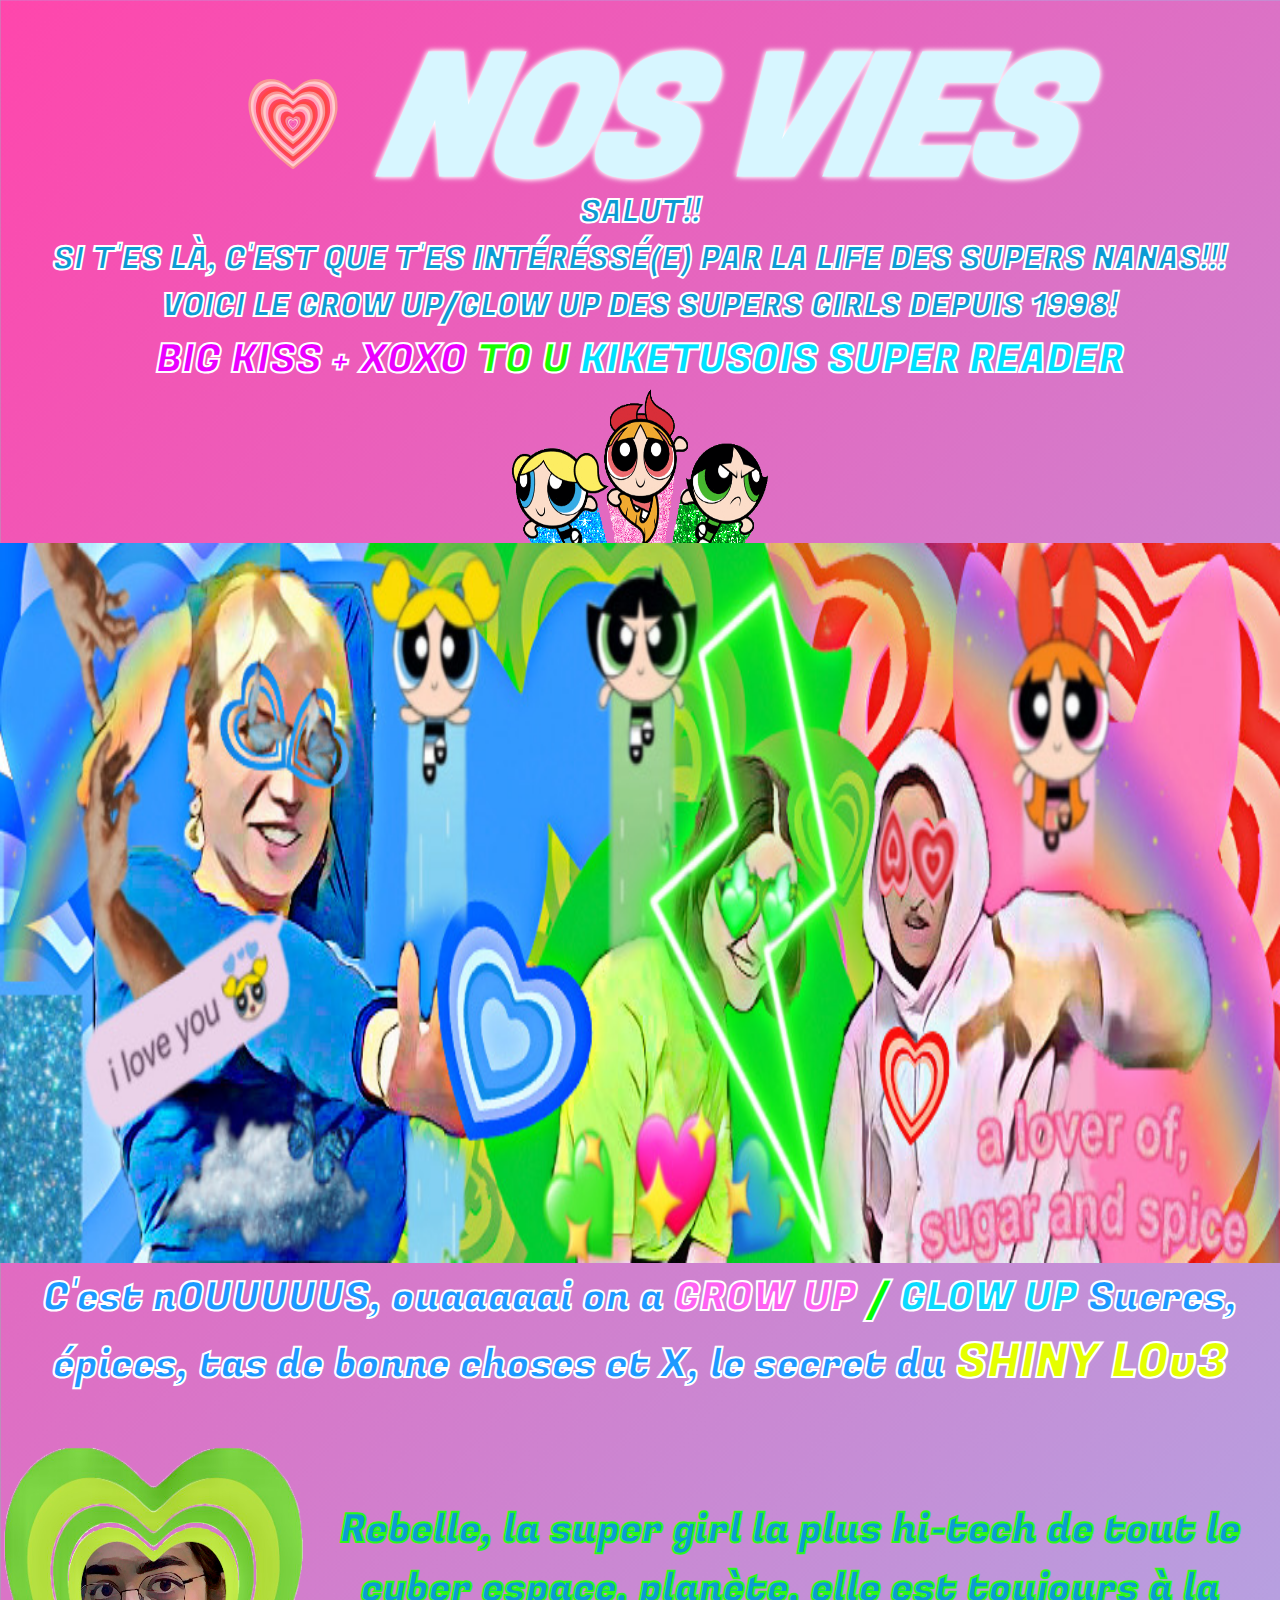
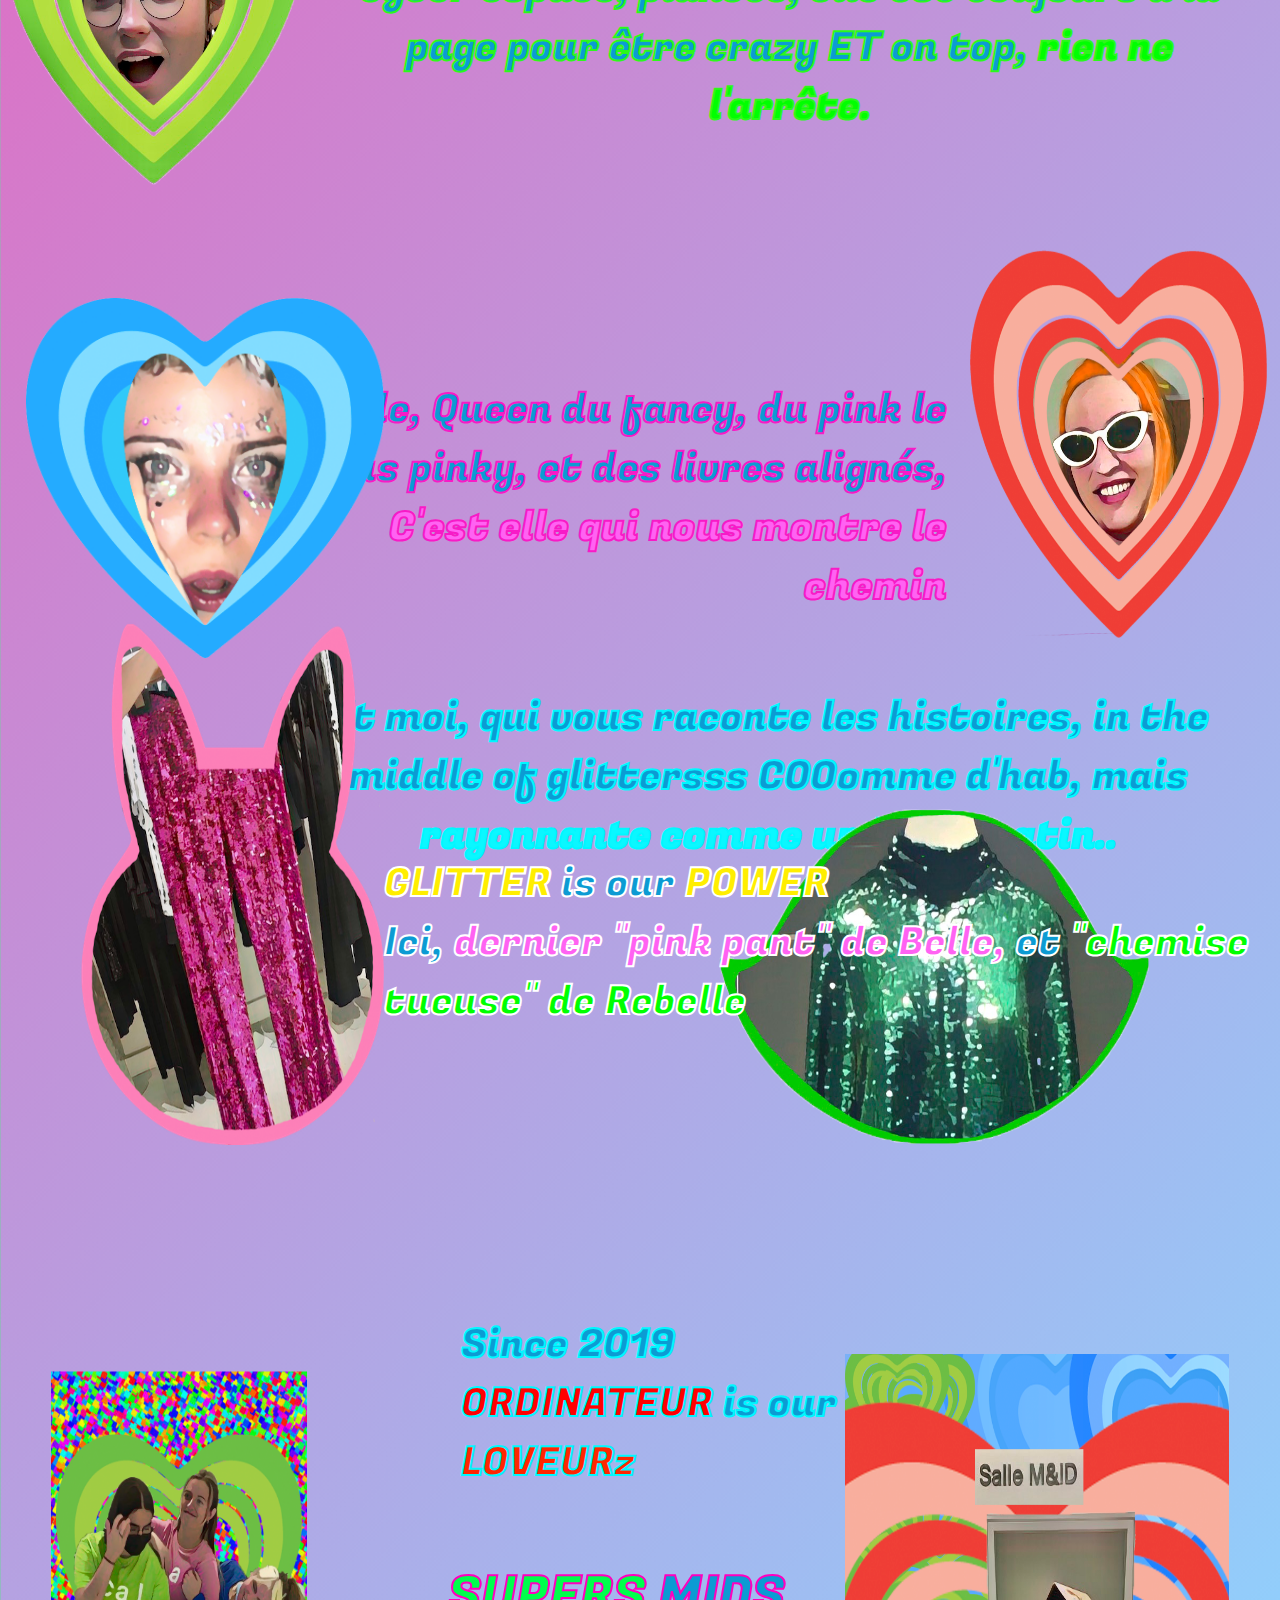
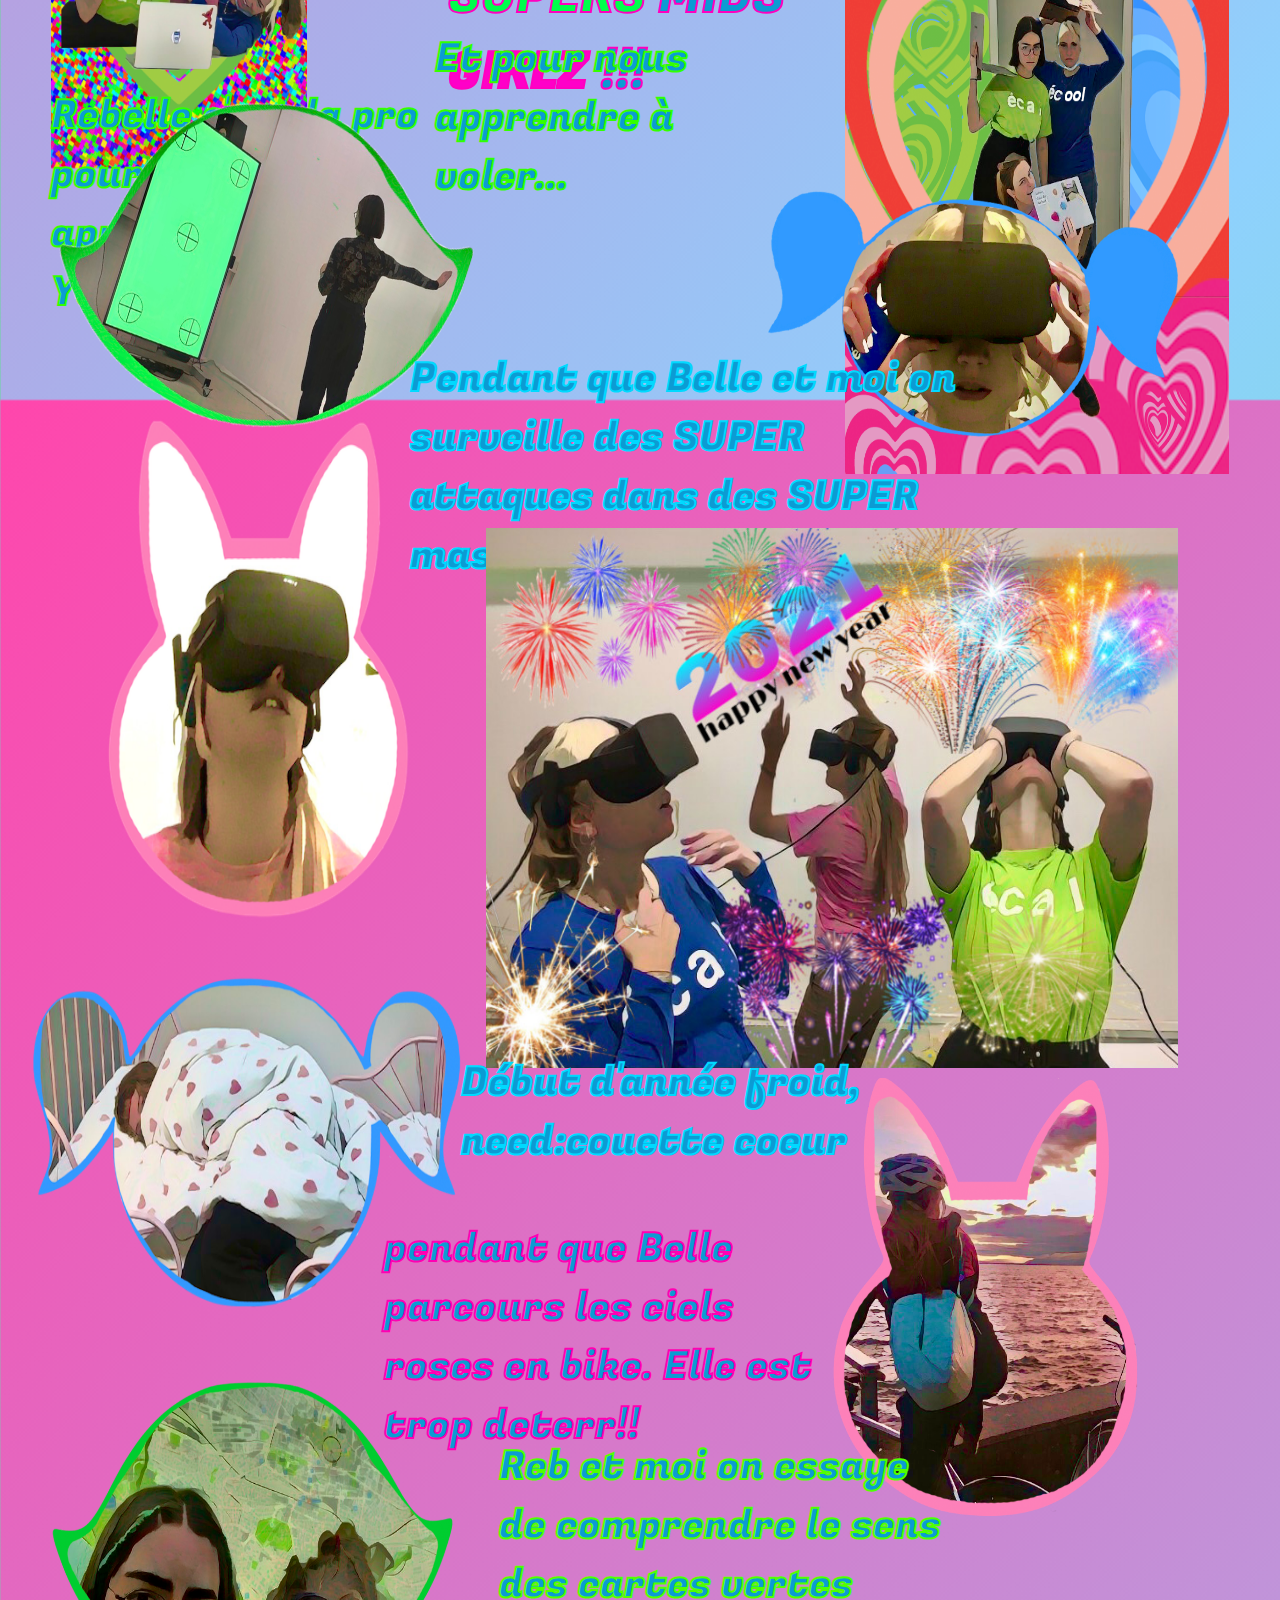
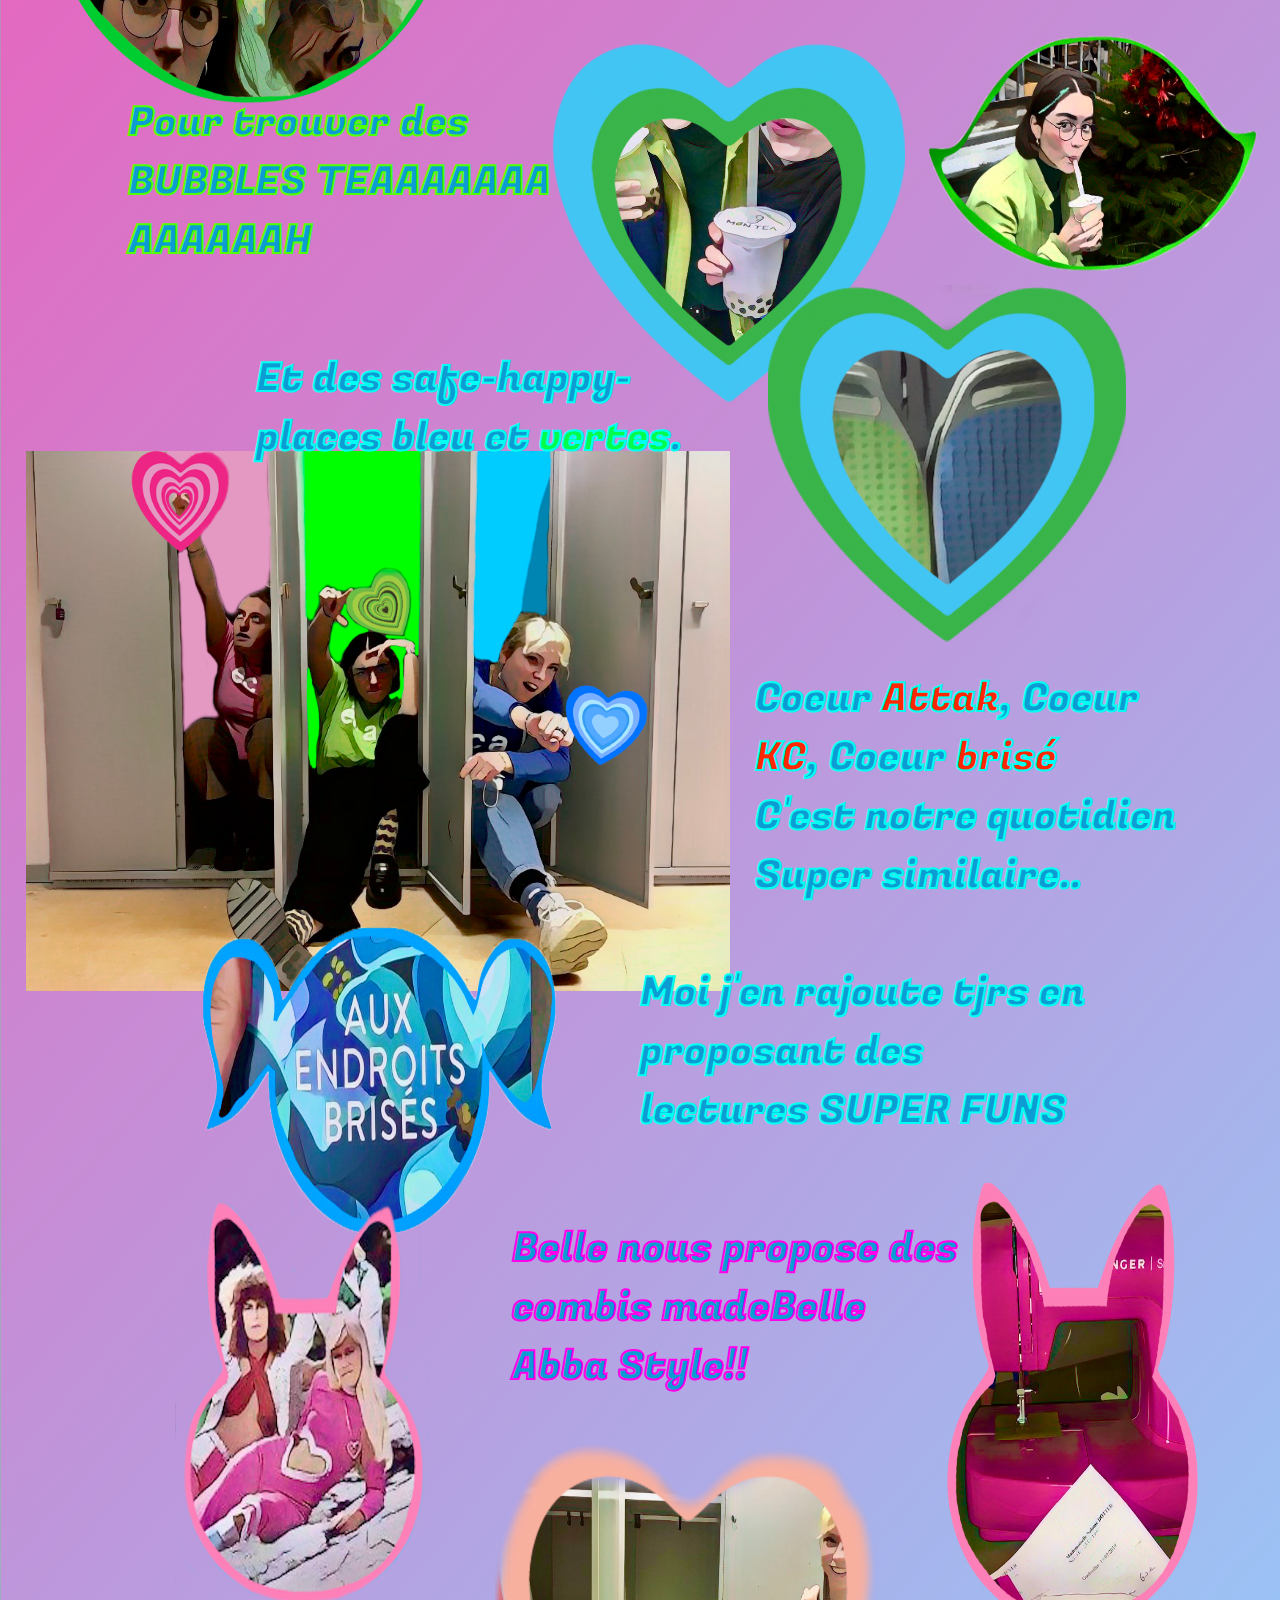
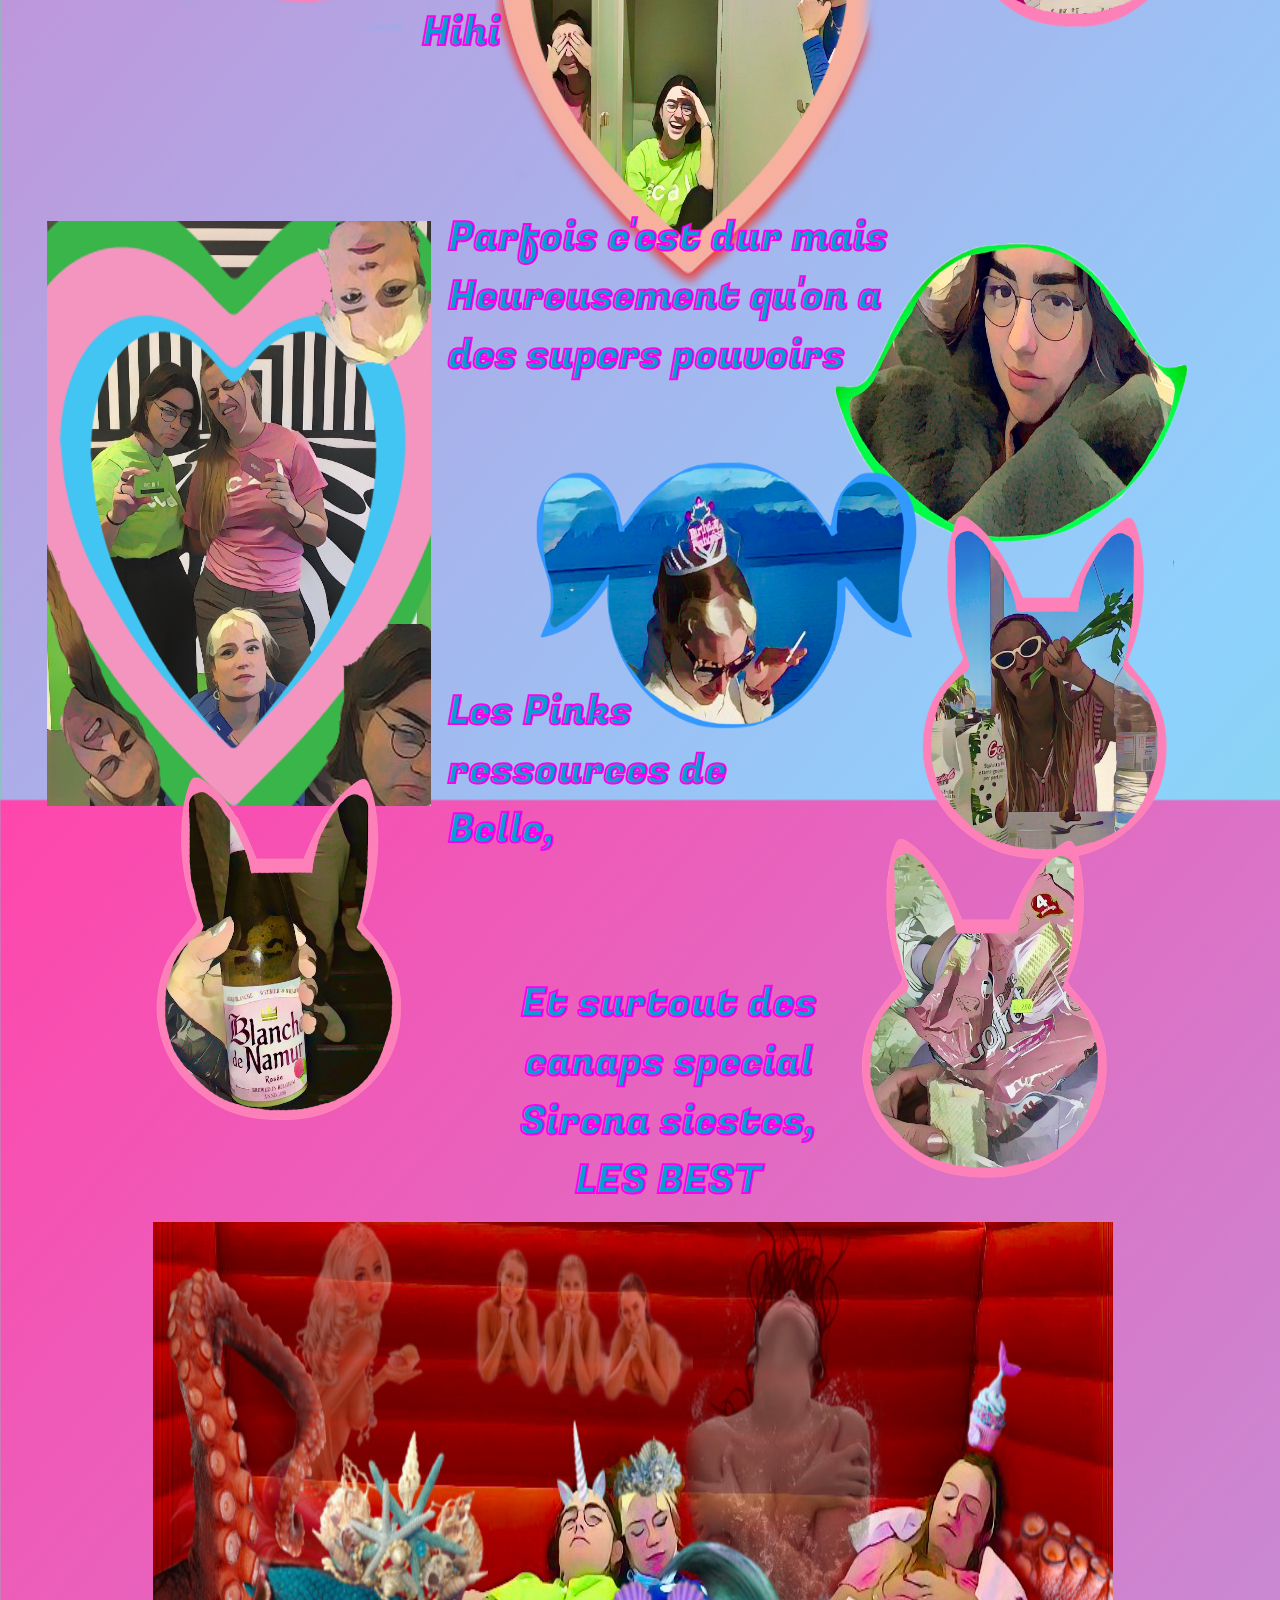
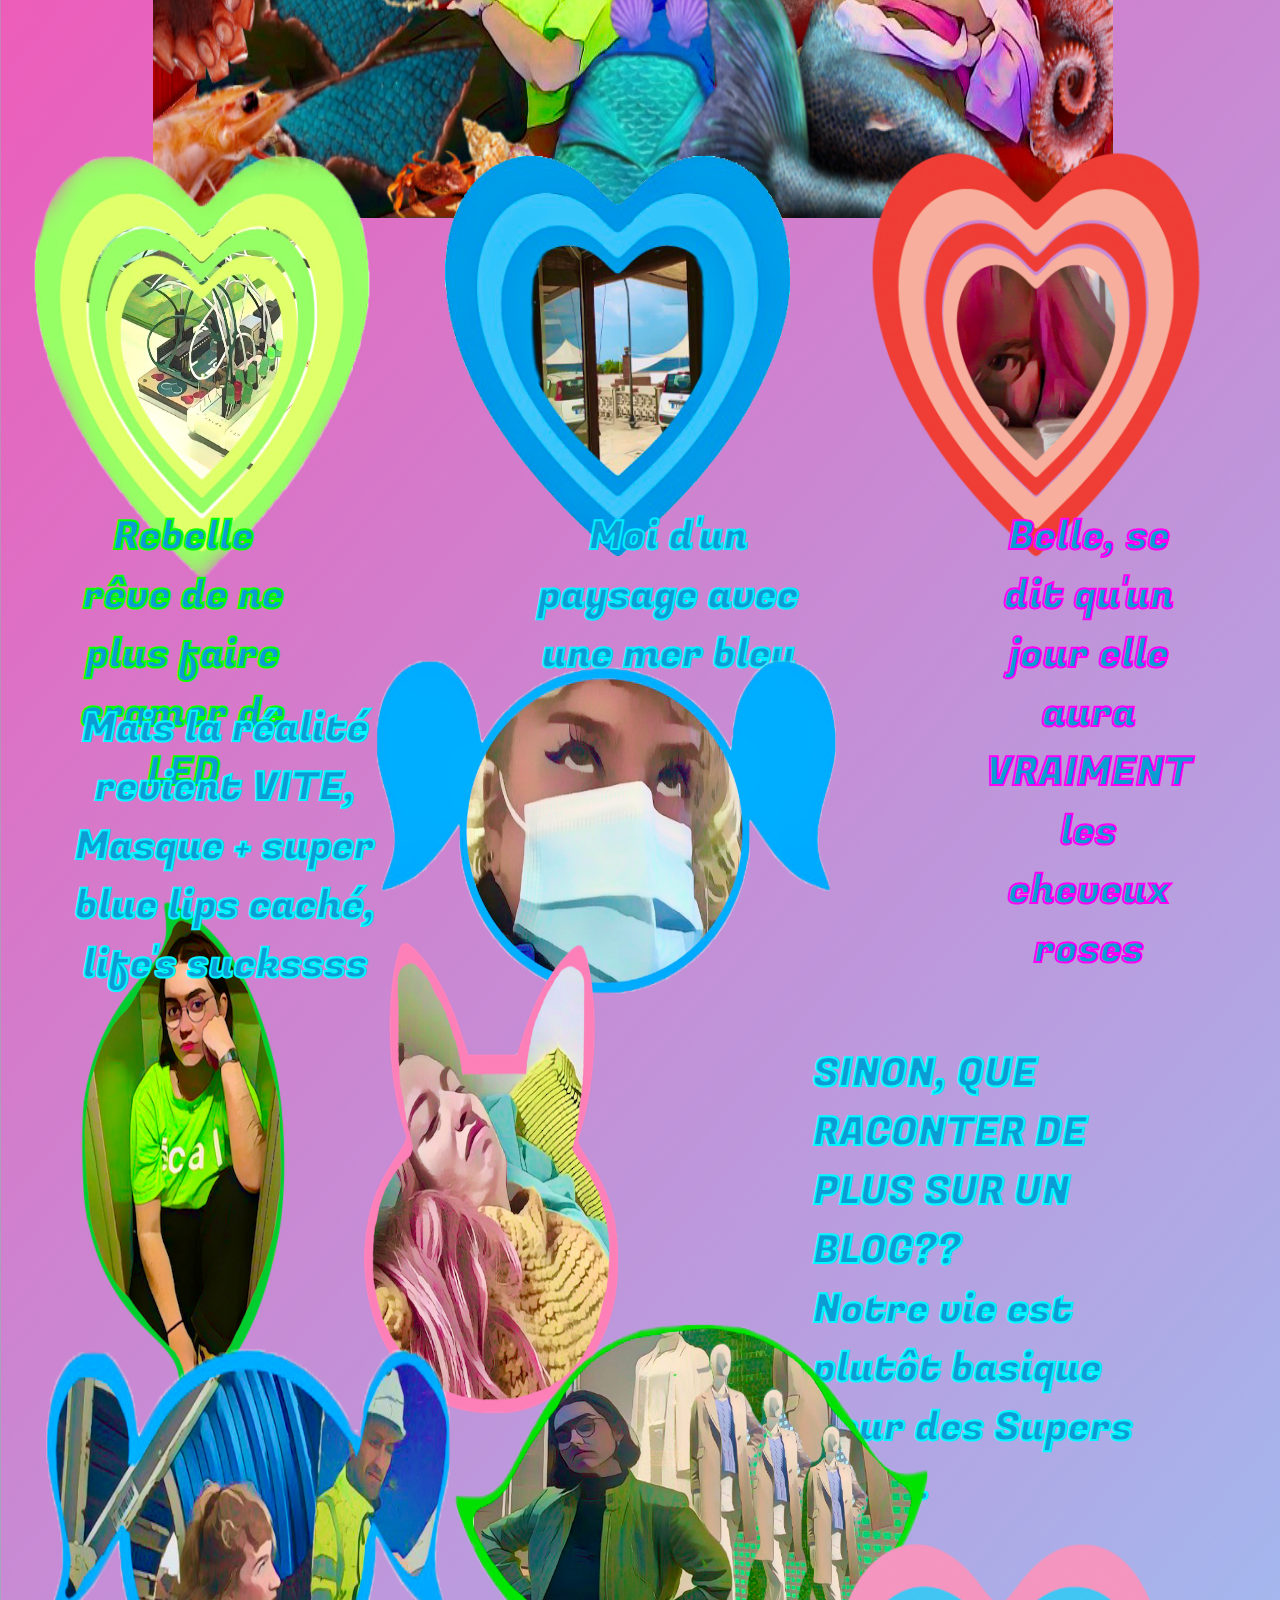
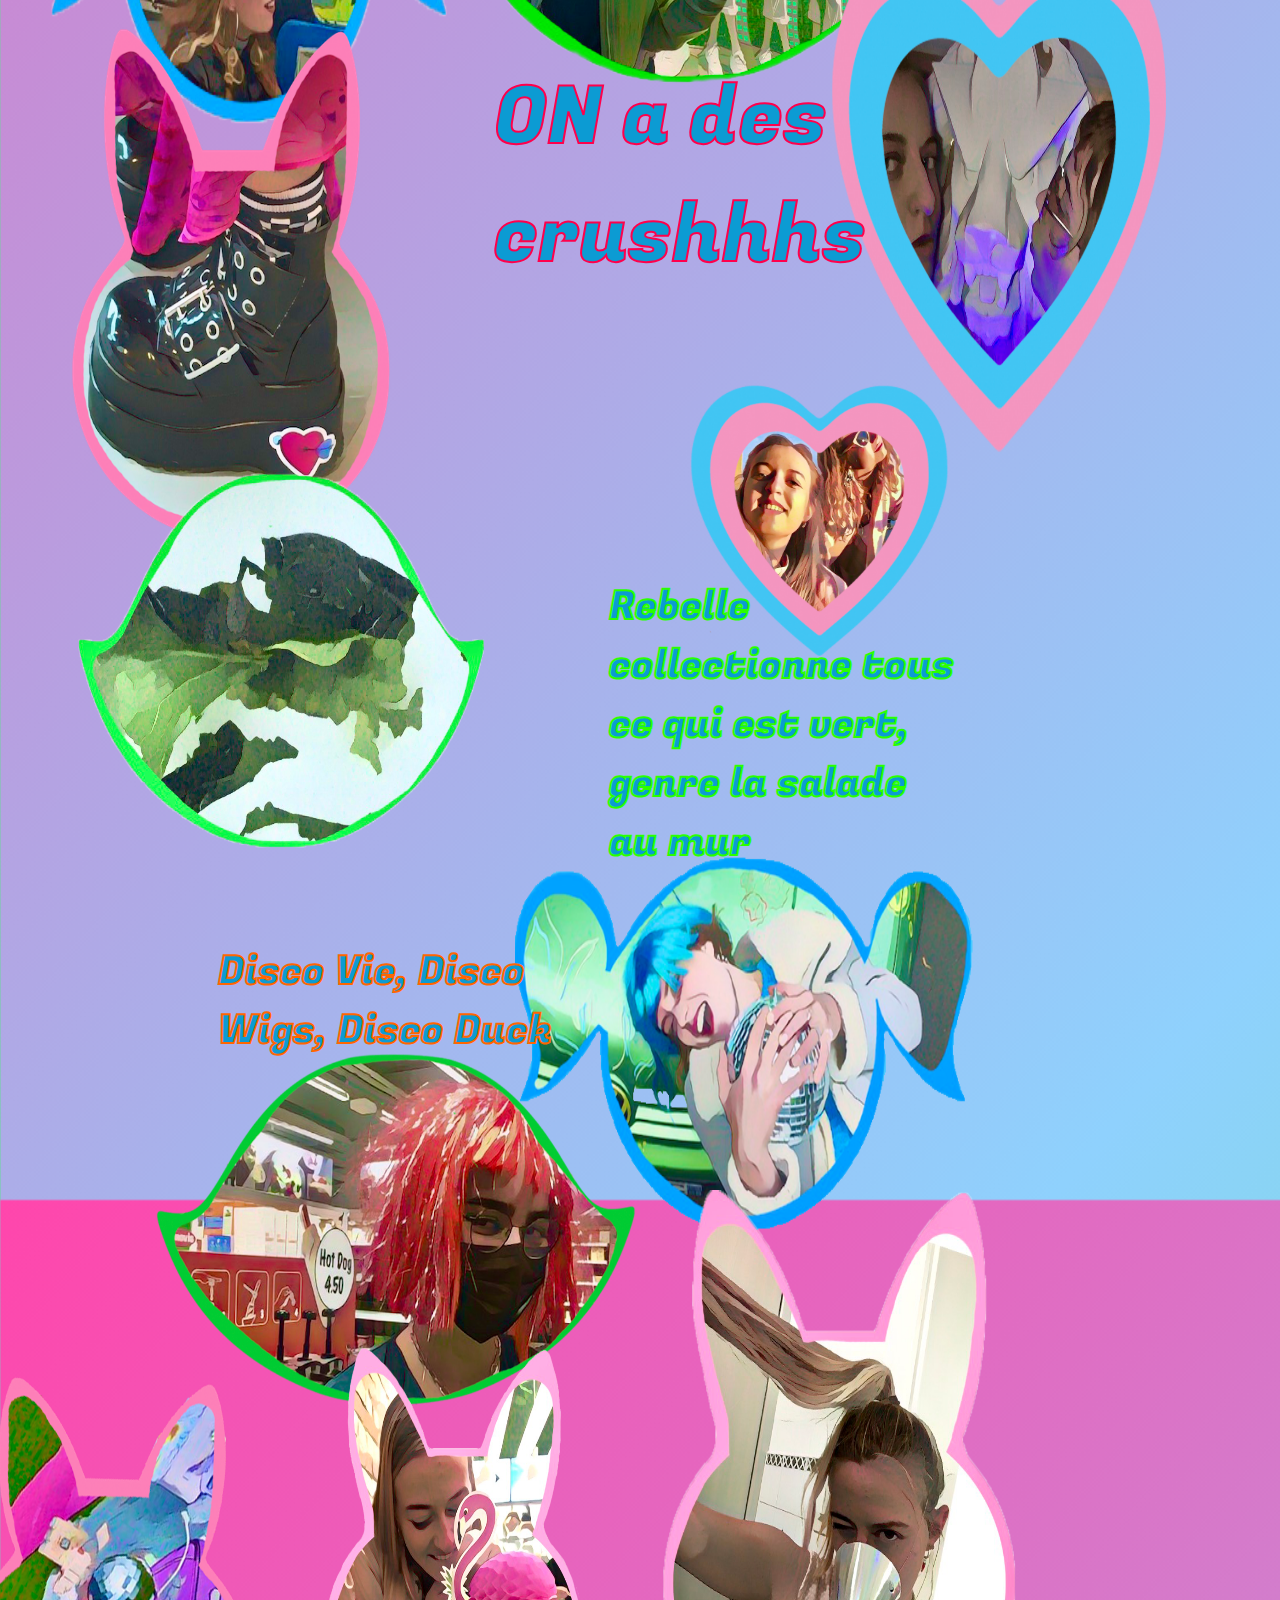
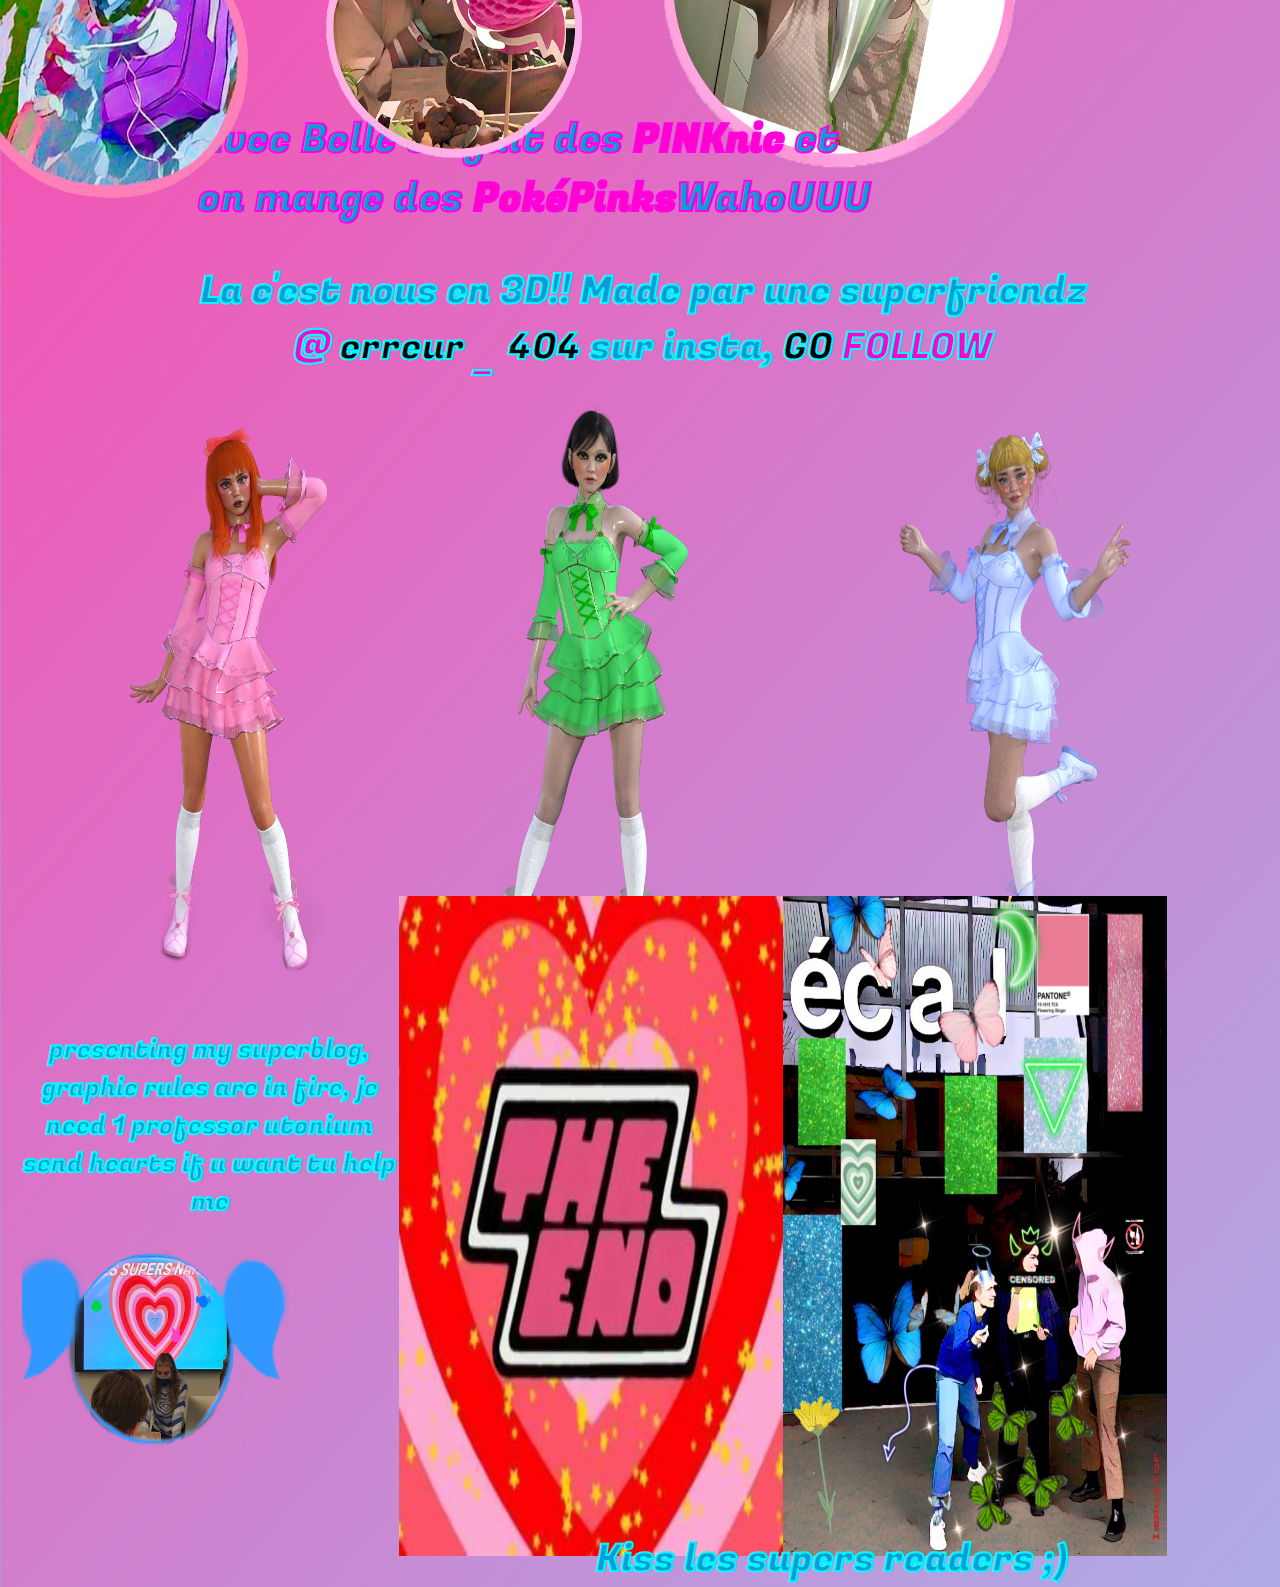
<file: feed.html>
<html lang="en">
  <head>
    <meta charset="UTF-8" />
    <meta http-equiv="X-UA-Compatible" content="IE=edge" />
    <meta name="viewport" content="width=device-width, initial-scale=1.0" />
    <title>Nos vies</title>
    <link rel="icon" type="image/x-icon" href="/favicon.ico" />
    <link rel="stylesheet" href="css-feed/feed.css" />
    <link rel="stylesheet" href="css-feed/back_index.css" />
    <link rel="stylesheet" href="css/colors.css" />
    <!-- <link rel="stylesheet" href="css/tout.css" /> -->
    <link rel="preconnect" href="https://fonts.googleapis.com" />
    <link rel="preconnect" href="https://fonts.gstatic.com" crossorigin />
    <link
      href="https://fonts.googleapis.com/css2?family=Cherish&family=Fugaz+One&display=swap"
      rel="stylesheet"
    />
    <script src="js/lib/jquery-3.5.1.min.js"></script>
  </head>
  <body>
    <audio autoplay="true" src="music-supernanas/LES SUPER NANAS (2016) NOUVEAU GÉNÉRIQUE EN ENTIER (En Français).mp3" type="audio/mpeg"/>
    </audio>
    <div>
      <h1 class="titre">
        <svg id="alls_b" viewBox="0 0 382.7898 386.3813 ">   
            <g id="Layer_1_heart" data-name="Layer 1">
              <path
                id="cls-0"
                d="M382.7,124.1c-.4,26.8-12.6,61.5-30.9,94.4-26.3,47.4-61.9,87.1-102.5,122.5-17.1,14.9-35.2,28.6-52.7,43.1-3.8,3.2-6.4,2.9-10.3,0-48.2-36.3-92.8-76.2-129-124.9-23.7-32-42.6-66.4-52-105.4-7.1-29.7-8-59.4,2.4-88.5,10-28.1,28-49.1,56.5-59.7,21.1-7.8,42.4-7.2,63.7.3,17.3,6.1,31.9,16.2,45.3,28.5,4.1,3.8,8.8,7,13.2,10.4a7.6935,7.6935,0,0,0,9.8.1,166.6189,166.6189,0,0,0,14.1-11C232.7,13.3,258.2-.5,289.4.2c34.9.8,60.6,17.9,77.9,47.6C378.9,67.8,383,89.8,382.7,124.1Zm-341,10.4c1.5,10.4,2.3,21,4.7,31.2,5.5,23.3,14.8,45.2,28.8,64.7,10.5,14.6,20.6,29.5,32.3,43,23.5,27.1,50.6,50.4,79.4,71.8,3.2,2.4,5.6,2.7,8.7.1,19.8-16.9,40.5-32.8,59.4-50.8,25.7-24.5,48-52,64.3-83.9,13.2-25.8,21.8-52.8,20.6-82-1-25.3-9-47.9-28.7-64.8C292,47.3,269.5,43.2,245.3,50.1c-15.7,4.5-28.9,13.5-40.8,24.6-11.8,11.1-14.2,11.1-26.4.1-9-8-18.3-15.3-29.4-20.4-29.6-13.6-65.1-8.3-86.9,19.2C47.7,91.5,42.4,112,41.7,134.5Z"
                transform="translate(0.0746 -0.0076) "
                class= "heart"
              />
            </g>
      </svg>
          <span id="life_title">NOS VIES</span></h1>
      </div>
  
    <div>
      <p class="pDeb">
        Salut!! <br>
       Si t'es là, c'est que t'es intéréssé(e) par la life des SUPERS NANAS!!!
    Voici le GROW UP/GLOW UP des supers girls depuis 1998!<br>
    <span id="msg2b">BIG kiss + XOXO </span>
    <span id="msg3b"> TO U </span> 
    <span id="msg4b"> kiketusois Super Reader</span> 
  </p>
    </div> 
      <div> 
     <img src="img/anims/all.png" alt=""> 
      </div>
 <div>
   <img id="ban" src= "img/alls/ban-alls.png" alt=""> 
<p id="banTexte" > C'est nOUUUUUS, ouaaaaai on a 
  <span id="grow">GROW UP</span> 
  <span id="chack">/</span> 
  <span id="glow">GLOW UP</span> 
  Sucres, épices, tas de bonne choses et X, le secret du <span id="shine">SHINY L0v3</span></p>
 

<img id="bullePhoto" src="img/rebelle/heart/hreb.png">
 <div id="bu1">Rebelle, la super girl la plus hi-tech de tout le cyber espace, planète, elle est toujours à la page pour être crazy ET on top,  <span id="reb-nostop">rien ne l'arrête.</span>
</div>
<img id="bellePhoto"src="img/belle/heart/belleh.png">
<div id="be1">Belle, Queen du fancy, du pink le plus pinky, et des livres alignés, <span id="belle-chem">C'est elle qui nous montre le chemin</span>
</div>
<img id="rebPhoto"src="img/bulle/heart/face-heart.png">
<div id="reb1">Et moi, qui vous raconte les histoires, in the middle of glittersss C0Oomme d'hab, mais <span id="bulle-matin">rayonnante comme un beau matin..  </span> 
</div>


<img id="belpant"src="img/belle/belle-glitterPan.png">
<img id="rebglit"src="img/rebelle/reb2.png">
<div id="belpanttxt"><span id="glitspan">GLITTER</span> is our <span id="powerspan">POWER</span><br> Ici, <span id="pinkspan">dernier "pink pant" de Belle,</span> et <span id="mispan"> "chemise tueuse" de Rebelle</span> 
</div>

<img id="all1"src="img/alls/ordi.png">
<div id="alltxt1">Since 2019 <span id="ordiloveur">ORDINATEUR</span> is our <span id="loveur">LOVEURz</span>
</div>
<div id="superMids"> <span id="superspan">SUPERS</span> MIDS <span id="grilzspan">GIRLZ</span> !!!

</div>

<img id="all2"src="img/alls/rebelle-course.png">
<div id="alltxt2">Rebelle c'est la pro pour nous apprendre à coder, YOUHOU 
</div> 

<img id="rebvol"src="img/rebelle/reb-vol.png">
<div id="rebvoltxt">Et pour nous apprendre à voler...
</div> 

<img id="bulle-vr"src="img/bulle/bulle-vr.png">

<img id="belle-vr"src="img/belle/belle-casque.png">
<div id="bullevrtxt">Pendant que Belle et moi on surveille des SUPER attaques dans des SUPER masques 
</div> 

<img id="allVR"src="img/alls/vr3.JPEG">

<img id="bcouette"src="img/bulle/bulle-couette.png">
<div id="bcouettetxt">Début d'année froid, need:couette coeur
</div> 

<img id="bbike"src="img/belle/belle_velociel.png">
<div id="bbiketxt">pendant que Belle parcours les ciels roses en bike. Elle est trop deterr!!
</div> 
<img id="rebcarte"src="img/rebelle/rebulle-carte.png">
<div id="rebcartetxt"> Reb et moi on essaye de comprendre le sens des cartes vertes 
</div> 

<img id="rebubleT"src="img/alls/rebu-bubbleT.png">
<div id="rebubleTxt">Pour trouver des BUBBLES TEAAAAAAA AAAAAAH 
</div> 

<img id="rebus"src="img/alls/rebu-bus.png">
<div id="rebusTxt">Et des safe-happy-places bleu et <span id="safegreen">vertes</span>.
</div> 

<img id="rebuble"src="img/rebelle/reb-bubblesapin.png">
</div> 

 <img id="allcasier"src="img/alls/casier-colors.png">
<div id="allcasiertxt">Coeur <span id="coeuratt">Attak</span>, Coeur <span id="coeurkc">KC</span>, Coeur  <span id="coeurbris">brisé</span><br>C'est notre quotidien Super similaire..
</div> 

<img id="bullebrise"src="img/bulle/bulle-brise.png">
<div id="bullebrisetxt">Moi j'en rajoute tjrs en proposant des lectures SUPER FUNS
</div> 

<img id="belcout"src="img/belle/belle-coudre.png">
<img id="belcombi"src="img/belle/belle-combiheart.png">
<div id="belcoutxt">Belle nous propose des combis madeBelle<br>Abba Style!!
</div> 


<img id="casier"src="img/alls/cas-bad.png">
<div id="casiertxt">Hihi
</div> 

<img id="ecail"src="img/alls/ecal-hate.png">
<div id="ecail-txt">Parfois c'est dur mais Heureusement qu'on a des supers pouvoirs
</div> 

<img id="rebquin"src="img/rebelle/reb-fourrure.png">
<img id="bbprince"src="img/bulle/bulle-bbprinc9.png">
<img id="healthycell"src="img/belle/belle-morningcell.png">

</div> 


<img id="pinkgouts" src="img/belle/belle-gaufrettes.png">
<img id="pinksboiss" src="img/belle/bulle-blanche.png">
<div id="goutext">Les Pinks ressources de Belle,

  <img id="sirenasieste" src="img/alls/sirenasieste.JPEG">
  <div id="sirenasiestetext">Et surtout des canaps special Sirena siestes, LES BEST
</div> 

<img id="ardui" src="img/rebelle/heart/hreb-arduino.png">
  <div id="arduiTxt">Rebelle rêve de ne plus faire cramer de LED
</div> 

<img id="bleuplage" src="img/bulle/heart/heartbu-plage.png">
  <div id="bleuplageTxt">Moi d'un paysage avec une mer bleu
</div> 

<img id="oeil" src="img/belle/heart/hbe-oeilrosel.png">
  <div id="oeilTxt">Belle, se dit qu'un jour elle aura VRAIMENT les cheveux roses
</div> 

<img id="mask" src="img/bulle/bulle-mask.png">
<img id="beldead" src="img/belle/belle-deadafterEc.png">
<img id="rebcas" src="img/rebelle/reb-casier.png">
  <div id="masktxt">Mais la réalité revient VITE, Masque + super blue lips caché, life's suckssss
</div> 

  <div id="para">SINON, QUE RACONTER DE PLUS SUR UN BLOG??<br> Notre vie est plutôt basique pour des Supers Girls.. 
</div> 


<div id="crushtxt">ON a des crushhhs
</div> 
<img id="crushreb" src="img/rebelle/reb-mannequin.png">
<img id="crushbulle" src="img/bulle/bulle-crush.png">
<img id="crushbelle" src="img/belle/belle-emonora.png">
<img id="lionparty" src="img/alls/bube-lionparty.png">
<img id="bebusun" src="img/alls/bebu-viewsun.png">


<img id="salade" src="img/rebelle/reb-salade.png">
  <div id="saladetxt">Rebelle collectionne tous ce qui est vert, genre la salade au mur
</div> 

<img id="discobu" src="img/bulle/bulle-disco.png">
 <img id="fioreb" src="img/rebelle/reb-fiona.png">
<img id="duck" src="img/belle/belle2.png">  
  <div id="discobutxt">Disco Vie, Disco Wigs, Disco Duck</div> 

 <img id="pokepi" src="img/belle/belle1.png"> 
 <img id="pinkn" src="img/belle/belle-picnik.png"> 
  <div id="flamtxt">Avec Belle on fait des <span class="pinkilol">PINKnic</span> et on mange des <span class="pinkilol">PokéPinks</span>WahoUUU</div> 
 
  <img id="pokepi" src="img/belle/belle1.png"> 
  <img id="pinkn" src="img/belle/belle-picnik.png"> 


  <img id="dazreb" src="img/dazgirl/rebelle.png"> 
  <img id="dazbulle" src="img/dazgirl/bubble.png"> 
  <img id="dazbelle" src="img/dazgirl/belle.png"> 
   <img id="dazbelle" src="img/dazgirl/belle.png"> 
   <div id="daztxt">La c'est nous en 3D!! Made par une superfriendz 
     <br>
     <span class="rose">@</span>
     <span class="noir">erreur</span>
     <span class="rose">_</span>
     <span class="noir">404</span> 
    sur insta,  
    <span class="noir">GO </span>
      <span class="rose">FOLLOW</span>
  </div> 
  <img id="eval" src="img/bulle/bulle-evals.png"> 
  <div id="evaltxt">presenting my superblog, graphic rules are in fire, je need 1 professor utonium <br>send hearts if u want tu help me </div> 
   <img id="ecaldevil" src="img/alls/ecaldevil.JPEG"> 
   <img id="theend" src="img/anims/the end.jpeg"> 
   <div id="ecaldeviltxt">Kiss les supers readers ;)</div> 
  
 


</body>
<!-- <script src="js/feedjs/RandomMover.js"></script> 
 <script src="js/accjs/rech.js"></script> 
<script src="js/feedjs/random-feed.js"></script> -->
<script src="js/feedjs/back_index.js"></script>
</html>
</file>
<file: css/colors.css>
html,
body {
  margin: 0;
  padding: 0;
  height: 100%;
}

body {
  /*  */
   background: linear-gradient(-50deg,#2bff59,#8fd1fd, #ff46ac);  
  /* background: linear-gradient(-50deg,#ffffff,#105888, #a3c6fa);  */
  background-size: 400% 400%;
  animation: gradient 2s ease infinite;
  height: 100vh;
}

@keyframes gradient {
  0% {
    background-position: 0% 50%;
  }
  50% {
    background-position: 100% 50%;
  }
  100% {
    background-position: 0% 50%;
  }
}

/* coeur menue */
#cls-0 {
  fill: #fa5268;
  z-index: 10;
}

#cls-1 {
  fill: #e71a36;
}

#cls-2 {
  fill: #f99595;
}

#cls-3 {
  fill: #ffcccc;
}

#cls-4 {
  fill: #ffa1be;
}

#cls-5 {
  fill: #ff465e;
}
#cls-6 {
  fill: #ff4646;
}

#cls-7 {
  fill: #f99595;
}

#cls-8 {
  fill: #ffcccc;
}

#cls-9 {
  fill: #ffa1be;
}

#cls-10 {
  fill: #ff465e;
}
#cls-11 {
  fill: #ff4646;
}

#cls-12 {
  fill: #f99595;
}

#cls-13 {
  fill: #ffcccc;
}

#cls-14 {
  fill: #ffa1be;
}

#cls-15 {
  fill: #ff465e;
}
#cls-16 {
  fill: #ff4646;
}

#cls-17 {
  fill: #f99595;
}

#cls-18 {
  fill: #ffcccc;
}

#cls-19 {
  fill: #ffa1be;
}

#cls-20 {
  fill: #ff465e;
}
#cls-21 {
  fill: #ff4646;
}

#cls-22 {
  fill: #f99595;
}

#cls-23 {
  fill: #ffcccc;
}

#cls-24 {
  fill: #ffa1be;
}

#cls-25 {
  fill: #ff465e;
}
#cls-26 {
  fill: #ff4646;
}

#cls-27 {
  fill: #f99595;
}

#cls-28 {
  fill: #ffcccc;
}

#cls-29 {
  fill: #ffa1be;
}

#cls-30 {
  fill: #ff465e;
}
#cls-31 {
  fill: #ff4646;
}

#cls-32 {
  fill: #f99595;
}

#cls-33 {
  fill: #ffcccc;
}

#cls-34 {
  fill: #ffa1be;
}

#cls-35 {
  fill: #ff465e;
}

/* BULLE HEART*/

.cls-1 {
  fill: #039cf5;
}

.cls-2 {
  fill: #95d1f9;
}

.cls-3 {
  fill: #c1e6ff;
}

.cls-4 {
  fill: #0c63b4;
}
.cls-5 {
  fill: #039cf5;
}

.cls-6 {
  fill: #95d1f9;
}

.cls-7 {
  fill: #c1e6ff;
}

.cls-8 {
  fill: #0c63b4;
}
.cls-9 {
  fill: #039cf5;
}

.cls-10 {
  fill: #95d1f9;
}

.cls-11 {
  fill: #c1e6ff;
}

.cls-12 {
  fill: #0c63b4;
}
.cls-13 {
  fill: #039cf5;
}

.cls-14 {
  fill: #95d1f9;
}

.cls-15 {
  fill: #c1e6ff;
}

.cls-16 {
  fill: #0c63b4;
}
.cls-17 {
  fill: #039cf5;
}

.cls-18 {
  fill: #95d1f9;
}

.cls-19 {
  fill: #c1e6ff;
}

.cls-20 {
  fill: #0c63b4;
}
.cls-21 {
  fill: #039cf5;
}

.cls-22 {
  fill: #95d1f9;
}

.cls-23 {
  fill: #c1e6ff;
}

.cls-24 {
  fill: #0c63b4;
}
.cls-25 {
  fill: #039cf5;
}

.cls-26 {
  fill: #95d1f9;
}

.cls-27 {
  fill: #c1e6ff;
}

.cls-28 {
  fill: #0c63b4;
}
.cls-29 {
  fill: #039cf5;
}

.cls-30 {
  fill: #95d1f9;
}

.cls-31 {
  fill: #c1e6ff;
}

.cls-32 {
  fill: #0c63b4;
}
.cls-33 {
  fill: #039cf5;
}

.cls-34 {
  fill: #95d1f9;
}

.cls-35 {
  fill: #c1e6ff;
}

/* BELLE HEART */

#bel-1 {
  fill: #ff3399;
}

#bel-2 {
  fill: #ff66b3;
}

#bel-3 {
  fill: #ffb3d9;
}

.bel-4 {
  fill: #ff3399;
}

.bel-5 {
  fill: #ff3399;
}

.bel-6 {
  fill: #ff66b3;
}

.bel-7 {
  fill: #ffb3d9;
}

.bel-8 {
  fill: #ff3399;
}

.bel-9 {
  fill: #ff3399;
}

.bel-10 {
  fill: #ff66b3;
}

.bel-11 {
  fill: #ffb3d9;
}

.bel-12 {
  fill: #ff3399;
}

.bel-13 {
  fill: #ff3399;
}

.bel-14 {
  fill: #ff66b3;
}

.bel-15 {
  fill: #ffb3d9;
}

.bel-16 {
  fill: #ff3399;
}

.bel-17 {
  fill: #ff3399;
}

.bel-18 {
  fill: #ff66b3;
}

.bel-19 {
  fill: #ffb3d9;
}

.bel-20 {
  fill: #ff3399;
}
.bel-21 {
  fill: #ff3399;
}

.bel-22 {
  fill: #ff66b3;
}

.bel-23 {
  fill: #ffb3d9;
}

.bel-24 {
  fill: #ff3399;
}
.bel-25 {
  fill: #ff3399;
}

.bel-26 {
  fill: #ff66b3;
}

.bel-27 {
  fill: #ffb3d9;
}

.bel-28 {
  fill: #ff3399;
}
.bel-29 {
  fill: #ff3399;
}

.bel-30 {
  fill: #ff66b3;
}

.bel-31 {
  fill: #ffb3d9;
}

.bel-32 {
  fill: #ff3399;
}
.bel-33 {
  fill: #ff3399;
}

.bel-34 {
  fill: #ff66b3;
}

.bel-35 {
  fill: #ffb3d9;
}


/* REBELLE HEART */

.reb-1 {
  fill: #00cc00;
}

.reb-2 {
  fill: #71ff71;
}

.reb-3 {
  fill: #beffa8;
}

.reb-4 {
  fill: #00ff40;
}

.reb-5 {
  fill: #00cc00;
}

.reb-6 {
  fill: #71ff71;
}

.reb-7 {
  fill: #beffa8;
}

.reb-8 {
  fill: #00ff40;
}
.reb-9 {
  fill: #00cc00;
}

.reb-10 {
  fill: #71ff71;
}

.reb-11 {
  fill: #beffa8;
}

.reb-12 {
  fill: #00ff40;
}
.reb-13 {
  fill: #00cc00;
}

.reb-14 {
  fill: #71ff71;
}

.reb-15 {
  fill: #beffa8;
}

.reb-16 {
  fill: #00ff40;
}
.reb-17 {
  fill: #00cc00;
}

.reb-18 {
  fill: #71ff71;
}

.reb-19 {
  fill: #beffa8;
}

.reb-20 {
  fill: #00ff40;
}
.reb-21 {
  fill: #00cc00;
}

.reb-22 {
  fill: #71ff71;
}

.reb-23 {
  fill: #beffa8;
}

.reb-24 {
  fill: #00ff40;
}
.reb-25 {
  fill: #00cc00;
}

.reb-26 {
  fill: #71ff71;
}

.reb-27 {
  fill: #beffa8;
}

.reb-28 {
  fill: #00ff40;
}
.reb-29 {
  fill: #00cc00;
}

.reb-30 {
  fill: #71ff71;
}

.reb-31 {
  fill: #beffa8;
}

.reb-32 {
  fill: #00ff40;
}
.reb-33 {
  fill: #00cc00;
}

.reb-34 {
  fill: #71ff71;
}

.reb-35 {
  fill: #beffa8;
}
</file>
<file: css/supergirls.css>
.forme-png {
  margin-top: -17%;
  margin-left: 12%;
  width: auto;
  height: 85%;
}

.name {
  /* position: sticky; */
  text-transform: uppercase;
  font-size: 10rem;
  font-family: "Cherish", cursive;
  font-family: "Fugaz One", cursive;
  letter-spacing: -7px;
  -webkit-text-stroke: 4px rgb(255, 255, 255);
  text-shadow: 0px 0px 5px #fff, 0px 0px 7px #fff;
  text-align: center;

  margin-block-start: auto;
}

/* REBELLE PAGE */
#rebelleN {
  color: rgb(36, 255, 102);
  -webkit-text-stroke: 1px rgb(255, 255, 255);
  text-shadow: 0px 0px 5px #fff, 0px 0px 7px #fff;
}

section {
  will-change: transform;
  transition: 0.5s ease transform;
}
.container {
  width: 80%;
  max-width: 1200px;
  margin: 0 auto;
}

/*
#rebH {
   top:50%;
  width: auto;
  height:85%;
  margin-top:-20% 

  margin-top: -10%;
  width: auto;
}*/

.rebH {
  margin-top: -2%;
  width: auto;

  display: absolute;
  /* align-items: flex-start;
  justify-content: center;
  flex-direction: column;
  */
}

.daz {
  height: 80%;
  width:20%;
}
#d-belle {
position:absolute;
  top:5%;
  left:5%;

}

#d-bulle {
  position:absolute;
    top:24%;
    left:40%;
    z-index: -1;
  
  }

  #d-reb {
    position:absolute;
      top:5%;
      left:75%;
      z-index: -1;
    
    }

    .daz-big {
      height:120%;
      width:40%;


    }

    #d-big-bu {
      position:absolute;
      top:35%;
      left:-10%;
      z-index: -1;

    }

/* BULLE PAGE */

.bullepage{
  width: 100px;
  height: 120px;
  top:50%;
  left:50%;
  position:fixed;
  transform: translate3d(-50%, -50%, 0);
  cursor: pointer; 
  pointer-events: auto; 
}

#bulleN {
  color: rgb(133, 184, 241);
  -webkit-text-stroke: 1px rgb(255, 255, 255);
  text-shadow: 0px 0px 5px #fff, 0px 0px 7px #fff;

  /* margin-top: 2%;
  text-align: center; 
  margin-bottom: 0;
  height: 30%; */
}

@keyframes hover {
  0% {
  }
  100% {
  }
}

#alls {
  animation-name: hover;
  animation-duration: 1ms;
  animation-fill-mode: backwards;
  animation-play-state: paused;
}

.toutblue {
  margin-top: -10%;
  /* top:10%;
  left:2rem; 
  height:150%;*/
  width: auto;
}

.toutblue #bulle_1,
.toutblue #bulle_2,
.toutblue #bulle_3,
.toutblue #bulle_4,
.toutblue #bulle_5,
.toutblue #bulle_6,
.toutblue #bulle_7,
.toutblue #bulle_8,
.toutblue #bulle_9,
.toutblue #bulle_10,
.toutblue #bulle_11,
.toutblue #bulle_12,
.toutblue #bulle_13,
.toutblue #bulle_14,
.toutblue #bulle_15,
.toutblue #bulle_16,
.toutblue #bulle_17 {
  -webkit-transition-duration: 0.8s;
  -moz-transition-duration: 0.8s;
  -o-transition-duration: 0.8s;
  transition-duration: 0.8s;
  -webkit-transition-property: -webkit-transform;
  -moz-transition-property: -moz-transform;
  -o-transition-property: -o-transform;
  transition-property: transform;
  overflow: hidden;
  transform-origin: center center; /* here */
}
.toutblue:hover #bulle1,
.toutblue:hover #bulle_2 {
  -webkit-transform: rotate(360deg);
  -moz-transform: rotate(360deg);
  -o-transform: rotate(360deg);
  transform: rotate(360deg);
}
.toutblue:hover #bulle_3 {
  -webkit-transform: rotate(-360deg);
  -moz-transform: rotate(-360deg);
  -o-transform: rotate(-360deg);
  transform: rotate(-360deg);
}

.toutblue:hover #bulle_4 {
  -webkit-transform: rotate(-400deg);
  -moz-transform: rotate(-400deg);
  -o-transform: rotate(-400deg);
  transform: rotate(-400deg);
}

.toutblue:hover #bulle_5 {
  -webkit-transform: rotate(-420deg);
  -moz-transform: rotate(-420deg);
  -o-transform: rotate(-420deg);
  transform: rotate(-420deg);
}

.toutblue:hover #bulle_6 {
  -webkit-transform: rotate(-430deg);
  -moz-transform: rotate(-430deg);
  -o-transform: rotate(-430deg);
  transform: rotate(-430deg);
}

.toutblue:hover #bulle_7 {
  -webkit-transform: rotate(-420deg);
  -moz-transform: rotate(-420deg);
  -o-transform: rotate(-420deg);
  transform: rotate(-420deg);
}

.toutblue:hover #bulle_8 {
  -webkit-transform: rotate(-400deg);
  -moz-transform: rotate(-400deg);
  -o-transform: rotate(-400deg);
  transform: rotate(-400deg);
}

.toutblue:hover #bulle_9 {
  -webkit-transform: rotate(-360deg);
  -moz-transform: rotate(-360deg);
  -o-transform: rotate(-360deg);
  transform: rotate(-360deg);
}
.toutblue:hover #bulle_10 {
  -webkit-transform: rotate(-360deg);
  -moz-transform: rotate(-360deg);
  -o-transform: rotate(-360deg);
  transform: rotate(-360deg);
}

.toutblue:hover #bulle_11 {
  -webkit-transform: rotate(-400deg);
  -moz-transform: rotate(-400deg);
  -o-transform: rotate(-400deg);
  transform: rotate(-400deg);
}

.toutblue:hover #bulle_12 {
  -webkit-transform: rotate(-420deg);
  -moz-transform: rotate(-420deg);
  -o-transform: rotate(-420deg);
  transform: rotate(-420deg);
}

.toutblue:hover #bulle_13 {
  -webkit-transform: rotate(-430deg);
  -moz-transform: rotate(-430deg);
  -o-transform: rotate(-430deg);
  transform: rotate(-430deg);
}

.toutblue:hover #bulle_14 {
  -webkit-transform: rotate(-420deg);
  -moz-transform: rotate(-420deg);
  -o-transform: rotate(-420deg);
  transform: rotate(-420deg);
}

.toutblue:hover #bulle_15 {
  -webkit-transform: rotate(-400deg);
  -moz-transform: rotate(-400deg);
  -o-transform: rotate(-400deg);
  transform: rotate(-400deg);
}

.toutblue:hover #bulle_16 {
  -webkit-transform: rotate(-360deg);
  -moz-transform: rotate(-360deg);
  -o-transform: rotate(-360deg);
  transform: rotate(-360deg);
}

.toutblue:hover #bulle_17 {
  -webkit-transform: rotate(-360deg);
  -moz-transform: rotate(-360deg);
  -o-transform: rotate(-360deg);
  transform: rotate(-360deg);
}

/* BELLE PAGE */

#belleN {
  color: rgb(255, 32, 188);
  -webkit-text-stroke: 1px rgb(255, 255, 255);
  text-shadow: 0px 0px 5px #fff, 0px 0px 7px #fff;

  /* margin: 2rem; */
}

#moving-typo {
  font-family: "Cherish", cursive;
  font-family: "Fugaz One", cursive;
  font-size: 2rem;
  fill: rgb(255, 178, 201);
  letter-spacing: normal;
}

#moving-typo2 {
  font-family: "Cherish", cursive;
  font-family: "Fugaz One", cursive;
  font-size: 3rem;
  fill: rgb(255, 252, 253);
  letter-spacing: normal;
  /* text-shadow: 0px 0px 5px #fff, 0px 0px 7px #fff; */
}

.moving-typo3 {
  font-family: "Cherish", cursive;
  font-family: "Fugaz One", cursive;
  font-size: 1rem;
  fill: rgb(255, 255, 255);
  letter-spacing: normal;
  /* text-shadow: 0px 0px 5px #fff, 0px 0px 7px #fff; */
}

#tout {
  /* width: auto;
  height:85%; */
  margin-top: -40%;
  transform:scale(0.65,0.65)
}
</file>
<file: css/accueil.css>
html,body {
  margin: 0;
  padding: 0;
  border: 0;
  height: 100%;
  width: 100%;
  overflow:hidden;
  pointer-events: none; 
  opacity: 1;
  transition: opacity .5s;
}



.noselect {
  -webkit-touch-callout: none; /* iOS Safari */
    -webkit-user-select: none; /* Safari */
     -khtml-user-select: none; /* Konqueror HTML */
       -moz-user-select: none; /* Old versions of Firefox */
        -ms-user-select: none; /* Internet Explorer/Edge */
            user-select: none; /* Non-prefixed version, currently
                                  supported by Chrome, Edge, Opera and Firefox */
}


.titre{
  font-family: 'Cherish', cursive;
  font-family: 'Fugaz One', cursive;
  font-size: 10vw;
  text-align: center;
  font-style: italic;
  color:rgb(255, 255, 215);
  /* -webkit-text-stroke: 3px hotpink; */
  -webkit-text-stroke: 2px rgb(255, 105, 113);
  letter-spacing: -7px;
  font-weight: 700;
  text-transform: uppercase;
  /* position: absolute; */
  top: 10px; 
  left: 20px;
  margin-left: 2%;
  margin-right: 2%;
 
  /* animation: blur .25s ease-out infinite;
  text-shadow: 0px 0px 5px #fff, 0px 0px 7px #fff; */

  z-index: -1;

}

@keyframes blur {
  from {
    text-shadow:0px 0px 10px #fff,
      0px 0px 10px #fff, 
      0px 0px 25px #fff,
      0px 0px 25px #fff,
      /* 0px 0px 25px #fff,
      0px 0px 25px #fff,
      0px 0px 25px #fff,
      0px 0px 25px #fff,
      0px 0px 50px #fff,
      0px 0px 50px #fff, 
      0px 0px 50px pink,
      0px 0px 150px #f80000,
      0px 10px 100px pink,
      0px 10px 100px#f80000,
      0px 10px 100px pink, */
      0px 10px 100px #f80000,
      0px -10px 100px pink,
      0px -10px 100px#f80000;
  }
}


@media screen and (max-width:1024px) {
  body{
  margin: 0;
  padding: 0;
  border: 0;
  height: 100%;
  width: 100%;
  overflow:hidden;
  pointer-events: none; 
  opacity: 1;
  transition: opacity .5s;
  } 

  .titre {
      
    
      font-size: 12.5vw;
   
  } 

}


.text-path-1{
  font-family: 'Cherish', cursive;
  font-family: 'Fugaz One', cursive;
  font-size: 50px;
  text-align: center;
  font-style: italic;
  -webkit-text-fill-color:rgb(246, 255, 204);
  -webkit-text-stroke: 2px rgb(255, 105, 113);
  letter-spacing: -7px;
  font-weight: 700;
  text-transform: uppercase;
}


.panel {
    position: fixed;
    top: 0%;
    left: 0%;
    width: 100%;
    height: 100%;
    overflow-x: hidden;
    overflow-y: scroll;
    transition: transform 0.8s ease-in;
    pointer-events: auto; 
  }

  .panel-1 {
    background-image: linear-gradient(35deg, rgb(0, 162, 255), rgb(31, 86, 138));
    /*transform: translate3d(100%, 0, 0);*/
    left:100%;
    -webkit-text-fill-color: rgb(133, 184, 241);
  }
  .panel-2 {
  
    background-image: linear-gradient(75deg, rgb(255, 32, 188), pink);
    left:-100%; 
    -webkit-text-fill-color: rgb(255, 32, 188);
    overflow: hidden;
  
  }
  .panel-3 {
    background-image: linear-gradient(60deg, rgb(36, 255, 102), rgb(20, 150, 20));
    /* transform: translate3d(-100%, -100%, 0); */
    top:-100%; 
    -webkit-text-fill-color:rgb(36, 255, 102);
  
  }

  .switch-panel-1 {
    transform: translate3d(-100%, 0, 0);
  }
  .switch-panel-2 {
    transform: translate3d(100%, 0, 0);
  }
  .switch-panel-3 {
    transform: translate3d(0, 100%, 0);
  }
/* BOUTONS POUR ALLER AUX PANNELS */
.png-size-belle{
    width: 100px;
    height: 120px;
    top:50%;
    left:50%;
    position:fixed;
    transform: translate3d(-50%, -50%, 0);
    cursor: pointer; 
    pointer-events: auto; 
}
 .png-size-rebelle{
    width: 120px;
    height: 100px;
    position:fixed;
    top:50%;
    left:50%;
    transform: translate3d(-50%, -50%, 0);
    cursor: pointer;
    pointer-events: auto; 
}

 .png-size-bulle{
    width: 150px;
    height: 100px;
    position:fixed;
    top:50%;
    left:50%;
    transform: translate3d(-50%, -50%, 0);
    cursor: pointer;
    pointer-events: auto; 
} 

/* BIG HEART DEBUT */

#svgcontainerIndex {
height:100%;
width: 100%;
display:flex;
align-items: center;
justify-content: center;
position: absolute;
top:0;
left: 0;
z-index: -1;
}
.heartpos{
  margin-top:10%;
  width: 120%;
  height: 120%;
}

/* COEUR QUI BOUGE */
.svg{
  width: 80%;
  height: 80%;
  position: fixed;
}

svg * {
  /* transition: transform 1s; */
  /* -webkit-transition: transform 1s; */
  transform-origin: 50% 50%;
  -webkit-transform-origin: 50% 50%;
}
</file>
<file: css-feed/feed.css>
html,
body {
  margin: 0;
  padding: 0;
  height: vh;
  overflow: max-height;
width:100%;
/* overflow-x:hidden;
   */
  background-size: 800% 800%;

  height: 100vh;
  text-align: center;
}

@media screen and(max-width:1024px){
  body {
    margin: 0;
    padding: 0;
    height: vh;
    overflow: max-height;
    
    background-size: 800% 800%;
  
    height: 100vh;
    text-align: center;
  }
  .titre{
   font-size: 13vw;
  }


 .pDeb{
 
  font-size: 2vw;

} 


}

.titre{
  position: relative;
  top: 20%; 
  left: 15px;
  border:0em;
  
 font-family: 'Cherish', cursive;
 font-family: 'Fugaz One', cursive;
 font-size: 13vw;
 text-align: center;
 font-style: italic;
 color:rgb(215, 246, 255);
 
 /* -webkit-text-stroke: 3px hotpink; */
/* -webkit-text-stroke: 2px rgb(255, 105, 113); */
 letter-spacing: -7px;
 font-weight: 700;
 text-transform: uppercase;
     /* margin:0px; */
        animation: blur .75s ease-out infinite;
     text-shadow: 0px 0px 5px #fff, 0px 0px 7px #fff; 
     
   }
   
   @keyframes blur {
     from {
       text-shadow:0px 0px 10px #fff,
         0px 0px 10px #fff, 
         0px 0px 25px #fff,
         0px 0px 25px #fff,
         0px 0px 25px #fff,
         0px 0px 25px #fff,
         0px 0px 25px #fff,
         0px 0px 25px #fff,
         0px 0px 50px #fff,
         0px 0px 50px #fff,
         0px 0px 50px pink,
         0px 0px 150px #f80000,
         0px 10px 100px pink,
         0px 10px 100px#f80000,
         0px 10px 100px pink,
         0px 10px 100px #f80000,
         0px -10px 100px pink,
         0px -10px 100px#f80000;
     }
   }



 .pDeb{
  margin-top: 4%; 
  margin:0px;
  padding: 0px;
  position: relative;
  font-family: 'Fugaz One', cursive;
  font-size: 2.5vw;
  text-align: center;
  margin-left: 4vw;
  margin-right: 4vw;
 margin-block-start: -13%;
 text-transform: uppercase;
  color:rgb(12, 155, 211);
  -webkit-text-stroke: 2px rgb(255, 255, 255);
  
  /* -webkit-text-stroke: 3px hotpink; */
  
  z-index: 1;
} 


@media screen and(max-width:1024px){

 .pDeb{
  /* font-size: 4vw; */
} 
}

#msg2B{
  font-size: 2.5rem;
  font-family: 'Fugaz One', cursive;
  color:rgb(234, 0, 255);
  

}
#msg3B{
  font-size: 2.5rem;
  font-family: 'Fugaz One', cursive;
  color:rgb(21, 255, 0);
  

}
#msg4B{
  font-size: 2.5rem;
  font-family: 'Fugaz One', cursive;
  color:rgb(0, 225, 255);
  

}



img {
  float: left; 
  margin: 5px;
  height: 25%;
  width: 20%;
  margin-top:0%;
  margin-left: 40%;
}

#ban {
  
  /* margin: 1px; */
  height: 80%;
  width: 100%;
  margin-top:-28%;
  margin-left: 0%;
  margin-right: 0%;
}
p {
  text-align: justify;
  font-size: 2.5rem;
  font-family: 'Fugaz One', cursive;
  color:rgb(28, 153, 255);
  -webkit-text-stroke: 2px rgb(255, 255, 255);
  margin-right: 2%;
  margin-left:2%;
  margin-top: 40%;
}

#grow{
  font-size: 2.5rem;
  font-family: 'Fugaz One', cursive;
  color:rgb(255, 98, 242);
  

}
#chack{
  font-size: 2.5rem;
  font-family: 'Fugaz One', cursive;
  color:rgb(0, 255, 0);
  

}
#glow{
  font-size: 2.5rem;
  font-family: 'Fugaz One', cursive;
  color:rgb(11, 218, 255);

}
#shine{
  font-size: 3rem;
  font-family: 'Fugaz One', cursive;
  color:rgb(229, 255, 0);

}

#reb-nostop{
  color:rgb(0, 255, 0);

}

#belle-chem{
  color:rgb(255, 98, 242);
}

#bulle-matin{
  color:rgb(11, 247, 255);
  
}

#glitspan{
  color:rgb(255, 238, 0);

}
#powerspan{
  color:rgb(255, 238, 0);
}

#pinkspan{
  color:rgb(255, 98, 242);

}
#mispan{
  color:rgb(0, 255, 0);

}

#ordiloveur{
  color:rgb(255, 0, 0);

}

#loveur{
  color:rgb(255, 38, 0);

}

#superspan{
  color:rgb(0, 255, 76);

}
#grilzspan{
  color:rgb(255, 0, 200);

}
#safegreen{
  color:rgb(0, 255, 76);

}

#coeuratt{
  color:rgb(255, 38, 0);

}
#coeurkc{
  color:rgb(255, 38, 0);

}
#coeurbris{
  color:rgb(255, 38, 0);

}
#banTexte{
  text-align: center;


}

#bu1 {
  font-size: 2.5rem;
  font-family: 'Fugaz One', cursive;
  color:rgb(12, 155, 211);

  -webkit-text-stroke: 2px rgb(45, 247, 27);
  position:absolute;
  top:1500px;
  left:300px;
  margin-left:2%;
  margin-right: 2%;

}


#bullePhoto{
margin-top: -1%;
margin-left:1%;

width:24%;
height:40%;
padding:0%;
margin: 0%;
border:0;

}

#be1 {
  font-size: 2.5rem;
  font-family: 'Fugaz One', cursive;
  color:rgb(12, 155, 211);
  -webkit-text-stroke: 2px rgb(247, 27, 199);
  text-align:right ;
  margin-top: -95%;
margin-left:-18%;
max-width: 50%;
position: absolute;
top:220%;
right:26%;
padding:0%;
  margin: 0%;
  border:0;
}
  
#bellePhoto{

  width:24%;
  height:50%;

/* margin-left:-25%; */
margin-right:-19% !important;

border:0;
position:absolute;
top:200%;

right:20%;
padding:0%;
margin:0%;


}



#reb1 {
font-size: 2.5rem;
font-family: 'Fugaz One', cursive;
color:rgb(12, 155, 211);

-webkit-text-stroke: 2px rgb(0, 247, 255);
text-align:center ;

margin-left:25%;
margin-top: 10%;
position: absolute;
top:240%;
max-width: 70%;

}


#rebPhoto{
  width:28%;
  height:40%;
margin-top: 36%;
margin-left:-60%;

position: absolute;


}




#rebglit {

  width:34%;
  height:40%;

  margin-top: 75%;
  margin-left:-6%;
  
  position: absolute;


}

#belpant {

  width:24%;
  height:60%;

  margin-top: 60%;
  margin-left:-56%;
  
  position: absolute;


}


#belpanttxt {
  font-size: 2.5rem;
  font-family: 'Fugaz One', cursive;
  color:rgb(12, 155, 211);
  -webkit-text-stroke: 2px rgb(255, 255, 255);
  text-align:right ;
  text-align: left;

  margin-left:30%;
margin-top: 30%;
position: absolute;
top:230%;
max-width: 70%;
  
}

#bellestroke{

}
#rebstroke{

}

#all1{
  position:absolute;
  float: left; 
  /* margin: 1px; */
  height: 80%;
  width: 30%;
  margin-left:4%;
  margin-top:55%;
  position: absolute;
  top:250%;
  max-width: 70%;
}

#alltxt1{
  font-size: 2.5rem;
  font-family: 'Fugaz One', cursive;
  color:rgb(12, 155, 211);
  -webkit-text-stroke: 2px rgb(0, 247, 255);
  text-align:right ;
  text-align: left;

  margin-left:36%;
margin-top: 66%;
position: absolute;
top:230%;
max-width: 30%;

  
}

#all2{
  position:absolute;
  float: left; 
  /* margin: 1px; */
  height: 65%;
  width: 20%;
  margin-left:-58%;
  margin-top:50.5%;
  position: absolute;
  top:250%;
  max-width: 70%;
}


#alltxt2{
  font-size: 2.5rem;
  font-family: 'Fugaz One', cursive;
  color:rgb(12, 155, 211);
  -webkit-text-stroke: 2px rgb(51, 255, 0);
  text-align:right ;
  text-align: left;

  margin-left:4%;
  margin-top: 95%;
  position: absolute;
  top:230%;
  max-width: 30%;
  
}

#superMids{
  font-size: 4vw;
  font-family: 'Fugaz One', cursive;
  color:rgb(12, 155, 211);
  -webkit-text-stroke: 2px rgb(255, 0, 191);
  text-align:right ;
  text-align: left;

  margin-left:35%;
  margin-top: 85%;
  position: absolute;
  top:230%;
  max-width: 30%;
  
}





#rebvol {

  width:34%;
  height:40%;

  margin-top: 145%;
  margin-left: -58%;
  
  position: absolute;


}


#rebvoltxt {
  font-size: 2.5rem;
  font-family: 'Fugaz One', cursive;
  color:rgb(12, 155, 211);
  -webkit-text-stroke: 2px rgb(51, 255, 0);
  text-align:right ;
  text-align: left;
  margin-top: 140%;
  margin-left: 34%;
  max-width: 25%;

  position: absolute;

}



#bulle-vr {

  width:32%;
  height:38%;

  margin-top: 149%;
  margin-left: -2%;
  
  position: absolute;

}

#belle-vr {

  width:32%;
  height:38%;

  margin-top: 149%;
  margin-left: -2%;
  
  position: absolute;

}

#belle-vr {

  width:24%;
  height:60%;

  margin-top: 169%;
  margin-left: -54%;
  
  position: absolute;

}




#bullevrtxt{
  font-size: 2.5rem;
  font-family: 'Fugaz One', cursive;
  color:rgb(12, 155, 211);
  -webkit-text-stroke: 2px rgb(0, 217, 255);
  text-align:right ;
  text-align: left;
  margin-top: 165%;
  margin-left: 32%;
  max-width: 45%;

  position: absolute;

}

#allVR{
  width:54%;
  height:60%;

  margin-top: 179%;
  margin-left: -24%;
  
  position: absolute;
}

#bcouette{
  width:34%;
  height:40%;

  margin-top: 212%;
  margin-left: -60%;
  
  position: absolute;

}

#bcouettetxt{

  font-size: 2.5rem;
  font-family: 'Fugaz One', cursive;
  color:rgb(12, 155, 211);
  -webkit-text-stroke: 2px rgb(0, 217, 255);
  text-align:right ;
  text-align: left;
  margin-top: 220%;
  margin-left: 36%;
  max-width: 45%;

  position: absolute;
}

#bbike{
  width:24%;
  height: 49%;

  margin-top: 222%;
  margin-left: 3%;
  
  position: absolute;

}

#bbiketxt{
  font-size: 2.5rem;
  font-family: 'Fugaz One', cursive;
  color:rgb(12, 155, 211);
  -webkit-text-stroke: 2px rgb(255, 0, 179);
  text-align:right ;
  text-align: left;
  margin-top: 233%;
  margin-left: 30%;
  max-width: 35%;

  position: absolute;
}

#rebcarte{
  width:32%;
  height: 39%;

  margin-top: 245%;
  margin-left: -58%;
  
  position: absolute;


}

#rebcartetxt{
font-size: 2.5rem;
font-family: 'Fugaz One', cursive;
color:rgb(12, 155, 211);
-webkit-text-stroke: 2px rgb(81, 255, 0);
text-align:right ;
text-align: left;
margin-top: 250%;
margin-left: 39%;
max-width: 35%;

position: absolute;
  
}

#rebubleT{
  width:28%;
  height:40%;
margin-top: 266%;
margin-left:-19%;

position: absolute;

}

#rebubleTxt{
  font-size: 2.5rem;
font-family: 'Fugaz One', cursive;
color:rgb(12, 155, 211);
-webkit-text-stroke: 2px rgb(81, 255, 0);
text-align:right ;
text-align: left;
margin-top: 270%;
margin-left: 10%;
max-width: 35%;

position: absolute;

  
}

#rebus{
  width:28%;
  height:40%;
margin-top: 285%;
margin-left:-2%;

position: absolute;

}

#rebusTxt{
  font-size: 2.5rem;
font-family: 'Fugaz One', cursive;
color:rgb(12, 155, 211);
-webkit-text-stroke: 2px rgb(0, 255, 242);
text-align:right ;
text-align: left;
margin-top: 290%;
margin-left: 20%;
max-width: 35%;

position: absolute;

  
}

#rebuble{
  width:27%;
  height: 29%;

  margin-top: 265%;
  margin-left: 10%;
  
  position: absolute;


}
 #allcasier{
  height: 60%;
  width: 55%;
  margin-top:298%;
  margin-left: -22%;
 

} 

#allcasiertxt{
  font-size: 2.5rem;
  font-family: 'Fugaz One', cursive;
  color:rgb(12, 155, 211);
  -webkit-text-stroke: 2px rgb(0, 255, 242);
  text-align:right ;
  text-align: left;
  margin-top: 315%;
  margin-left: 59%;
  max-width: 35%;
  
  position: absolute;
}

#bullebrise{
  height: 35%;
  width: 28%;
  margin-top: 335%;
  margin-left: -63%;
  position: absolute;

}

#bullebrisetxt{
  font-size: 2.5rem;
  font-family: 'Fugaz One', cursive;
  color:rgb(12, 155, 211);
  -webkit-text-stroke: 2px rgb(0, 255, 242);
  text-align:right ;
  text-align: left;
  margin-top: 338%;
  margin-left: 50%;
  max-width: 35%;
  
  position: absolute;
  
}

#belcout{
  height: 50%;
  width: 20%;
  margin-top: 355%;
  margin-left: -5%;
  position: absolute;

}

#belcoutxt{
  font-size: 2.5rem;
  font-family: 'Fugaz One', cursive;
  color:rgb(12, 155, 211);
  -webkit-text-stroke: 2px rgb(255, 0, 234);
  text-align:right ;
  text-align: left;
  margin-top: 358%;
  margin-left: 40%;
  max-width: 35%;
  
  position: absolute;
  
}

#belcombi{
  height: 50%;
  width: 20%;
  margin-top: 355%;
  margin-left: -65%;
  position: absolute;

}

#casier{
  height: 50%;
  width: 30%;
  margin-top: 375%;
  margin-left: -40%;
  position: absolute;
}

#casiertxt{
  font-size: 2.5rem;
  font-family: 'Fugaz One', cursive;
  color:rgb(12, 155, 211);
  -webkit-text-stroke: 2px rgb(255, 0, 234);
  text-align:right ;
  text-align: left;
  margin-top: 388%;
  margin-left: 33%;
  max-width: 35%;
  
  position: absolute;
}

#ecail{
  height: 65%;
  width: 30%;
  margin-top: 405%;
  margin-left: -75%;
  position: absolute;
}

#ecail-txt{
  font-size: 2.5rem;
  font-family: 'Fugaz One', cursive;
  color:rgb(12, 155, 211);
  -webkit-text-stroke: 2px rgb(255, 0, 234);
  text-align:right ;
  text-align: left;
  margin-top: 404%;
  margin-left: 35%;
  max-width: 35%;
  
  position: absolute;
}

#rebquin{
  height: 37%;
  width: 29%;
  margin-top: 406%;
  margin-left: -14%;
  position: absolute;
}

#bbprince{
  height: 32%;
  width: 30%;
  margin-top: 423%;
  margin-left: -37%;
  position: absolute;
}

#healthycell{
  height: 42%;
  width: 20%;
  margin-top: 427%;
  margin-left: -7%;
  position: absolute;
}


#alls-meatoilet{
  height: 72%;
  width: 30%;
  margin-top: 443%;
  margin-left: -75%;
  position: absolute;


}

#alls-meatoiletXT{
  font-size: 2.5rem;
  font-family: 'Fugaz One', cursive;
  color:rgb(12, 155, 211);
  -webkit-text-stroke: 2px rgb(255, 0, 234);
  text-align:right ;
  text-align: left;
  height: 72%;
  width: 30%;
  margin-top: 442%;
  margin-left: 38%;
  position: absolute;

}


#pinkgouts{
  height: 42%;
  width: 20%;
  margin-top: 452%;
  margin-left: -12%;
  position: absolute;

}

#pinksboiss{
  height: 42%;
  width: 20%;
  margin-top: 447%;
  margin-left: -67%;
  position: absolute;
  
}

#goutext{
  font-size: 2.5rem;
  font-family: 'Fugaz One', cursive;
  color:rgb(12, 155, 211);
  -webkit-text-stroke: 2px rgb(255, 0, 234);
  text-align:right ;
  text-align: left;
  height: 72%;
  width: 30%;
  margin-top: 441%;
  margin-left: 35%;
  position: absolute; 
  
}

#sirenasieste{
  height: 92%;
  width: 250%;
  margin-top: 110%;
  margin-left: -105%;
  position: absolute;
  
}

#sirenasiestetext{

  font-size: 2.5rem;
  font-family: 'Fugaz One', cursive;
  color:rgb(12, 155, 211);
  -webkit-text-stroke: 2px rgb(255, 0, 234);
  text-align:right ;
  text-align: center;

  margin-top: 30%;
  margin-left: 15%;
  position: absolute; 

}



#ardui{
  height: 72%;
  width: 90%;
  margin-top: 240%;
  margin-left: -137%;
  position: absolute;

}

#arduiTxt{

  font-size: 2.5rem;
  font-family: 'Fugaz One', cursive;
  color:rgb(12, 155, 211);
  -webkit-text-stroke: 2px rgb(9, 255, 0);

  text-align: center;

  margin-top: 325%;
  margin-left: -99%;
  position: absolute; 
  max-width: 60%;

  
}



#bleuplage{
  
  height: 62%;
  width: 90%;
  margin-top: 249%;
  margin-left: -29%;
  position: absolute;
  

}
#bleuplageTxt{
  font-size: 2.5rem;
  font-family: 'Fugaz One', cursive;
  color:rgb(12, 155, 211);
  -webkit-text-stroke: 2px rgb(0, 238, 255);
  text-align:right ;
  text-align: center;

  margin-top: 325%;
  margin-left: 15%;
  position: absolute; 
  
}

#oeil{
  height: 72%;
  width: 90%;
  margin-top: 240%;
  margin-left: 80%;
  position: absolute;
  
}
#oeilTxt{

  font-size: 2.5rem;
  font-family: 'Fugaz One', cursive;
  color:rgb(12, 155, 211);
  -webkit-text-stroke: 2px rgb(255, 0, 242);
  text-align:center;

  margin-top: 325%;
  margin-left: 140%;
  position: absolute; 

  max-width: 80%;
  
  
}

#mask{
  height: 52%;
  width: 120%;
  margin-top: 380%;
  margin-left: -47%;
  position: absolute;
  
}

#beldead{
  height: 82%;
  width: 69%;
  margin-top: 444%;
  margin-left: -52%;
  position: absolute;
  
}

#rebcas{
  height: 82%;
  width: 69%;
  margin-top: 440%;
  margin-left: -130%;
  position: absolute;
  
}
#masktxt{

  font-size: 2.5rem;
  font-family: 'Fugaz One', cursive;
  color:rgb(12, 155, 211);
  -webkit-text-stroke: 2px rgb(0, 247, 255);
  text-align:center;

  margin-top: 375%;
  margin-left: -108%;
  position: absolute; 

  max-width: 100%;
  
  
}

#para{
  font-size: 2.5rem;
  font-family: 'Fugaz One', cursive;
  color:rgb(12, 155, 211);
  -webkit-text-stroke: 2px rgb(0, 247, 255);


  margin-top: 465%;
  margin-left: 95%;
  position: absolute; 

width: 90%;

}

#crushreb{
  height: 62%;
  width: 130%;
  margin-top: 550%;
  margin-left: -29%;
  position: absolute;

}

#crushbulle{
  height: 72%;
  width: 135%;
  margin-top: 550%;
  margin-left: -145%;
  position: absolute;
  
}

#crushbelle{
  height: 86%;
  width: 87%;
  margin-top: 625%;
  margin-left: -128%;
  position: absolute;
  
}

#crushtxt{
  font-size: 5rem;
  font-family: 'Fugaz One', cursive;
  color:rgb(12, 155, 211);
  -webkit-text-stroke: 2px rgb(255, 0, 76);


  margin-top: 625%;
  margin-left: 12%;
  position: absolute; 

width: 90%;

z-index:1;

  
}

#lionparty{

  height: 82%;
  width: 87%;
  margin-top: 605%;
  margin-left: 72%;
  position: absolute;
}

#bebusun{

  height: 42%;
  width: 67%;
  margin-top: 725%;
  margin-left: 35%;
  position: absolute;
}


#salade{

  height: 62%;
  width: 107%;
  margin-top: 745%;
  margin-left: -125%;
  position: absolute;
}

#saladetxt{

  font-size: 2.5rem;
  font-family: 'Fugaz One', cursive;
  color:rgb(12, 155, 211);
  -webkit-text-stroke: 2px rgb(43, 255, 0);


  margin-top: 760%;
  margin-left: 42%;
  position: absolute; 

width: 90%;
}

#discobutxt{
  font-size: 2.5rem;
  font-family: 'Fugaz One', cursive;
  color:rgb(12, 155, 211);
  -webkit-text-stroke: 2px rgb(255, 102, 0);


  margin-top: 855%;
  margin-left: -60%;
  position: absolute; 

width: 90%;

}

#discobu{
  height: 62%;
  width: 127%;
  margin-top: 845%;
  margin-left: -15%;
  position: absolute;

}


#fioreb{
  height: 62%;
  width: 127%;
  margin-top: 895%;
  margin-left: -105%;
  position: absolute;

}
#duck{
  height: 92%;
  width: 97%;
  margin-top: 935%;
  margin-left:25%;
  position: absolute;

}

#flam{
  height: 92%;
  width: 97%;
  margin-top: 975%;
  margin-left: -155%;
  position: absolute;

}

#pinkn{
  height: 72%;
  width: 77%;
  margin-top: 975%;
  margin-left: -155%;
  position: absolute;

}
#pokepi{
  height: 72%;
  width: 77%;
  margin-top: 969%;
  margin-left: -65%;
  position: absolute;

}

#flamtxt{
  height: 62%;
  width: 180%;
  margin-top: 1055%;
  margin-left:-65%;
  position: absolute;

}

.pinkilol{
  color:rgb(255, 4, 201);

}
.rose{
  color:rgb(255, 4, 201);

}
.noir{
  color:rgb(0, 0, 0);

}
#dazbulle{
  height: 92%;
  width: 67%;
  margin-top: 1145%;
  margin-left: 85%;
  position: absolute;

}

#dazreb{
  height: 92%;
  width: 67%;
  margin-top: 1145%;
  margin-left:-27%;
  position: absolute;

}

#dazbelle{
  height: 92%;
  width: 67%;
  margin-top: 1145%;
  margin-left:-119%;
  position: absolute;

}

#daztxt{
  
  font-size: 3vw;
  font-family: 'Fugaz One', cursive;
  color:rgb(12, 155, 211);
  -webkit-text-stroke: 2px rgb(0, 247, 255);
  text-align: center;
  width: 300%;
  margin-top: 1095%;
  margin-left:-99%;
  position: absolute;

}

#eval{
  height: 32%;
  width: 70%;
  margin-top: 1365%;
  margin-left: -139%;
  position: absolute;

}

#evaltxt{
  font-size: 2vw;
  font-family: 'Fugaz One', cursive;
  color:rgb(12, 155, 211);
  -webkit-text-stroke: 2px rgb(0, 247, 255);
  text-align: center;
 
  position: absolute;

  text-align: center;
  width: 100%;
  margin-top: 1295%;
  margin-left:-112%;
}


#ecaldevil{
  height: 102%;
  width: 100%;
  margin-top: 1275%;
  margin-left: 59%;
  position: absolute;

}

#ecaldeviltxt{
  font-size: 3vw;
  font-family: 'Fugaz One', cursive;
  color:rgb(12, 155, 211);
  -webkit-text-stroke: 2px rgb(0, 247, 255);
  text-align: center;
  width: 300%;
  margin-top: 1425%;
  margin-left:-50%;
  position: absolute;
}

#theend{
  height: 102%;
  width: 100%;
  margin-top: 1275%;
  margin-left: -41%;
  position: absolute;
}
</file>
<file: css-feed/back_index.css>
#Layer_1_heart{
	visibility: hidden;
}

#alls_b{
	width: 100px;
	height: 100px;
	display: inline-block;
}


svg * {
  /* transition: transform 1s; */
  /* -webkit-transition: transform 1s; */
  transform-origin: 50% 50%;
  -webkit-transform-origin: 50% 50%;
}

body { 
   opacity: 1;
   transition: opacity .5s;
}
</file>
